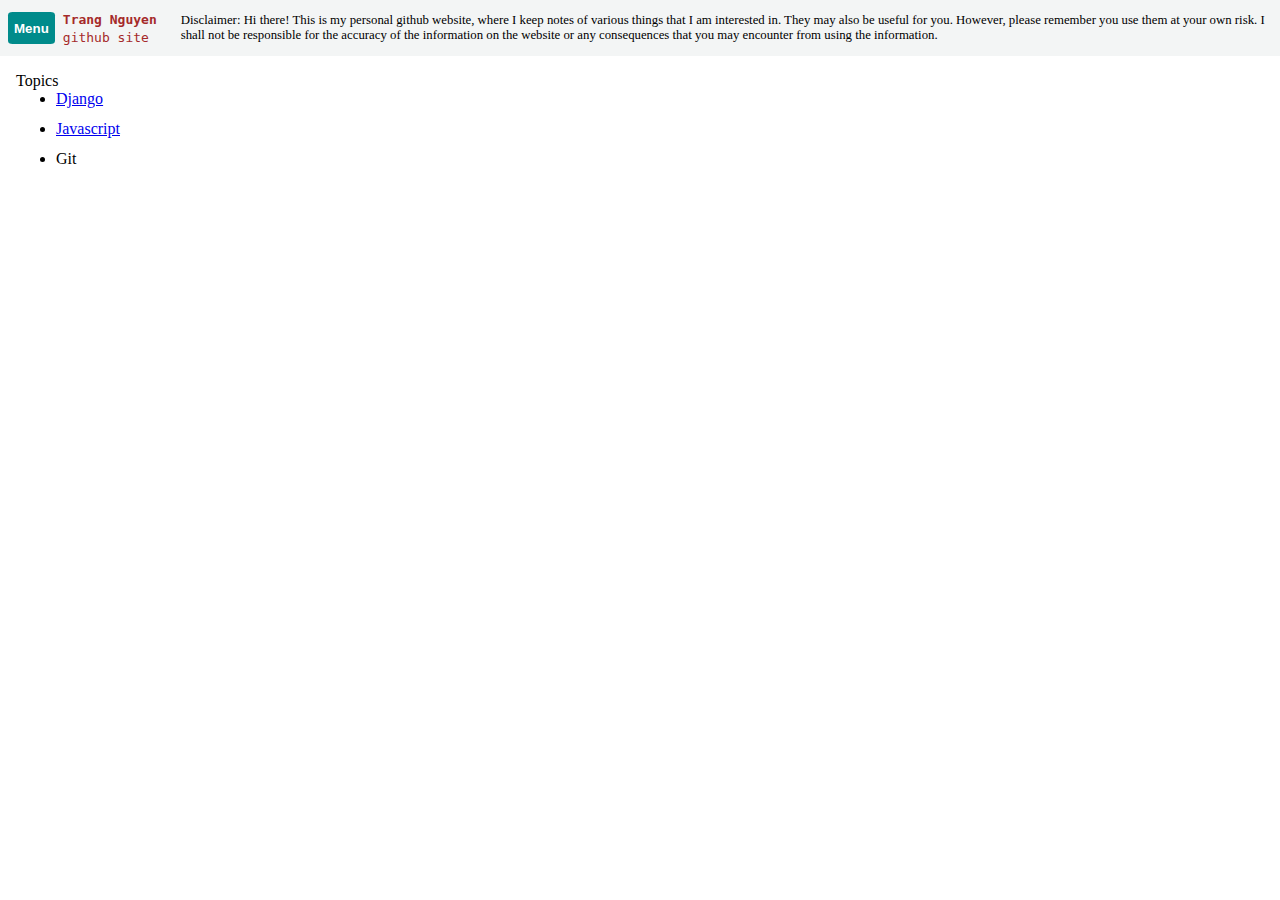
<file: index.html>
<!DOCTYPE html>
<html lang="en-US">
	<head>
		<meta charset="utf-8">
		<meta name="author" content="Trang Nguyen">
		<meta name="description" content="This is Trang Nguyen's personal github website">
		<title>Trang's github website</title>
		<link href="style.css" rel="stylesheet" type="text/css">
        <script src="script.js" defer></script>
		<link rel="shortcut icon" href="firefly.ico" type="image/x-icon">
	</head>
	<body>
        <header>
            <div id="headerbar">
                <div id="menubutton">
                    <button>Menu</button>
                </div>
                
                <div id="menu">
                    <a href="https://trangthnguyen.github.io/" id="home">Home</a>
                    <a href="https://trangthnguyen.github.io/django/">Django</a>
                    <a href="https://trangthnguyen.github.io/javascript/">Javascript</a>
                </div>
                
                <div id="sitename">
                    <a href="https://trangthnguyen.github.io/">
                        <p id="name"><code>Trang Nguyen</code></p>
                        <p id="site"><code>github site</code></p>
                    </a>
                </div>
                
                <div id="disclaimer">
                    <p>Disclaimer: Hi there! This is my personal github website, where I keep notes of various things that I am interested in. They may also be useful for you. However, please remember you use them at your own risk. I shall not be responsible for the accuracy of the information on the website or any consequences that you may encounter from using the information.</p>
                </div>
            </div>
        </header>
            
		<main>
		<div>Topics</div>
            
		<ul>
			<li><a href="https://trangthnguyen.github.io/django/">Django</a></li>
            <li><a href="https://trangthnguyen.github.io/javascript/">Javascript</a></li>
			<li>Git</li>
		</ul>
		</main>

	</body>
</html>
</file>
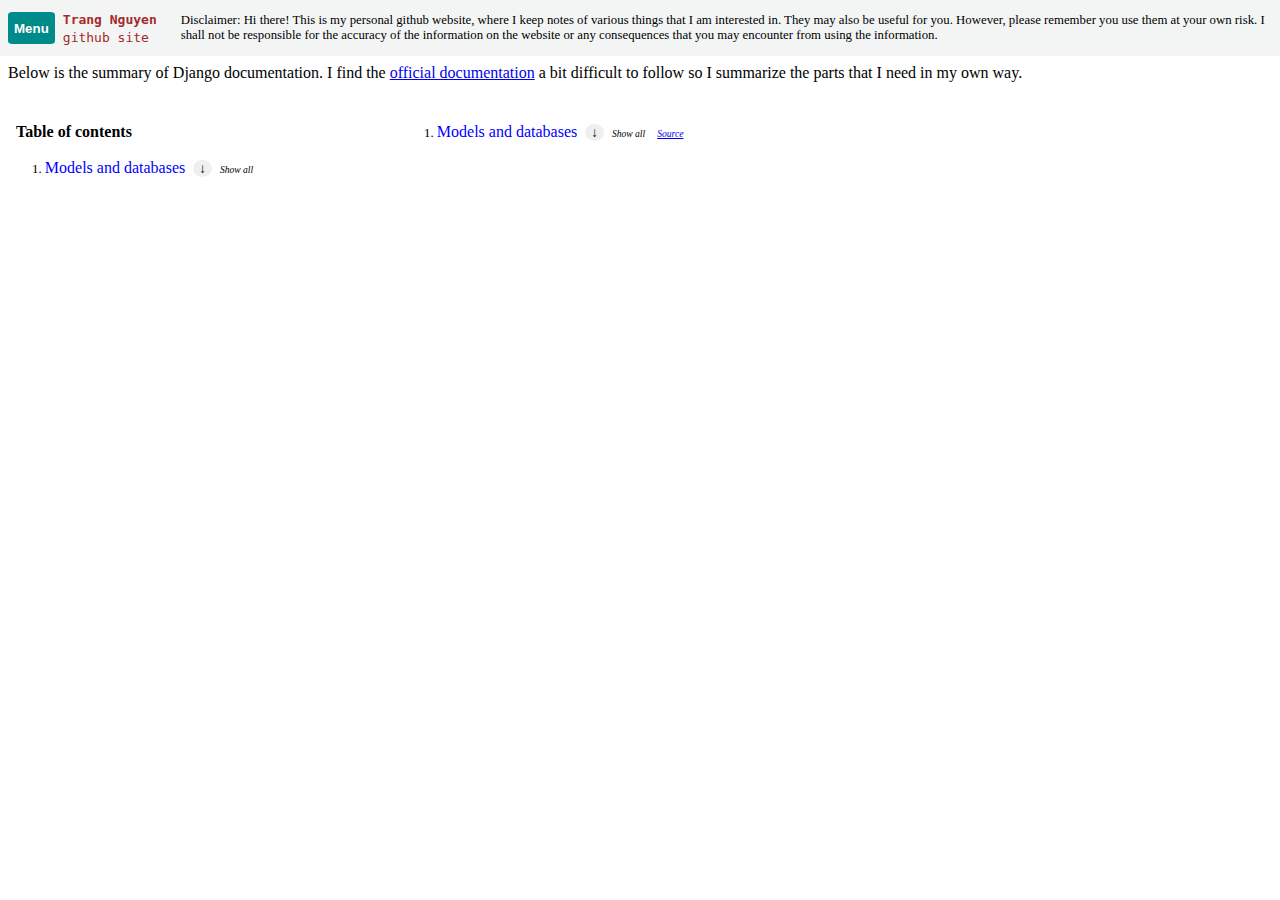
<file: django/index.html>
<!DOCTYPE html>
<html lang="en-US">
	<head>
		<meta charset="utf-8">
		<meta name="author" content="Trang Nguyen">
		<meta name="description" content="This includes Trang Nguyen's Django learning notes.">
		<title>Trang's Django learning notes</title>
		<link href="../style.css" rel="stylesheet" type="text/css">
        <link href="../style-book.css" rel="stylesheet" type="text/css">
        <script src="../script.js" defer></script>
		<link rel="shortcut icon" href="../firefly.ico" type="image/x-icon">
	</head>
	<body>
        
        <header>
            <div id="headerbar">
                <div id="menubutton">
                    <button>Menu</button>
                </div>
                
                <div id="menu">
                    <a href="https://trangthnguyen.github.io/" id="home">Home</a>
                    <a href="https://trangthnguyen.github.io/django/">Django</a>
                    <a href="https://trangthnguyen.github.io/javascript/">Javascript</a>
                </div>
                
                <div id="sitename">
                    <a href="https://trangthnguyen.github.io/">
                        <p id="name"><code>Trang Nguyen</code></p>
                        <p id="site"><code>github site</code></p>
                    </a>
                </div>
                
                <div id="disclaimer">
                    <p>Disclaimer: Hi there! This is my personal github website, where I keep notes of various things that I am interested in. They may also be useful for you. However, please remember you use them at your own risk. I shall not be responsible for the accuracy of the information on the website or any consequences that you may encounter from using the information.</p>
                </div>
            </div>
            
            <div id="intro">
                <p>Below is the summary of Django documentation. I find the <a href="https://docs.djangoproject.com/en/3.1/">official documentation</a> a bit difficult to follow so I summarize the parts that I need in my own way.</p>
            </div>
        </header>
        
        <main>
        
        <div class="toc">
            <p id="tableofcontents">Table of contents</p>
            
        </div>
            
		<div class="maincontent">
			<h1 class="heading">
                <span id="Models-and-databases">Models and databases</span>
                <span class="source"><a href="https://docs.djangoproject.com/en/3.1/topics/db/">Source</a></span>
            </h1>
			<div class="content">
				
				<p>A model is the single, definitive source of data about your data. It contains the essential fields and behaviors of the data you’re storing. Generally, each model maps to a single database table.</p>
                
                <h2 class="heading">
                    <span id="Creating-models">Creating models</span>
                    <span class="source"><a href="https://developer.mozilla.org/en-US/docs/Learn/Server-side/Django/Models">Source</a></span>
                </h2>
                
                <div class="content">
                    
                    <p>Models are usually defined in an application's <code>models.py</code> file (e.g. file <code>myapp/models.py</code>). They are implemented as subclasses of <code>django.db.models.Model</code>, and can include fields, methods and metadata. The code fragment below shows a "typical" model, named <code>MyModelName:</code></p>
                        
                    <pre><code>
                    from django.db import models

                    class MyModelName(models.Model):
                        """A typical class defining a model, derived from the Model class."""

                        # Fields
                        my_field_name = models.CharField(max_length=20, help_text='Enter field documentation')
                        ...

                        # Metadata
                        class Meta: 
                           ordering = ['-my_field_name']

                        # Methods
                        def get_absolute_url(self):
                           """Returns the url to access a particular instance of MyModelName."""
                           return reverse('model-detail-view', args=[str(self.id)])

                        def __str__(self):
                           """String for representing the MyModelName object (in Admin site etc.)."""
                           return self.my_field_name
                    </code></pre>
                    
                    <h3 class="heading">
                        <span id="Fields">Fields</span>
                        <span class="source"><a href="https://developer.mozilla.org/en-US/docs/Learn/Server-side/Django/Models">Source 1</a> <a href="https://docs.djangoproject.com/en/3.1/topics/db/models/#fields">Source 2</a></span>
                    </h3>
                    
                    <div class="content">
                        
                        <p>The most important part of a model – and the only required part of a model – is the list of database fields it defines. Fields are specified by class attributes. A model can have an arbitrary number of fields, of any type — each one represents a column of data that we want to store in one of our database tables. Each database record (row) will consist of one of each field value. Let's look at the example seen below:</p>
                        
                        <pre><code>
                        my_field_name = models.CharField(max_length=20, help_text='Enter field documentation')
                        </code></pre>

                        <p>Our above example has a single field called <code>my_field_name</code>, of type <code>models.CharField</code> — which means that this field will contain strings of alphanumeric characters.</p>

                        <p>The order that fields are declared will affect their default order if a model is rendered in a form (e.g. in the Admin site), though this may be overridden.</p>
                        
                        <h4 class="heading">
                            <span id="Field-types">Field types</span>
                            <span class="source"><a href="https://docs.djangoproject.com/en/3.1/topics/db/models/#field-types">Source</a></span>
                        </h4>
                        
                        <div class="content">
                            
                            <p>Each field in your model should be an instance of the appropriate <code>Field</code> class. Django uses the field class types to determine a few things:</p>
                            
                            <ul>
                                <li> The column type, which tells the database what kind of data to store (e.g. <code>INTEGER</code>, <code>VARCHAR</code>, <code>TEXT</code>).</li>
                                <li> The default HTML widget to use when rendering a form field (e.g. <code>&lt;input type="text"&gt;</code>, <code>&lt;select&gt;</code>).</li>
                                <li> The minimal validation requirements, used in Django’s admin and in automatically-generated forms.</li>
                            </ul>

                            <p>Django ships with dozens of built-in field types; you can find the complete list in the <a href="https://docs.djangoproject.com/en/3.1/ref/models/fields/#model-field-types">model field reference</a>.</p>
                            
                            <h5 class="heading command">
                                <span id="AutoField"><code>AutoField</code></span>
                                <span class="source"><a href="https://docs.djangoproject.com/en/3.1/ref/models/fields/#autofield">Source</a></span>
                            </h5>
                            
                            <div class="content">
                                <p><code>class AutoField(**options)</code></p>
                                
                                <p>An <code>IntegerField</code> that automatically increments according to available IDs. You usually won’t need to use this directly; a primary key field will automatically be added to your model if you don’t specify otherwise.</p>
                            </div>
                            
                            <h5 class="heading command">
                                <span id="BigAutoField"><code>BigAutoField</code></span>
                                <span class="source"><a href="https://docs.djangoproject.com/en/3.1/ref/models/fields/#bigautofield">Source</a></span>
                            </h5>
                            
                            <div class="content">
                                <p><code>class BigAutoField(**options)</code></p>
                                
                                <p> A 64-bit integer, much like an <code>AutoField</code> except that it is guaranteed to fit numbers from 1 to 9223372036854775807.</p>
                            </div>
                            
                            <h5 class="heading command">
                                <span id="SmallAutoField"><code>SmallAutoField</code></span>
                                <span class="source"><a href="https://docs.djangoproject.com/en/3.1/ref/models/fields/#smallautofield">Source</a></span>
                            </h5>
                            
                            <div class="content">
                                <p><code>class SmallAutoField(**options)</code></p>
                                
                                <p> Like an <code>AutoField</code>, but only allows values under a certain (database-dependent) limit. Values from 1 to 32767 are safe in all databases supported by Django.</p>
                            </div>
                            
                            <h5 class="heading command">
                                <span id="UUIDField"><code>UUIDField</code></span>
                                <span class="source"><a href="https://docs.djangoproject.com/en/3.1/ref/models/fields/#uuidfield">Source</a></span>
                            </h5>
                            
                            <div class="content">
                                <p><code>class UUIDField(**options)</code></p>
                                
                                <p> A field for storing universally unique identifiers. Uses Python’s <code>UUID</code> class. When used on PostgreSQL, this stores in a <code>uuid</code> datatype, otherwise in a <code>char(32)</code>.</p>
                            </div>
                            
                            <h5 class="heading command">
                                <span id="BinaryField"><code>BinaryField</code></span>
                                <span class="source"><a href="https://docs.djangoproject.com/en/3.1/ref/models/fields/#binaryfield">Source</a></span>
                            </h5>
                            
                            <div class="content">
                                <p><code>class BinaryField(max_length=None, **options)</code></p>
                                
                                <p> A field to store raw binary data. It can be assigned <code>bytes</code>, <code>bytearray</code>, or <code>memoryview</code>.</p>
                            </div>
                            
                            <h5 class="heading command">
                                <span id="BooleanField"><code>BooleanField</code></span>
                                <span class="source"><a href="https://docs.djangoproject.com/en/3.1/ref/models/fields/#booleanfield">Source</a></span>
                            </h5>
                            
                            <div class="content">
                                <p><code>class BooleanField(**options)</code></p>
                                
                                <p> A true/false field.</p> 
                                
                                <p>The default form widget for this field is <code>CheckboxInput</code>, or <code>NullBooleanSelect</code> if <code>null=True</code>.</p>
                                
                                <p>The default value of <code>BooleanField</code> is <code>None</code> when <code>Field.default</code> isn’t defined.</p>
                            </div>
                            
                            <h5 class="heading command">
                                <span id="NullBooleanField"><code>NullBooleanField</code></span>
                                <span class="source"><a href="https://docs.djangoproject.com/en/3.1/ref/models/fields/#nullbooleanfield">Source</a></span>
                            </h5>
                            
                            <div class="content">
                                <p><code>class NullBooleanField(**options)</code></p>
                                <p> Like <code>BooleanField</code> with <code>null=True</code>. Use that instead of this field as it’s likely to be deprecated in a future version of Django.</p>
                            </div>
                            
                            <h5 class="heading command">
                                <span id="CharField"><code>CharField</code></span>
                                <span class="source"><a href="https://docs.djangoproject.com/en/3.1/ref/models/fields/#charfield">Source</a></span>
                            </h5>
                            
                            <div class="content">
                                <p><code>class CharField(max_length=None, **options)</code></p>
                                
                                <p> A string field, for small- to large-sized strings. For large amounts of text, use <a href="#TextField"><code>TextField</code></a>.</p>
                                
                                <p>The default form widget for this field is a <code>TextInput</code>.</p>
                                
                                <p> <code>CharField</code> has one extra required argument:</p>
                                    <ul>
                                        <li><code>CharField.max_length</code></li>

                                        <p>The maximum length (in characters) of the field. The <code>max_length</code> is enforced at the database level and in Django’s validation using <code>MaxLengthValidator</code>.</p>

                                        <p>Note: If you are writing an application that must be portable to multiple database backends, you should be aware that there are restrictions on <code>max_length</code> for some backends. Refer to the <a href="https://docs.djangoproject.com/en/3.1/ref/databases/">database backend notes</a> for details.</p>
                                    </ul>
                            </div>
                            
                            <h5 class="heading command">
                                <span id="TextField"><code>TextField</code></span>
                                <span class="source"><a href="https://docs.djangoproject.com/en/3.1/ref/models/fields/#textfield">Source</a></span>
                            </h5>
                            
                            <div class="content">
                                <p><code>class TextField(**options)</code></p>
                                
                                <p> A large text field. The default form widget for this field is a <code>Textarea</code>.</p>
                                
                                <p>If you specify a <code>max_length</code> attribute, it will be reflected in the <code>Textarea</code> widget of the auto-generated form field. However it is not enforced at the model or database level. Use a <code>CharField</code> for that.</p>
                            </div>
                            
                            <h5 class="heading command">
                                <span id="EmailField"><code>EmailField</code></span>
                                <span class="source"><a href="https://docs.djangoproject.com/en/3.1/ref/models/fields/#emailfield">Source</a></span>
                            </h5>
                            
                            <div class="content">
                                <p><code>class EmailField(max_length=254, **options)</code></p>
                                
                                <p> A <code>CharField</code> that checks that the value is a valid email address using <code>EmailValidator</code>.</p>
                            </div>
                            
                            <h5 class="heading command">
                                <span id="SlugField"><code>SlugField</code></span>
                                <span class="source"><a href="https://docs.djangoproject.com/en/3.1/ref/models/fields/#slugfield">Source</a></span>
                            </h5>
                            
                            <div class="content">
                                <p><code>class SlugField(max_length=50, **options)</code></p>
                                
                                <p> Slug is a newspaper term. A slug is a short label for something, containing only letters, numbers, underscores or hyphens. They’re generally used in URLs.</p>
                            </div>
                            
                            <h5 class="heading command">
                                <span id="URLField"><code>URLField</code></span>
                                <span class="source"><a href="https://docs.djangoproject.com/en/3.1/ref/models/fields/#urlfield">Source</a></span>
                            </h5>
                            
                            <div class="content">
                                <p><code>class URLField(max_length=200, **options)</code></p>
                                
                                <p>A <code>CharField</code> for a URL, validated by <code>URLValidator</code>.</p>

                                <p>The default form widget for this field is a <code>URLInput</code>.</p>

                                <p>Like all <code>CharField</code> subclasses, <code>URLField</code> takes the optional <code>max_length</code> argument. If you don’t specify <code>max_length</code>, a default of 200 is used.</p>
                            </div>
                            
                            <h5 class="heading command">
                                <span id="GenericIPAddressField"><code>GenericIPAddressField</code></span>
                                <span class="source"><a href="https://docs.djangoproject.com/en/3.1/ref/models/fields/#genericipaddressfield">Source</a></span>
                            </h5>
                            
                            <div class="content">
                                <p><code>class GenericIPAddressField(protocol=’both’, unpack_ipv4=False, **options)</code></p>
                                
                                <p> An IPv4 or IPv6 address, in string format (e.g. 192.0.2.30 or 2a02:42fe::4). The default form widget for this field is a <code>TextInput</code>.</p>
                            </div>
                            
                            <h5 class="heading command">
                                <span id="DateField"><code>DateField</code></span>
                                <span class="source"><a href="https://docs.djangoproject.com/en/3.1/ref/models/fields/#datefield">Source</a></span>
                            </h5>
                            
                            <div class="content">
                                <p><code>class DateField(auto_now=False, auto_now_add=False, **options)</code></p>
                                
                                <p> A date, represented in Python by a <code>datetime.date</code> instance.</p>
                                
                                <p>Has a few extra, optional arguments:</p>
                                
                                <ul>
                                    <li><code>DateField.auto_now</code></li>

                                    <p>Automatically set the field to now every time the object is saved. Useful for “last-modified” timestamps. Note that the current date is always used; it’s not just a default value that you can override.</p>

                                    <p>The field is only automatically updated when calling <code>Model.save()</code>. The field isn’t updated when making updates to other fields in other ways such as <code>QuerySet.update()</code>, though you can specify a custom value for the field in an update like that.</p>

                                    <li><code>DateField.auto_now_add</code></li>
                                    
                                    <p>Automatically set the field to now when the object is first created. Useful for creation of timestamps. Note that the current date is always used; it’s not just a default value that you can override. So even if you set a value for this field when creating the object, it will be ignored. If you want to be able to modify this field, set the following instead of <code>auto_now_add=True</code>:</p>

                                    <ul>
                                        <li>For <code>DateField</code>: <code>default=date.today</code> - from <code>datetime.date.today()</code></li>
                                        
                                        <li>For <code>DateTimeField: default=timezone.now</code> - from <code>django.utils.timezone.now()</code></li>
                                    </ul>
                                    
                                    </ul>
                                    
                                <p>Note:</p>
                                <ul>
                                    <li>The options <code>auto_now_add</code>, <code>auto_now</code>, and <code>default</code> are mutually exclusive. Any combination of these options will result in an error.</li>

                                    <li>As currently implemented, setting <code>auto_now</code> or <code>auto_now_add</code> to <code>True</code> will cause the field to have <code>editable=False</code> and <code>blank=True</code> set.</li>

                                    <li>The <code>auto_now</code> and <code>auto_now_add</code> options will always use the date in the <a href="https://docs.djangoproject.com/en/3.1/topics/i18n/timezones/#default-current-time-zone">default timezone</a> at the moment of creation or update. If you need something different, you may want to consider using your own callable default or overriding <code>save()</code> instead of using <code>auto_now</code> or <code>auto_now_add</code>; or using a <code>DateTimeField</code> instead of a <code>DateField</code> and deciding how to handle the conversion from datetime to date at display time.</li>
                                    
                                </ul>

                                <p>The default form widget for this field is a <code>TextInput</code>. The admin adds a JavaScript calendar, and a shortcut for “Today”. Includes an additional <code>invalid_date</code> error message key.</p>
                            </div>
                            
                            <h5 class="heading command">
                                <span id="DateTimeField"><code>DateTimeField</code></span>
                                <span class="source"><a href="https://docs.djangoproject.com/en/3.1/ref/models/fields/#datetimefield">Source</a></span>
                            </h5>
                            
                            <div class="content">
                                <p><code>class DateTimeField(auto_now=False, auto_now_add=False, **options)</code></p>
                                <p> A date and time, represented in Python by a <code>datetime.datetime</code> instance.</p>
                                
                                <p>Takes the same extra arguments as <a href="#DateField"><code>DateField</code></a>.</p>
                                
                                <p>The default form widget for this field is a single <code>TextInput</code>. The admin uses two separate <code>TextInput</code> widgets with JavaScript shortcuts.</p>
                            </div>
                            
                            <h5 class="heading command">
                                <span id="TimeField"><code>TimeField</code></span>
                                <span class="source"><a href="https://docs.djangoproject.com/en/3.1/ref/models/fields/#timefield">Source</a></span>
                            </h5>
                            
                            <div class="content">
                                <p><code>class TimeField(auto_now=False, auto_now_add=False, **options)</code></p>
                                
                                <p> A time, represented in Python by a <code>datetime.time</code> instance. The default form widget for this field is a <code>TextInput</code>.</p>
                            </div>
                            
                            <h5 class="heading command">
                                <span id="DurationField"><code>DurationField</code></span>
                                <span class="source"><a href="https://docs.djangoproject.com/en/3.1/ref/models/fields/#durationfield">Source</a></span>
                            </h5>
                            
                            <div class="content">
                                <p><code>class DurationField(**options)</code></p>
                                
                                <p> A field for storing periods of time - modeled in Python by <code>timedelta</code>.</p>
                            </div>
                            
                            <h5 class="heading command">
                                <span id="IntegerField"><code>IntegerField</code></span>
                                <span class="source"><a href="https://docs.djangoproject.com/en/3.1/ref/models/fields/#integerfield">source</a></span>
                            </h5>
                            
                            <div class="content">
                                <p><code>class IntegerField(**options)</code></p>
                                
                                <p>An integer. Values from -2147483648 to 2147483647 are safe in all databases supported by Django.</p>
                                
                                <p>It uses <code>MinValueValidator</code> and <code>MaxValueValidator</code> to validate the input based on the values that the default database supports.</p>

                                <p>The default form widget for this field is a <code>NumberInput</code> when <code>localize</code> is <code>False</code> or <code>TextInput</code> otherwise.</p>
                            </div>
                            
                            <h5 class="heading command">
                                <span id="BigIntegerField"><code>BigIntegerField</code></span>
                                <span class="source"><a href="https://docs.djangoproject.com/en/3.1/ref/models/fields/#bigintegerfield">Source</a></span>
                            </h5>
                            
                            <div class="content">
                                <p><code>class BigIntegerField(**options)</code></p>
                                
                                <p> A 64-bit integer, much like an IntegerField except that it is guaranteed to fit numbers from -9223372036854775808 to 9223372036854775807. The default form widget for this field is a <code>TextInput</code>.</p>
                            </div>
                            
                            <h5 class="heading command">
                                <span id="SmallIntegerField"><code>SmallIntegerField</code></span>
                                <span class="source"><a href="https://docs.djangoproject.com/en/3.1/ref/models/fields/#smallintegerfield">Source</a></span>
                            </h5>
                            
                            <div class="content">
                                <p><code>class SmallIntegerField(**options)</code></p>
                                
                                <p> Like an <code>IntegerField</code>, but only allows values under a certain (database-dependent) point. Values from -32768 to 32767 are safe in all databases supported by Django.</p>
                            </div>
                            
                            <h5 class="heading command">
                                <span id="PositiveIntegerField"><code>PositiveIntegerField</code></span>
                                <span class="source"><a href="https://docs.djangoproject.com/en/3.1/ref/models/fields/#positiveintegerfield">Source</a></span>
                            </h5>
                            
                            <div class="content">
                                <p><code>class PositiveIntegerField(**options)</code></p>
                                
                                <p> Like an <a href="#IntegerField"><code>IntegerField</code></a>, but must be either positive or zero (0). Values from 0 to 2147483647 are safe in all databases supported by Django. The value 0 is accepted for backward compatibility reasons.</p>
                            </div>
                            
                            <h5 class="heading command">
                                <span id="PositiveSmallIntegerField"><code>PositiveSmallIntegerField</code></span>
                                <span class="source"><a href="https://docs.djangoproject.com/en/3.1/ref/models/fields/#positivesmallintegerfield">Source</a></span>
                            </h5>
                            
                            <div class="content">
                                <p><code>class PositiveSmallIntegerField(**options)</code></p>
                                
                                <p> Like a <a href="#PositiveIntegerField"><code>PositiveIntegerField</code></a>, but only allows values under a certain (database-dependent) point. Values from 0 to 32767 are safe in all databases supported by Django.</p>
                            </div>
                            
                            <h5 class="heading command">
                                <span id="DecimalField"><code>DecimalField</code></span>
                                <span class="source"><a href="https://docs.djangoproject.com/en/3.1/ref/models/fields/#decimalfield">Source</a></span>
                            </h5>
                            
                            <div class="content">
                                <p><code>class DecimalField(max_digits=None, decimal_places=None, **options)</code></p>
                                
                                <p> A fixed-precision decimal number, represented in Python by a <code>Decimal</code> instance. It validates the input using <code>DecimalValidator</code>.</p>
                                
                                <p>The default form widget for this field is a <code>NumberInput</code> when <code>localize</code> is <code>False</code> or <code>TextInput</code> otherwise.</p>
                                
                                <p>Has two required arguments:</p>
                                
                                    <ul>

                                        <li><code>DecimalField.max_digits</code></li>

                                        <p>The maximum number of digits allowed in the number. Note that this number must be greater than or equal to <code>decimal_places</code>.</p>

                                        <li><code>DecimalField.decimal_places</code></li>

                                        <p>The number of decimal places to store with the number.</p>

                                        <p>For example, to store numbers up to 999 with a resolution of 2 decimal places, you’d use:</p>

                                        <pre><code>
                                        models.DecimalField(..., max_digits=5, decimal_places=2)
                                        </code></pre>

                                        <p>And to store numbers up to approximately one billion with a resolution of 10 decimal places:</p>

                                        <pre><code>
                                        models.DecimalField(..., max_digits=19, decimal_places=10)
                                        </code></pre>

                                    </ul>
                                
                                <p>Refer to <a href="#floatfield-vs-decimalfield">here</a> to distinguish between <code>DecimalField</code> and <code>FloatField</code></p>
                            </div>
                            
                            <h5 class="heading command">
                                <span id="FloatField"><code>FloatField</code></span>
                                <span class="source"><a href="https://docs.djangoproject.com/en/3.1/ref/models/fields/#floatfield">Source</a></span>
                            </h5>
                            
                            <div class="content">
                                <p><code>class FloatField(**options)</code></p>
                                
                                <p> A floating-point number represented in Python by a <code>float</code> instance. The default form widget for this field is a <code>NumberInput</code> when <code>localize</code> is <code>False</code> or <code>TextInput</code> otherwise.</p>
                                
                                <ul>
                                <li><a id="floatfield-vs-decimalfield"><code>FloatField</code> vs. <code>DecimalField</code></a>: The <code>FloatField</code> class is sometimes mixed up with the <code>DecimalField</code> class. Although they both represent real numbers, they represent those numbers differently. <code>FloatField</code> uses Python’s <code>float</code> type internally, while <code>DecimalField</code> uses Python’s <code>Decimal</code> type. For information on the difference between the two, see <a href="https://docs.python.org/3/library/decimal.html#module-decimal">Python’s documentation for the <code>decimal</code> module.</a></li>
                                </ul>
                            </div>
                            
                            <h5 class="heading command">
                                <span id="FileField"><code>FileField</code></span>
                                <span class="source"><a href="https://docs.djangoproject.com/en/3.1/ref/models/fields/#filefield">Source</a></span>
                            </h5>
                            
                            <div class="content">
                                <p><code>class FileField(upload_to=None, max_length=100, **options)</code></p>
                                
                                <p> A file-upload field. The default form widget for this field is a <code>ClearableFileInput</code>.</p>
                            </div>
                            
                            <h5 class="heading command">
                                <span id="FilePathField"><code>FilePathField</code></span>
                                <span class="source"><a href="https://docs.djangoproject.com/en/3.1/ref/models/fields/#filepathfield">Source</a></span>
                            </h5>
                            
                            <div class="content">
                                <p><code>class FilePathField(path=None, match=None, recursive=False, max_length=100, **options)</code></p>
                                
                                <p> A <code>CharField</code> whose choices are limited to the filenames in a certain directory on the filesystem.</p>
                            </div>
                            
                            <h5 class="heading command">
                                <span id="ImageField"><code>ImageField</code></span>
                                <span class="source"><a href="https://docs.djangoproject.com/en/3.1/ref/models/fields/#imagefield">Source</a></span>
                            </h5>
                            
                            <div class="content">
                                <p><code>class ImageField(upload_to=None, height_field=None, width_field=None, max_length=100, **options)</code></p>
                                
                                <p> Inherits all attributes and methods from <code>FileField</code>, but also validates that the uploaded object is a valid image. The default form widget for this field is a <code>ClearableFileInput</code>.</p>
                            </div>
                            
                            <p>You can easily write your own fields if Django’s built-in ones don’t do the trick; see <a href="https://docs.djangoproject.com/en/3.1/howto/custom-model-fields">Writing custom model fields</a>.</p>
                        </div>
                        
                        <h4 class="heading">
                            <span id="Field-options">Field options</span>
                            <span class="source"><a href="https://docs.djangoproject.com/en/3.1/topics/db/models/#field-options">Source</a></span>
                        </h4>
                        
                        <div class="content">
                            <p>Each field takes a certain set of field-specific arguments. For example, <code>CharField</code> (and its subclasses) require a <code>max_length</code> argument which specifies the size of the <code>VARCHAR</code> database field used to store the data.</p>

                            <p>The following arguments are available to all field types. All are optional. They’re fully explained in the <a href="https://docs.djangoproject.com/en/3.1/ref/models/fields/#common-model-field-options">reference</a></p>

                            <h5 class="heading command">
                                <span id="null"><code>null</code></span>
                                <span class="source"><a href="https://docs.djangoproject.com/en/3.1/ref/models/fields/#null">Source</a></span>
                            </h5>

                            <div class="content">
                                <p><code>Field.null</code></p>

                                <p> If <code>True</code>, Django will store empty values as <code>NULL</code> in the database. Default is <code>False</code>.</p>
                                
                                <ul>
                                    <li>Avoid using <code>null</code> on string-based fields such as <code>CharField</code> and <code>TextField</code>. If a string-based field has <code>null=True</code>, that means it has two possible values for “no data”: (1) <code>NULL</code>, and (2) the empty string. In most cases, it’s redundant to have two possible values for “no data;” the Django convention is to use the empty string, not <code>NULL</code>. One exception is when a <code>CharField</code> has both <code>unique=True</code> and <code>blank=True</code> set. In this situation, <code>null=True</code> is required to avoid unique constraint violations when saving multiple objects with blank values.</li>

                                    <li>For both string-based and non-string-based fields, you will also need to set <code>blank=True</code> if you wish to permit empty values in forms, as the null parameter only affects database storage (see <code>blank</code>).</li>
                                </ul>
                            </div>

                            <h5 class="heading command">
                                <span id="blank"><code>blank</code></span>
                                <span class="source"><a href="https://docs.djangoproject.com/en/3.1/ref/models/fields/#blank">Source</a></span>
                            </h5>

                            <div class="content">
                                <p><code>Field.blank</code></p>

                                <p> If <code>True</code>, the field is allowed to be blank. Default is <code>False</code>.</p>
                            
                                <ul>
                                <li>Note that this is different than <code>null</code>. <code>null</code> is purely database-related, whereas <code>blank</code> is validation-related. If a field has <code>blank=True</code>, form validation will allow entry of an empty value. If a field has <code>blank=False</code>, the field will be required.</li>
                                </ul>
                            </div>

                            <h5 class="heading command">
                                <span id="choices"><code>choices</code></span>
                                <span class="source"><a href="https://docs.djangoproject.com/en/3.1/ref/models/fields/#choices">Source</a></span>
                            </h5>

                            <div class="content">
                                <p><code>Field.choices</code></p>
                                
                                <p>A <a href="https://docs.python.org/3/glossary.html#term-sequence">sequence</a> consisting itself of iterables of exactly two items (e.g. <code>[(A, B), (A, B) ...]</code>) to use as choices for this field. If choices are given, they’re enforced by <a href="https://docs.djangoproject.com/en/3.1/ref/models/instances/#validating-objects">model validation</a> and the default form widget will be a select box with these choices instead of the standard text field.</p>
                                
                                <ul>
                                    <li>The first element in each tuple is the actual value to be set on the model and will be stored in the database. The second element is the human-readable name and is displayed by the field's form widget. For example:</li>
                                    <pre><code>
                                    YEAR_IN_SCHOOL_CHOICES = [
                                        ('FR', 'Freshman'),
                                        ('SO', 'Sophomore'),
                                        ('JR', 'Junior'),
                                        ('SR', 'Senior'),
                                        ('GR', 'Graduate'),
                                    ]
                                    </code></pre>
                                    
                                    <li>Generally, it’s best to define choices inside a model class, and to define a suitably-named constant for each value:</li>
                                    <pre><code>
                                    from django.db import models

                                    class Student(models.Model):
                                        FRESHMAN = 'FR'
                                        SOPHOMORE = 'SO'
                                        JUNIOR = 'JR'
                                        SENIOR = 'SR'
                                        GRADUATE = 'GR'
                                        YEAR_IN_SCHOOL_CHOICES = [
                                            (FRESHMAN, 'Freshman'),
                                            (SOPHOMORE, 'Sophomore'),
                                            (JUNIOR, 'Junior'),
                                            (SENIOR, 'Senior'),
                                            (GRADUATE, 'Graduate'),
                                        ]
                                        year_in_school = models.CharField(
                                            max_length=2,
                                            choices=YEAR_IN_SCHOOL_CHOICES,
                                            default=FRESHMAN,
                                        )
                                        
                                        def is_upperclass(self):
                                            return self.year_in_school in {self.JUNIOR, self.SENIOR}
                                    </code></pre>
                                    <p>Though you can define a choices list outside of a model class and then refer to it, defining the choices and names for each choice inside the model class keeps all of that information with the class that uses it, and helps reference the choices (e.g, <code>Student.SOPHOMORE</code> will work anywhere that the <code>Student</code> model has been imported).</p>
                                    
                                    <li><a id="namedgroups"></a>You can also collect your available choices into named groups that can be used for organizational purposes:</li>
                                    <pre><code>
                                    MEDIA_CHOICES = [
                                        ('Audio', (
                                                ('vinyl', 'Vinyl'),
                                                ('cd', 'CD'),
                                            )
                                        ),
                                        ('Video', (
                                                ('vhs', 'VHS Tape'),
                                                ('dvd', 'DVD'),
                                            )
                                        ),
                                        ('unknown', 'Unknown'),
                                    ]
                                    </code></pre>
                                    <p>The first element in each tuple is the name to apply to the group. The second element is an iterable of 2-tuples, with each 2-tuple containing a value and a human-readable name for an option. Grouped options may be combined with ungrouped options within a single list (such as the <code>'unknown'</code> option in this example).</p>
                                    
                                    <li>For each model field that has choices set, Django will add a method to retrieve the human-readable name for the field’s current value. See <a href="https://docs.djangoproject.com/en/3.1/ref/models/instances/#django.db.models.Model.get_FOO_display"><code>get_FOO_display()</code></a> in the database API documentation. For example:</li>
                                    
                                    <pre><code>
                                    from django.db import models

                                    class Person(models.Model):
                                        SHIRT_SIZES = (
                                            ('S', 'Small'),
                                            ('M', 'Medium'),
                                            ('L', 'Large'),
                                        )
                                        name = models.CharField(max_length=60)
                                        shirt_size = models.CharField(max_length=1, choices=SHIRT_SIZES)
                                    >>> p = Person(name="Fred Flintstone", shirt_size="L")
                                    >>> p.save()
                                    >>> p.shirt_size
                                    'L'
                                    >>> p.get_shirt_size_display()
                                    'Large'
                                    </code></pre>
                                    
                                    <li>Note that choices can be any sequence object – not necessarily a list or tuple. This lets you construct choices dynamically. But if you find yourself hacking <code>choices</code> to be dynamic, you’re probably better off using a proper database table with a <code>ForeignKey</code>. choices is meant for static data that doesn’t change much, if ever.</li>
                                    
                                    <li>Note: A new migration is created each time the order of choices changes.</li>
                                    
                                    <li><a id="blanklabel"></a>Unless <code>blank=False</code> is set on the field along with a default then a label containing <code>"---------"</code> will be rendered with the select box. To override this behavior, add a tuple to choices containing <code>None</code>; e.g. <code>(None, 'Your String For Display')</code>. Alternatively, you can use an empty string instead of <code>None</code> where this makes sense - such as on a <code>CharField</code>.</li>
                                </ul>
                                
                                <h6 class="heading aftercommand">
                                    <span id="Enumeration-types">Enumeration types</span>
                                    <span class="source"><a href="https://docs.djangoproject.com/en/3.1/ref/models/fields/#enumeration-types">Source</a></span>
                                </h6>
                                
                                <div class="content">
                                    <p>In addition, Django provides enumeration types that you can subclass to define choices in a concise way:</p>
                                    <pre><code>
                                    from django.utils.translation import gettext_lazy as _

                                    class Student(models.Model):

                                        class YearInSchool(models.TextChoices):
                                            FRESHMAN = 'FR', _('Freshman')
                                            SOPHOMORE = 'SO', _('Sophomore')
                                            JUNIOR = 'JR', _('Junior')
                                            SENIOR = 'SR', _('Senior')
                                            GRADUATE = 'GR', _('Graduate')

                                        year_in_school = models.CharField(
                                            max_length=2,
                                            choices=YearInSchool.choices,
                                            default=YearInSchool.FRESHMAN,
                                        )

                                        def is_upperclass(self):
                                            return self.year_in_school in {
                                                self.YearInSchool.JUNIOR,
                                                self.YearInSchool.SENIOR,
                                            }
                                    </code></pre>
                                    <ul>
                                        <li>These work similar to <a href="https://docs.python.org/3/library/enum.html#module-enum">enum</a> from Python’s standard library, but with some modifications:</li>
                                        <ul>
                                            <li>Enum member values are a tuple of arguments to use when constructing the concrete data type. Django supports adding an extra string value to the end of this tuple to be used as the human-readable name, or <code>label</code>. The <code>label</code> can be a lazy translatable string. Thus, in most cases, the member value will be a <code>(value, label)</code> two-tuple. See below for an example of subclassing choices using a more complex data type. If a tuple is not provided, or the last item is not a (lazy) string, the <code>label</code> is automatically generated from the member name.</li>

                                            <li>A <code>.label</code> property is added on values, to return the human-readable name.</li>

                                            <li>A number of custom properties are added to the enumeration classes – <code>.choices</code>, <code>.labels</code>, <code>.values</code>, and <code>.names</code> – to make it easier to access lists of those separate parts of the enumeration. Use <code>.choices</code> as a suitable value to pass to choices in a field definition.</li>

                                            <li>The use of <code>enum.unique()</code> is enforced to ensure that values cannot be defined multiple times. This is unlikely to be expected in choices for a field.</li>
                                        </ul>
                                        
                                        <li>Note that using <code>YearInSchool.SENIOR</code>, <code>YearInSchool['SENIOR']</code>, or <code>YearInSchool('SR')</code> to access or lookup enum members work as expected, as do the <code>.name</code> and <code>.value</code> properties on the members.</li>
                                        
                                        <li>If you don’t need to have the human-readable names translated, you can have them inferred from the member name (replacing underscores with spaces and using title-case):</li>
                                        <pre><code>
                                        >>> class Vehicle(models.TextChoices):
                                        ...     CAR = 'C'
                                        ...     TRUCK = 'T'
                                        ...     JET_SKI = 'J'
                                        ...
                                        >>> Vehicle.JET_SKI.label
                                        'Jet Ski'
                                        </code></pre>
                                        
                                        <li>Since the case where the enum values need to be integers is extremely common, Django provides an <code>IntegerChoices</code> class. For example:</li>
                                        <pre><code>
                                        class Card(models.Model):

                                            class Suit(models.IntegerChoices):
                                                DIAMOND = 1
                                                SPADE = 2
                                                HEART = 3
                                                CLUB = 4

                                            suit = models.IntegerField(choices=Suit.choices)
                                        </code></pre>
                                        
                                        <li>It is also possible to make use of the <a href="https://docs.python.org/3/library/enum.html#functional-api">Enum Functional API</a> with the caveat that labels are automatically generated as highlighted above:</li>
                                        <pre><code>
                                        >>> MedalType = models.TextChoices('MedalType', 'GOLD SILVER BRONZE')
                                        >>> MedalType.choices
                                        [('GOLD', 'Gold'), ('SILVER', 'Silver'), ('BRONZE', 'Bronze')]
                                        >>> Place = models.IntegerChoices('Place', 'FIRST SECOND THIRD')
                                        >>> Place.choices
                                        [(1, 'First'), (2, 'Second'), (3, 'Third')]
                                        </code></pre>
                                        
                                        <li>If you require support for a concrete data type other than <code>int</code> or <code>str</code>, you can subclass <code>Choices</code> and the required concrete data type, e.g. <code>date</code> for use with <code>DateField</code>:</li>
                                        <pre><code>
                                        class MoonLandings(datetime.date, models.Choices):
                                            APOLLO_11 = 1969, 7, 20, 'Apollo 11 (Eagle)'
                                            APOLLO_12 = 1969, 11, 19, 'Apollo 12 (Intrepid)'
                                            APOLLO_14 = 1971, 2, 5, 'Apollo 14 (Antares)'
                                            APOLLO_15 = 1971, 7, 30, 'Apollo 15 (Falcon)'
                                            APOLLO_16 = 1972, 4, 21, 'Apollo 16 (Orion)'
                                            APOLLO_17 = 1972, 12, 11, 'Apollo 17 (Challenger)'
                                        </code></pre>
                                        
                                        <li>There are some additional caveats to be aware of:</li>

                                        <ul>
                                            <li>Enumeration types do not support <a href="#namedgroups">named groups</a>.</li>

                                            <li>Because an enumeration with a concrete data type requires all values to match the type, overriding the <a href="#blanklabel">blank label</a> cannot be achieved by creating a member with a value of <code>None</code>. Instead, set the <code>__empty__</code> attribute on the class:</li>
                                            <pre><code>
                                            class Answer(models.IntegerChoices):
                                                NO = 0, _('No')
                                                YES = 1, _('Yes')

                                                __empty__ = _('(Unknown)')
                                            </code></pre>
                                        </ul>
                                    </ul>
                                </div>
                            </div>

                            <h5 class="heading command">
                                <span id="db_column"><code>db_column</code></span>
                                <span class="source"><a href="https://docs.djangoproject.com/en/3.1/ref/models/fields/#db-column">Source</a></span>
                            </h5>

                            <div class="content">
                                <p><code>Field.db_column</code></p>

                                <p>The name of the database column to use for this field. If this isn’t given, Django will use the field’s name.</p>
                                
                                <p>If your database column name is an SQL reserved word, or contains characters that aren’t allowed in Python variable names – notably, the hyphen – that’s OK. Django quotes column and table names behind the scenes.</p>
                            </div>

                            <h5 class="heading command">
                                <span id="db_index"><code>db_index</code></span>
                                <span class="source"><a href="https://docs.djangoproject.com/en/3.1/ref/models/fields/#db-index">Source</a></span>
                            </h5>

                            <div class="content">
                                <p><code>Field.db_index</code></p>

                                <p> If <code>True</code>, a database index will be created for this field.</p>
                            </div>

                            <h5 class="heading command">
                                <span id="db_tablespace"><code>db_tablespace</code></span>
                                <span class="source"><a href="https://docs.djangoproject.com/en/3.1/ref/models/fields/#db-tablespace">Source</a></span>
                            </h5>

                            <div class="content">
                                <p><code>Field.db_tablespace</code></p>

                                <p> The name of the database tablespace to use for this field’s index, if this field is indexed. The default is the project’s <code>DEFAULT_INDEX_TABLESPACE</code> setting, if set, or the <code>db_tablespace</code> of the model, if any. If the backend doesn’t support tablespaces for indexes, this option is ignored.</p>
                            </div>

                            <h5 class="heading command">
                                <span id="default"><code>default</code></span>
                                <span class="source"><a href="https://docs.djangoproject.com/en/3.1/ref/models/fields/#default">Source</a></span>
                            </h5>

                            <div class="content">
                                <p><code>Field.default</code></p>

                                <p> The default value for the field. This can be a value or a callable object. If callable it will be called every time a new object is created.</p>
                                
                                <ul>
                                <li>The default can’t be a mutable object (model instance, list, set, etc.), as a reference to the same instance of that object would be used as the default value in all new model instances. Instead, wrap the desired default in a callable. For example, if you want to specify a default dict for <code>JSONField</code>, use a function:</li>
                                <pre><code>
                                def contact_default():
                                    return {"email": "to1@example.com"}

                                contact_info = JSONField("ContactInfo", default=contact_default)
                                </code></pre>
                                <li><code>lambdas</code> can’t be used for field options like <code>default</code> because they can’t be <a href="https://docs.djangoproject.com/en/3.1/topics/migrations/#migration-serializing">serialized by migrations</a>.</li>

                                <li>For fields like <code>ForeignKey</code> that map to model instances, defaults should be the value of the field they reference (<code>pk</code> unless <code>to_field</code> is set) instead of model instances.</li>

                                <li>The default value is used when new model instances are created and a value isn’t provided for the field. When the field is a primary key, the default is also used when the field is set to <code>None</code>.</li>
                                </ul>
                            </div>

                            <h5 class="heading command">
                                <span id="editable"><code>editable</code></span>
                                <span class="source"><a href="https://docs.djangoproject.com/en/3.1/ref/models/fields/#editable">Source</a></span>
                            </h5>

                            <div class="content">
                                <p><code>Field.editable</code></p>

                                <p> If <code>False</code>, the field will not be displayed in the admin or any other <code>ModelForm</code>. They are also skipped during model validation. Default is <code>True</code>.</p>
                            </div>

                            <h5 class="heading command">
                                <span id="error_messages"><code>error_messages</code></span>
                                <span class="source"><a href="https://docs.djangoproject.com/en/3.1/ref/models/fields/#error-messages">Source</a></span>
                            </h5>

                            <div class="content">
                                <p><code>Field.error_messages</code></p>

                                <p> The <code>error_messages</code> argument lets you override the default messages that the field will raise. Pass in a dictionary with keys matching the error messages you want to override.</p>
                            </div>

                            <h5 class="heading command">
                                <span id="help_text"><code>help_text</code></span>
                                <span class="source"><a href="https://docs.djangoproject.com/en/3.1/ref/models/fields/#help-text">Source</a></span>
                            </h5>

                            <div class="content">
                                <p><code>Field.help_text</code></p>

                                <p> Extra “help” text to be displayed with the form widget. It’s useful for documentation even if your field isn’t used on a form.</p>
                                
                                <ul>
                                <li>Note that this value is not HTML-escaped in automatically-generated forms. This lets you include HTML in <code>help_text</code> if you so desire. For example:</li>

                                <pre><code>
                                help_text="Please use the following format: <em>YYYY-MM-DD</em>."
                                </code></pre>
                                
                                <p>Alternatively you can use plain text and <code>django.utils.html.escape()</code> to escape any HTML special characters. Ensure that you escape any help text that may come from untrusted users to avoid a cross-site scripting attack.</p>
                                </ul>
                            </div>

                            <h5 class="heading command">
                                <span id="primary_key"><code>primary_key</code></span>
                                <span class="source"><a href="https://docs.djangoproject.com/en/3.1/ref/models/fields/#primary-key">Source</a></span>
                            </h5>

                            <div class="content">
                                <p><code>Field.primary_key</code></p>

                                <p> If <code>True</code>, this field is the primary key for the model.</p>
                            
                                <ul>
                                    <li>If you don’t specify <code>primary_key=True</code> for any fields in your model, Django will automatically add an <code>IntegerField</code> to hold the primary key, so you don’t need to set <code>primary_key=True</code> on any of your fields unless you want to override the default <code>primary-key</code> behavior.</li>

                                    <li>The primary key field is read-only. If you change the value of the primary key on an existing object and then save it, a new object will be created alongside the old one. For example:</li>

                                    <pre><code>
                                    from django.db import models
                                    class Fruit(models.Model):
                                        name = models.CharField(max_length=100, primary_key=True)

                                    >>> fruit = Fruit.objects.create(name='Apple')
                                    >>> fruit.name = 'Pear'
                                    >>> fruit.save()
                                    >>> Fruit.objects.values_list('name', flat=True)
                                    &lt;QuerySet ['Apple', 'Pear']&gt;
                                    </code></pre>
                                    
                                </ul>
                            </div>

                            <h5 class="heading command">
                                <span id="unique"><code>unique</code></span>
                                <span class="source"><a href="https://docs.djangoproject.com/en/3.1/ref/models/fields/#unique">Source</a></span>
                            </h5>

                            <div class="content">
                                <p><code>Field.unique</code></p>

                                <p> If <code>True</code>, this field must be unique throughout the table.</p>
                            </div>

                            <h5 class="heading command">
                                <span id="unique_for_date"><code>unique_for_date</code></span>
                                <span class="source"><a href="https://docs.djangoproject.com/en/3.1/ref/models/fields/#unique-for-date">Source</a></span>
                            </h5>

                            <div class="content">
                                <p><code>Field.unique_for_date</code></p>

                                <p> Set this to the name of a <code>DateField</code> or <code>DateTimeField</code> to require that this field be unique for the value of the date field.</p>
                            </div>

                            <h5 class="heading command">
                                <span id="unique_for_month"><code>unique_for_month</code></span>
                                <span class="source"><a href="https://docs.djangoproject.com/en/3.1/ref/models/fields/#unique-for-month">Source</a></span>
                            </h5>

                            <div class="content">
                                <p><code>Field.unique_for_month</code></p>

                                <p> Like <code>unique_for_date</code>, but requires the field to be unique with respect to the month.</p>
                            </div>

                            <h5 class="heading command">
                                <span id="unique_for_year"><code>unique_for_year</code></span>
                                <span class="source"><a href="https://docs.djangoproject.com/en/3.1/ref/models/fields/#unique-for-year">Source</a></span>
                            </h5>

                            <div class="content">
                                <p><code>Field.unique_for_year</code></p>

                                <p> Like <code>unique_for_date</code> and <code>unique_for_month</code>.</p>
                            </div>

                            <h5 class="heading command">
                                <span id="verbose_name"><code>verbose_name</code></span>
                                <span class="source"><a href="https://docs.djangoproject.com/en/3.1/ref/models/fields/#verbose-name">Source</a></span>
                            </h5>

                            <div class="content">
                                <p><code>Field.verbose_name</code></p>

                                <p> A human-readable name for the field. If the verbose name isn’t given, Django will automatically create it using the field’s attribute name, converting underscores to spaces.</p>
                            </div>

                            <h5 class="heading command">
                                <span id="validators"><code>validators</code></span>
                                <span class="source"><a href="https://docs.djangoproject.com/en/3.1/ref/models/fields/#validators">Source</a></span>
                            </h5>

                            <div class="content">
                                <p><code>Field.validators</code></p>

                                <p>A list of validators to run for this field.</p>
                            </div>
                        </div>
                        
                        <h4 class="heading">
                            <span id="Automatic-primary-key-fields">Automatic primary key fields</span>
                            <span class="source"><a href="https://docs.djangoproject.com/en/3.1/topics/db/models/#automatic-primary-key-fields">Source</a></span>
                        </h4>
                    
                        <div class="content">
                            <p>By default, Django gives each model the following field:</p>
                            
                            <pre><code>
                            id = models.AutoField(primary_key=True)
                            </code></pre>
                            
                            <p>This is an auto-incrementing primary key.</p>
                            
                            <p>If you’d like to specify a custom primary key, just specify <code>primary_key=True</code> on one of your fields. If Django sees you’ve explicitly set <code>Field.primary_key</code>, it won’t add the automatic id column.</p>
                            
                            <p>Each model requires exactly one field to have <code>primary_key=True</code> (either explicitly declared or automatically added).</p>
                        </div>
                        
                        <h4 class="heading">
                            <span id="Verbose-field-names">Verbose field names</span>
                            <span class="source"><a href="https://docs.djangoproject.com/en/3.1/topics/db/models/#verbose-field-names">Source</a></span>
                        </h4>
                        
                        <div class="content">
                            <p>Each field type, except for <code>ForeignKey</code>, <code>ManyToManyField</code> and <code>OneToOneField</code>, takes an optional first positional argument – a verbose name. If the verbose name isn’t given, Django will automatically create it using the field’s attribute name, converting underscores to spaces.</p>
                            
                            <p>In this example, the verbose name is "<code>person's first name</code>":</p>
                            <pre><code>
                                first_name = models.CharField("person's first name", max_length=30)
                            </code></pre>
                            
                            <p>In this example, the verbose name is "<code>first name</code>":</p>
                            <pre><code>
                                first_name = models.CharField(max_length=30)
                            </code></pre>

                            <p><code>ForeignKey</code>, <code>ManyToManyField</code> and <code>OneToOneField</code> require the first argument to be a model class, so use the <code>verbose_name</code> keyword argument:</p>
                            <pre><code>
                            poll = models.ForeignKey(
                                Poll,
                                on_delete=models.CASCADE,
                                verbose_name="the related poll",
                            )
                            sites = models.ManyToManyField(Site, verbose_name="list of sites")
                            place = models.OneToOneField(
                                Place,
                                on_delete=models.CASCADE,
                                verbose_name="related place",
                            )
                            </code></pre>

                            <p>The convention is not to capitalize the first letter of the <code>verbose_name</code>. Django will automatically capitalize the first letter where it needs to.</p>
                        </div>
                        
                        <h4 class="heading">
                            <span id="Field-name-restrictions">Field name restrictions</span>
                            <span class="source"><a href="https://docs.djangoproject.com/en/3.1/topics/db/models/#field-name-restrictions">Source</a></span>
                        </h4>
                        
                        <h4 class="heading">
                            <span id="Custom-field-types">Custom field types</span>
                            <span class="source"><a href="https://docs.djangoproject.com/en/3.1/topics/db/models/#custom-field-types">Source</a></span>
                        </h4>
                    </div>
                    
                    <h3 class="heading">
                        <span id="Relationships">Relationships</span>
                        <span class="source"><a href="https://docs.djangoproject.com/en/3.1/topics/db/models/#relationships">Source 1</a></span>
                        <span class="source"><a href="https://docs.djangoproject.com/en/3.1/ref/models/fields/#module-django.db.models.fields.related">Source 2</a></span>
                    </h3>
                    
                    <div class="content">
                        <p>Django offers ways to define the three most common types of database relationships:</p>
                        <ul>
                            <li>many-to-one</li>
                            <li>many-to-many</li>
                            <li>one-to-one.</li>
                        </ul>
                        
                        <h4 class="heading">
                            <span id="Many-to-one-relationships">Many-to-one relationships</span>
                            <span class="source"><a href="https://docs.djangoproject.com/en/3.1/topics/db/models/#many-to-one-relationships">Source 1</a></span>
                            <span class="source"><a href="https://docs.djangoproject.com/en/3.1/ref/models/fields/#foreignkey">Source 2</a></span>
                        </h4>
                        
                        <div class="content">
                            <p><code>class ForeignKey(to, on_delete, **options)</code></p>
                            
                            <p>To define a many-to-one relationship, use <code>django.db.models.ForeignKey</code>. You use it just like any other <code>Field</code> type: by including it as a class attribute of your model.</p>
                            
                            <ul>
                                <li>For sample code, see the <a href="https://docs.djangoproject.com/en/3.1/topics/db/examples/many_to_one/">Many-to-one relationship model example</a>.</li>
                                
                                <li>A many-to-one relationship requires two positional arguments: (1) the class to which the model is related and (2) the <code>on_delete</code> option.</li>

                                <li><code>ForeignKey</code> requires a positional argument: the class to which the model is related. For example, if a <code>Car</code> model has a <code>Manufacturer</code> – that is, a <code>Manufacturer</code> makes multiple cars but each <code>Car</code> only has one <code>Manufacturer</code> – use the following definitions:</li>
                                <pre><code>
                                from django.db import models
                                class Manufacturer(models.Model):
                                    # ...
                                    pass
                                class Car(models.Model):
                                    manufacturer = models.ForeignKey(Manufacturer, on_delete=models.CASCADE)
                                    # ...
                                </code></pre>

                                <ul>
                                    <li>It’s suggested, but not required, that the name of a <code>ForeignKey</code> field (<code>manufacturer</code> in the example above) be the name of the model, lowercase. You can call the field whatever you want. For example:</li>
                                    <pre><code>
                                    class Car(models.Model):
                                        company_that_makes_it = models.ForeignKey(
                                            Manufacturer,
                                            on_delete=models.CASCADE,
                                        )
                                        # ...
                                    </code></pre>

                                    <li id="recursiverelationship">To create a recursive relationship – an object that has a many-to-one relationship with itself – use <code>models.ForeignKey('self', on_delete=models.CASCADE)</code>.</li>

                                    <li id="lazyrelationship">If you need to create a relationship on a model that has not yet been defined, you can use the name of the model, rather than the model object itself:</li>
                                    <pre><code>
                                    from django.db import models

                                    class Car(models.Model):
                                        manufacturer = models.ForeignKey(
                                            'Manufacturer',
                                            on_delete=models.CASCADE,
                                        )
                                        # ...

                                    class Manufacturer(models.Model):
                                        # ...
                                        pass
                                    </code></pre>

                                    <p>Relationships defined this way on abstract models are resolved when the model is subclassed as a concrete model and are not relative to the abstract model’s app_label:</p>
                                    <pre><code>
                                    #products/models.py
                                    from django.db import models

                                    class AbstractCar(models.Model):
                                        manufacturer = models.ForeignKey('Manufacturer', on_delete=models.CASCADE)

                                        class Meta:
                                            abstract = True
                                    #production/models.py
                                    from django.db import models
                                    from products.models import AbstractCar

                                    class Manufacturer(models.Model):
                                        pass

                                    class Car(AbstractCar):
                                        pass

                                    # Car.manufacturer will point to `production.Manufacturer` here.
                                    </code></pre>

                                    <li>To refer to models defined in another application, you can explicitly specify a model with the full application label. For example, if the <code>Manufacturer</code> model above is defined in another application called <code>production</code>, you’d need to use:</li>
                                    <pre><code>
                                    class Car(models.Model):
                                        manufacturer = models.ForeignKey(
                                            'production.Manufacturer',
                                            on_delete=models.CASCADE,
                                        )
                                    </code></pre>

                                    <p>This sort of reference, called a lazy relationship, can be useful when resolving circular import dependencies between two applications.</p>
                                </ul>

                                <li>A database index is automatically created on the <code>ForeignKey</code>. You can disable this by setting <a href="#db_index"><code>db_index</code></a> to <code>False</code>. You may want to avoid the overhead of an index if you are creating a foreign key for consistency rather than joins, or if you will be creating an alternative index like a partial or multiple column index.</li>

                                <li><em>Database representation</em>: Behind the scenes, Django appends "<code>_id</code>" to the field name to create its database column name. In the above example, the database table for the <code>Car</code> model will have a <code>manufacturer_id</code> column. (You can change this explicitly by specifying <a href="#db_column"><code>db_column</code></a>) However, your code should never have to deal with the database column name, unless you write custom SQL. You’ll always deal with the field names of your model object.</li>
                            </ul>
                            
                            <p><code>ForeignKey</code> accepts other arguments that define the details of how the relation works.</p>
                            
                            <h5 class="heading command">
                                <span id="ForeignKey-on_delete"><code>ForeignKey.on_delete</code></span>
                                <span class="source"><a href="https://docs.djangoproject.com/en/3.1/ref/models/fields/#django.db.models.ForeignKey.on_delete">Source</a></span>
                            </h5>
                            
                            <div class="content">
                                <p>When an object referenced by a <code>ForeignKey</code> is deleted, Django will emulate the behavior of the SQL constraint specified by the <code>on_delete</code> argument. For example, if you have a nullable <code>ForeignKey</code> and you want it to be set null when the referenced object is deleted:</p>
                                <pre><code>
                                user = models.ForeignKey(
                                    User,
                                    models.SET_NULL,
                                    blank=True,
                                    null=True,
                                )
                                </code></pre>

                                <p><code>on_delete</code> doesn’t create an SQL constraint in the database. Support for database-level cascade options <a href="https://code.djangoproject.com/ticket/21961">may be implemented later</a>.</p>
                                
                                <p>The possible values for <code>on_delete</code>:</p>
                                
                                <ul>
                                    <li><code>CASCADE</code>: Cascade deletes. Django emulates the behavior of the SQL constraint <code>ON DELETE CASCADE</code> and also deletes the object containing the <code>ForeignKey</code>.</li>

                                    <p><code>Model.delete()</code> isn’t called on related models, but the <code>pre_delete</code> and <code>post_delete</code> signals are sent for all deleted objects.</p>

                                    <li><code>PROTECT</code>: Prevent deletion of the referenced object by raising <code>ProtectedError</code>, a subclass of <code>django.db.IntegrityError</code>.</li>

                                    <li><code>RESTRICT</code>: Prevent deletion of the referenced object by raising <code>RestrictedError</code> (a subclass of <code>django.db.IntegrityError</code>). Unlike <code>PROTECT</code>, deletion of the referenced object is allowed if it also references a different object that is being deleted in the same operation, but via a <code>CASCADE</code> relationship.</li>

                                    <p>Consider this set of models:</p>
                                    <pre><code>
                                    class Artist(models.Model):
                                        name = models.CharField(max_length=10)

                                    class Album(models.Model):
                                        artist = models.ForeignKey(Artist, on_delete=models.CASCADE)

                                    class Song(models.Model):
                                        artist = models.ForeignKey(Artist, on_delete=models.CASCADE)
                                        album = models.ForeignKey(Album, on_delete=models.RESTRICT)
                                    </code></pre>
                                    
                                    <p>Artist can be deleted even if that implies deleting an Album which is referenced by a Song, because Song also references Artist itself through a cascading relationship. For example:</p>
                                    <pre><code>
                                    >>> artist_one = Artist.objects.create(name='artist one')
                                    >>> artist_two = Artist.objects.create(name='artist two')
                                    >>> album_one = Album.objects.create(artist=artist_one)
                                    >>> album_two = Album.objects.create(artist=artist_two)
                                    >>> song_one = Song.objects.create(artist=artist_one, album=album_one)
                                    >>> song_two = Song.objects.create(artist=artist_one, album=album_two)
                                    >>> album_one.delete()
                                    # Raises RestrictedError.
                                    >>> artist_two.delete()
                                    # Raises RestrictedError.
                                    >>> artist_one.delete()
                                    (4, {'Song': 2, 'Album': 1, 'Artist': 1})
                                    </code></pre>

                                    <li><code>SET_NULL</code>: Set the <code>ForeignKey</code> null; this is only possible if <code>null</code> is <code>True</code>.</li>

                                    <li><code>SET_DEFAULT</code>: Set the <code>ForeignKey</code> to its default value; a <code>default</code> for the <code>ForeignKey</code> must be set.</li>

                                    <li><code>SET()</code>: Set the <code>ForeignKey</code> to the value passed to <code>SET()</code>, or if a callable is passed in, the result of calling it. In most cases, passing a callable will be necessary to avoid executing queries at the time your <code>models.py</code> is imported:</li>
                                    <pre><code>
                                    from django.conf import settings
                                    from django.contrib.auth import get_user_model
                                    from django.db import models

                                    def get_sentinel_user():
                                        return get_user_model().objects.get_or_create(username='deleted')[0]

                                    class MyModel(models.Model):
                                        user = models.ForeignKey(
                                            settings.AUTH_USER_MODEL,
                                            on_delete=models.SET(get_sentinel_user),
                                        )
                                    </code></pre>

                                    <li><code>DO_NOTHING</code>: Take no action. If your database backend enforces referential integrity, this will cause an <code>IntegrityError</code> unless you manually add an SQL <code>ON DELETE</code> constraint to the database field.</li>
                                </ul>
                            </div>
                            
                            <h5 class="heading command">
                                <span id="ForeignKey-limit_choices_to"><code>ForeignKey.limit_choices_to</code></span>
                                <span class="source"><a href="https://docs.djangoproject.com/en/3.1/ref/models/fields/#django.db.models.ForeignKey.limit_choices_to">Source</a></span>
                            </h5>
                            
                            <div class="content">
                                <p>Sets a limit to the available choices for this field when this field is rendered using a <code>ModelForm</code> or the admin (by default, all objects in the queryset are available to choose). Either a dictionary, a <a href="https://docs.djangoproject.com/en/3.1/ref/models/querysets/#q-objects">Q object</a>, or a callable returning a dictionary or <a href="https://docs.djangoproject.com/en/3.1/ref/models/querysets/#q-objects">Q object</a> can be used. For example:</p>
                                <pre><code>
                                staff_member = models.ForeignKey(
                                    User,
                                    on_delete=models.CASCADE,
                                    limit_choices_to={'is_staff': True},
                                )
                                </code></pre>
                                <p>causes the corresponding field on the <code>ModelForm</code> to list only <code>Users</code> that have <code>is_staff=True</code>. This may be helpful in the Django admin.</p>

                                <p>The callable form can be helpful, for instance, when used in conjunction with the Python <code>datetime</code> module to limit selections by date range. For example:</p>
                                <pre><code>
                                def limit_pub_date_choices():
                                    return {'pub_date__lte': datetime.date.utcnow()}

                                limit_choices_to = limit_pub_date_choices
                                </code></pre>
                                
                                <p>If <code>limit_choices_to</code> is or returns a <a href="https://docs.djangoproject.com/en/3.1/ref/models/querysets/#q-objects">Q object</a>, which is useful for complex queries, then it will only have an effect on the choices available in the admin when the field is not listed in <code>raw_id_fields</code> in the <code>ModelAdmin</code> for the model.</p>

                                <p>Note: If a callable is used for <code>limit_choices_to</code>, it will be invoked every time a new form is instantiated. It may also be invoked when a model is validated, for example by management commands or the admin. The admin constructs querysets to validate its form inputs in various edge cases multiple times, so there is a possibility your callable may be invoked several times.</p>
                            </div>
                            
                            <h5 class="heading command">
                                <span id="ForeignKey-related_name"><code>ForeignKey.related_name</code></span>
                                <span class="source"><a href="https://docs.djangoproject.com/en/3.1/ref/models/fields/#django.db.models.ForeignKey.related_name">Source</a></span>
                            </h5>
                            
                            <div class="content">
                                <p>The name to use for the relation from the related object back to this one. It’s also the default value for <a href="#ForeignKey-related_query_name"><code>related_query_name</code></a> (the name to use for the reverse filter name from the target model). See the related objects documentation for a full explanation and example. Note that you must set this value when defining relations on abstract models; and when you do so some special syntax is available.</p>

                                <p>If you’d prefer Django not to create a backwards relation, set <code>related_name</code> to <code>'+'</code> or end it with <code>'+'</code>. For example, this will ensure that the <code>User</code> model won’t have a backwards relation to this model:</p>
                                <pre><code>
                                user = models.ForeignKey(
                                    User,
                                    on_delete=models.CASCADE,
                                    related_name='+',
                                )
                                </code></pre>
                            </div>
                            
                            <h5 class="heading command">
                                <span id="ForeignKey-related_query_name"><code>ForeignKey.related_query_name</code></span>
                                <span class="source"><a href="https://docs.djangoproject.com/en/3.1/ref/models/fields/#django.db.models.ForeignKey.related_query_name">Source</a></span>
                            </h5>
                            
                            <div class="content">
                                <p>The name to use for the reverse filter name from the target model. It defaults to the value of <code>related_name</code> or <code>default_related_name</code> if set, otherwise it defaults to the name of the model:</p>
                                <pre><code>
                                # Declare the ForeignKey with related_query_name
                                class Tag(models.Model):
                                    article = models.ForeignKey(
                                        Article,
                                        on_delete=models.CASCADE,
                                        related_name="tags",
                                        related_query_name="tag",
                                    )
                                    name = models.CharField(max_length=255)

                                # That's now the name of the reverse filter
                                Article.objects.filter(tag__name="important")
                                </code></pre>
                                
                                <p>Like <code>related_name</code>, <code>related_query_name</code> supports app label and class interpolation via some special syntax.</p>
                            </div>
                            
                            <h5 class="heading command">
                                <span id="ForeignKey-to_field"><code>ForeignKey.to_field</code></span>
                                <span class="source"><a href="https://docs.djangoproject.com/en/3.1/ref/models/fields/#django.db.models.ForeignKey.to_field">Source</a></span>
                            </h5>
                            
                            <div class="content">
                                <p>The field on the related object that the relation is to. By default, Django uses the primary key of the related object. If you reference a different field, that field must have <code>unique=True</code>.</p>
                            </div>
                            
                            <h5 class="heading command">
                                <span id="ForeignKey-db_constraint"><code>ForeignKey.db_constraint</code></span>
                                <span class="source"><a href="https://docs.djangoproject.com/en/3.1/ref/models/fields/#django.db.models.ForeignKey.db_constraint">Source</a></span>
                            </h5>
                            
                            <div class="content">
                                <p>Controls whether or not a constraint should be created in the database for this foreign key. The default is <code>True</code>, and that’s almost certainly what you want; setting this to <code>False</code> can be very bad for data integrity. That said, here are some scenarios where you might want to do this:</p>
                                <ul>
                                    <li>You have legacy data that is not valid.</li>
                                    <li>You’re sharding your database.</li>
                                </ul>

                                <p>If this is set to <code>False</code>, accessing a related object that doesn’t exist will raise its <code>DoesNotExist</code> exception.</p>
                            </div>
                            
                            <h5 class="heading command">
                                <span id="ForeignKey-swappable"><code>ForeignKey.swappable</code></span>
                                <span class="source"><a href="https://docs.djangoproject.com/en/3.1/ref/models/fields/#django.db.models.ForeignKey.swappable">Source</a></span>
                            </h5>
                            
                            <div class="content">
                                <p>Controls the migration framework’s reaction if this <code>ForeignKey</code> is pointing at a swappable model. If it is <code>True</code> - the default - then if the <code>ForeignKey</code> is pointing at a model which matches the current value of <code>settings.AUTH_USER_MODEL</code> (or another swappable model setting) the relationship will be stored in the migration using a reference to the setting, not to the model directly.</p>

                                <p>You only want to override this to be <code>False</code> if you are sure your model should always point towards the swapped-in model - for example, if it is a profile model designed specifically for your custom user model.</p>

                                <p>Setting it to <code>False</code> does not mean you can reference a swappable model even if it is swapped out - <code>False</code> means that the migrations made with this <code>ForeignKey</code> will always reference the exact model you specify (so it will fail hard if the user tries to run with a <code>User</code> model you don’t support, for example).</p>

                                <p>If in doubt, leave it to its default of <code>True</code>.</p>
                            </div>
                        </div>
                        
                        <h4 class="heading">
                            <span id="Many-to-many-relationships">Many-to-many relationships</span>
                            <span class="source"><a href="https://docs.djangoproject.com/en/3.1/topics/db/models/#many-to-many-relationships">Source 1</a></span>
                            <span class="source"><a href="https://docs.djangoproject.com/en/3.1/ref/models/fields/#manytomanyfield">Source 2</a></span>
                        </h4>

                        <div class="content">
                            <p><code>class ManyToManyField(to, **options)</code></p>
                            
                            <p>To define a many-to-many relationship, use <code>ManyToManyField</code>. You use it just like any other <code>Field</code> type: by including it as a class attribute of your model.</p> 
                            
                            <ul>
                                <li>See the <a href="https://docs.djangoproject.com/en/3.1/topics/db/examples/many_to_many/">Many-to-many relationship model example</a> for a full example.</li>
                                
                                <li><code>ManyToManyField</code> requires a positional argument: the class to which the model is related. For example, if a <code>Pizza</code> has multiple <code>Topping</code> objects – that is, a <code>Topping</code> can be on multiple pizzas and each <code>Pizza</code> has multiple toppings – here’s how you’d represent that:</li>
                                <pre><code>
                                from django.db import models
                                class Topping(models.Model):
                                    # ...
                                    pass
                                class Pizza(models.Model):
                                    # ...
                                    toppings = models.ManyToManyField(Topping)
                                </code></pre>
                                
                                <li>It’s suggested, but not required, that the name of a <code>ManyToManyField</code> (<code>toppings</code> in the example above) be a plural describing the set of related model objects.</li>
                                
                                <li>As with <code>ForeignKey</code>, you can also create <a href="#recursiverelationship">recursive relationships</a> (an object with a many-to-many relationship to itself) and <a href="#lazyrelationship">relationships to models not yet defined</a>.</li>

                                <li>It doesn’t matter which model has the <code>ManyToManyField</code>, but you should only put it in one of the models – not both. Generally, <code>ManyToManyField</code> instances should go in the object that’s going to be edited on a form. In the above example, toppings is in <code>Pizza</code> (rather than <code>Topping</code> having a pizzas <code>ManyToManyField</code> ) because it’s more natural to think about a pizza having toppings than a topping being on multiple pizzas. The way it’s set up above, the <code>Pizza</code> form would let users select the toppings.</li>
                                
                                <li>Related objects can be added, removed, or created with the field’s <a href="https://docs.djangoproject.com/en/3.1/ref/models/relations/#django.db.models.fields.related.RelatedManager"><code>RelatedManager</code></a>.</li>
                                
                                <li><em>Database Representation</em>: Behind the scenes, Django creates an intermediary join table to represent the many-to-many relationship. By default, this table name is generated using the name of the many-to-many field and the name of the table for the model that contains it. Since some databases don’t support table names above a certain length, these table names will be automatically truncated and a uniqueness hash will be used, e.g. <code>author_books_9cdf</code>. You can manually provide the name of the join table using the <code>db_table</code> option.</li>
                            </ul>
                            
                            <p><code>ManyToManyField</code> accepts an extra set of arguments – all optional – that control how the relationship functions.</p>
                            
                            <h5 class="heading command">
                                <span id="ManyToManyField-related_name"><code>ManyToManyField.related_name</code></span>
                                <span class="source"><a href="https://docs.djangoproject.com/en/3.1/ref/models/fields/#django.db.models.ManyToManyField.related_name">Source</a></span>
                            </h5>
                            
                            <div class="content">
                                <p>Same as <a href="#ForeignKey.related_name"><code>ForeignKey.related_name</code></a>.</p>
                            </div>
                            
                            <h5 class="heading command">
                                <span id="ManyToManyField-related_query_name"><code>ManyToManyField.related_query_name</code></span>
                                <span class="source"><a href="https://docs.djangoproject.com/en/3.1/ref/models/fields/#django.db.models.ManyToManyField.related_query_name">Source</a></span>
                            </h5>
                            
                            <div class="content">
                                <p>Same as <a href="#ForeignKey.related_query_name"><code>ForeignKey.related_query_name</code></a>.</p>
                            </div>
                            
                            <h5 class="heading command">
                                <span id="ManyToManyField-limit_choices_to"><code>ManyToManyField.limit_choices_to</code></span>
                                <span class="source"><a href="https://docs.djangoproject.com/en/3.1/ref/models/fields/#django.db.models.ManyToManyField.limit_choices_to">Source</a></span>
                            </h5>
                            
                            <div class="content">
                                <p>Same as <a href="#ForeignKey.limit_choices_to"><code>ForeignKey.limit_choices_to</code></a>.</p>
                                
                                <p><code>limit_choices_to</code> has no effect when used on a <code>ManyToManyField</code> with a custom intermediate table specified using the <a href="#ManyToManyField.through"><code>through</code></a> parameter.</p>
                            </div>
                            
                            <h5 class="heading command">
                                <span id="ManyToManyField-symmetrical"><code>ManyToManyField.symmetrical</code></span>
                                <span class="source"><a href="https://docs.djangoproject.com/en/3.1/ref/models/fields/#django.db.models.ManyToManyField.symmetrical">Source</a></span>
                            </h5>
                            
                            <div class="content">
                                <p>Only used in the definition of <code>ManyToManyFields</code> on self. Consider the following model:</p>
                                <pre><code>
                                from django.db import models

                                class Person(models.Model):
                                    friends = models.ManyToManyField("self")
                                </code></pre>
                                
                                <p>When Django processes this model, it identifies that it has a <code>ManyToManyField</code> on itself, and as a result, it doesn’t add a <code>person_set</code> attribute to the <code>Person</code> class. Instead, the <code>ManyToManyField</code> is assumed to be symmetrical – that is, if I am your friend, then you are my friend.</p>

                                <p>If you do not want symmetry in many-to-many relationships with self, set symmetrical to <code>False</code>. This will force Django to add the descriptor for the reverse relationship, allowing <code>ManyToManyField</code> relationships to be non-symmetrical.</p>

                                <p>Changed in Django 3.0: Specifying <code>symmetrical=True</code> for recursive many-to-many relationships using an intermediary model was allowed.</p>
                            </div>
                            
                            <h5 class="heading command">
                                <span id="ManyToManyField-through"><code>ManyToManyField.through</code></span>
                                <span class="source"><a href="https://docs.djangoproject.com/en/3.1/ref/models/fields/#django.db.models.ManyToManyField.through">Source</a></span>
                            </h5>
                            
                            <div class="content">
                                <p>Django will automatically generate a table to manage many-to-many relationships. However, if you want to manually specify the intermediary table, you can use the through option to specify the Django model that represents the intermediate table that you want to use.</p>
                                
                                <h6 class="heading aftercommand">
                                    <span id="Explicit-through-model">Explicit through model</span>
                                </h6>
                                
                                <div class="content">
                                    <p>The most common use for this option is when you want to associate <a href="https://docs.djangoproject.com/en/3.1/topics/db/models/#extra-fields-on-many-to-many-relationships">extra data with a many-to-many relationship.</a></p>

                                    <ul>
                                        <li>Sometimes you may need to associate data with the relationship  between two models. For example, consider the case of an application tracking the musical groups which musicians belong to. There is a many-to-many relationship between a person and the groups of which they are a member, so you could use a <code>ManyToManyField</code> to represent this relationship. However, there is a lot of detail about the membership that you might want to collect, such as the date at which the person joined the group. For these situations, Django allows you to specify the model that will be used to govern the many-to-many relationship. You can then put extra fields on the intermediate model.</li>

                                        <li>The intermediate model is associated with the <code>ManyToManyField</code> using the <code>through</code> argument to point to the model that will act as an intermediary. For our musician example, the code would look something like this:</li>
                                        <pre><code>
                                        from django.db import models

                                        class Person(models.Model):
                                            name = models.CharField(max_length=128)

                                            def __str__(self):
                                                return self.name

                                        class Group(models.Model):
                                            name = models.CharField(max_length=128)
                                            members = models.ManyToManyField(Person, through='Membership')

                                            def __str__(self):
                                                return self.name

                                        class Membership(models.Model):
                                            person = models.ForeignKey(Person, on_delete=models.CASCADE)
                                            group = models.ForeignKey(Group, on_delete=models.CASCADE)
                                            date_joined = models.DateField()
                                            invite_reason = models.CharField(max_length=64)
                                        </code></pre>

                                        <li>When you set up the intermediary model, you explicitly specify foreign keys to the models that are involved in the many-to-many relationship. This explicit declaration defines how the two models are related.</li>

                                        <li>There are a few restrictions on the intermediate model:</li>
                                        <ul>
                                            <li>Your intermediate model must contain one - and only one - foreign key to the source model (this would be <code>Group</code> in our example), or you must explicitly specify the foreign keys Django should use for the relationship using <code>ManyToManyField.through_fields</code>. If you have more than one foreign key and <code>through_fields</code> is not specified, a validation error will be raised. A similar restriction applies to the foreign key to the target model (this would be <code>Person</code> in our example).</li>

                                            <li>For a model which has a many-to-many relationship to itself through an intermediary model, two foreign keys to the same model are permitted, but they will be treated as the two (different) sides of the many-to-many relationship. If there are more than two foreign keys though, you must also specify <code>through_fields</code> as above, or a validation error will be raised.</li>
                                        </ul>

                                        <li>Now that you have set up your <code>ManyToManyField</code> to use your intermediary model (Membership, in this case), you’re ready to start creating some many-to-many relationships. You do this by creating instances of the intermediate model:</li>
                                        <pre><code>
                                        >>> ringo = Person.objects.create(name="Ringo Starr")
                                        >>> paul = Person.objects.create(name="Paul McCartney")
                                        >>> beatles = Group.objects.create(name="The Beatles")
                                        >>> m1 = Membership(person=ringo, group=beatles,
                                        ...     date_joined=date(1962, 8, 16),
                                        ...     invite_reason="Needed a new drummer.")
                                        >>> m1.save()
                                        >>> beatles.members.all()
                                        &lt;QuerySet [&lt;Person: Ringo Starr&gt;]&gt;
                                        >>> ringo.group_set.all()
                                        &lt;QuerySet [&lt;Group: The Beatles&gt;]&gt;
                                        >>> m2 = Membership.objects.create(person=paul, group=beatles,
                                        ...     date_joined=date(1960, 8, 1),
                                        ...     invite_reason="Wanted to form a band.")
                                        >>> beatles.members.all()
                                        &lt;QuerySet [&lt;Person: Ringo Starr&gt;, &lt;Person: Paul McCartney&gt;]&gt;
                                        </code></pre>

                                        <p>You can also use <code>add()</code>, <code>create()</code>, or <code>set()</code> to create relationships, as long as you specify <code>through_defaults</code> for any required fields:</p>
                                        <pre><code>
                                        >>> beatles.members.add(john, through_defaults={'date_joined': date(1960, 8, 1)})
                                        >>> beatles.members.create(name="George Harrison", through_defaults={'date_joined': date(1960, 8, 1)})
                                        >>> beatles.members.set([john, paul, ringo, george], through_defaults={'date_joined': date(1960, 8, 1)})
                                        </code></pre>

                                        <p>You may prefer to create instances of the intermediate model directly.</p>

                                        <li>If the custom through table defined by the intermediate model does not enforce uniqueness on the <code>(model1, model2)</code> pair, allowing multiple values, the <code>remove()</code> call will remove all intermediate model instances:</li>
                                        <pre><code>
                                        >>> Membership.objects.create(person=ringo, group=beatles,
                                        ...     date_joined=date(1968, 9, 4),
                                        ...     invite_reason="You've been gone for a month and we miss you.")
                                        >>> beatles.members.all()
                                        &lt;QuerySet [&lt;Person: Ringo Starr>, &lt;Person: Paul McCartney>, &lt;Person: Ringo Starr>]>
                                        >>> # This deletes both of the intermediate model instances for Ringo Starr
                                        >>> beatles.members.remove(ringo)
                                        >>> beatles.members.all()
                                        &lt;QuerySet [&lt;Person: Paul McCartney>]>
                                        </code></pre>

                                        <li>The <code>clear()</code> method can be used to remove all many-to-many relationships for an instance:</li>
                                        <pre><code>
                                        >>> # Beatles have broken up
                                        >>> beatles.members.clear()
                                        >>> # Note that this deletes the intermediate model instances
                                        >>> Membership.objects.all()
                                        &lt;QuerySet []>
                                        </code></pre>

                                        <li>Once you have established the many-to-many relationships, you can issue queries. Just as with normal many-to-many relationships, you can query using the attributes of the many-to-many-related model:</li>
                                        <pre><code>
                                        # Find all the groups with a member whose name starts with 'Paul'
                                        >>> Group.objects.filter(members__name__startswith='Paul')
                                        &lt;QuerySet [&lt;Group: The Beatles>]>
                                        </code></pre>

                                        <p>As you are using an intermediate model, you can also query on its attributes:</p>
                                        <pre><code>
                                        # Find all the members of the Beatles that joined after 1 Jan 1961
                                        >>> Person.objects.filter(
                                        ...     group__name='The Beatles',
                                        ...     membership__date_joined__gt=date(1961,1,1))
                                        &lt;QuerySet [&lt;Person: Ringo Starr]>
                                        </code></pre>

                                        <p>If you need to access a membership’s information you may do so by directly querying the <code>Membership</code> model:</p>
                                        <pre><code>
                                        >>> ringos_membership = Membership.objects.get(group=beatles, person=ringo)
                                        >>> ringos_membership.date_joined
                                        datetime.date(1962, 8, 16)
                                        >>> ringos_membership.invite_reason
                                        'Needed a new drummer.'
                                        </code></pre>

                                        <p>Another way to access the same information is by querying the many-to-many reverse relationship from a <code>Person</code> object:</p>
                                        <pre><code>
                                        >>> ringos_membership = ringo.membership_set.get(group=beatles)
                                        >>> ringos_membership.date_joined
                                        datetime.date(1962, 8, 16)
                                        >>> ringos_membership.invite_reason
                                        'Needed a new drummer.'
                                        </code></pre>

                                        <li>Note: If you don’t want multiple associations between the same instances, add a <code>UniqueConstraint</code> including the from and to fields. Django’s automatically generated many-to-many tables include such a constraint.</li>

                                        <li>Note: Recursive relationships using an intermediary model and defined as symmetrical (that is, with <code>symmetrical=True</code>, which is the default) can’t determine the reverse accessors names, as they would be the same. You need to set a <code>related_name</code> to at least one of them. If you’d prefer Django not to create a backwards relation, set <code>related_name </code>to <code>'+'</code>.</li>
                                    </ul>
                                </div>
                                
                                <h6 class="heading aftercommand">
                                    <span id="Implicit-through-model">Implicit through model</span>
                                </h6>
                                    
                                <div class="content">
                                    <p>If you don’t specify an explicit <code>through</code> model, there is still an implicit <code>through</code> model class you can use to directly access the table created to hold the association. It has three fields to link the models.</p>
                                    <ul>
                                        <li>If the source and target models differ, the following fields are generated:</li>
                                        <ul>
                                            <li><code>id</code>: the primary key of the relation.</li>
                                            <li><code>&lt;containing_model>_id</code>: the <code>id</code> of the model that declares the <code>ManyToManyField</code>.</li>
                                            <li><code>&lt;other_model>_id</code>: the <code>id</code> of the model that the <code>ManyToManyField</code> points to.</li>
                                        </ul>

                                        <li>If the <code>ManyToManyField</code> points from and to the same model, the following fields are generated:</li>
                                        <ul>
                                            <li><code>id</code>: the primary key of the relation.</li>
                                            <li><code>from_&lt;model>_id</code>: the <code>id</code> of the instance which points at the model (i.e. the source instance).</li>
                                            <li><code>to_&lt;model>_id</code>: the <code>id</code> of the instance to which the relationship points (i.e. the target model instance).</li>
                                        </ul>

                                        <li>This class can be used to query associated records for a given model instance like a normal model:</li>
                                        <pre><code>
                                        Model.m2mfield.through.objects.all()
                                        </code></pre>
                                    </ul>
                                </div>
                            </div>
                            
                            <h5 class="heading command">
                                <span id="ManyToManyField-through_fields"><code>ManyToManyField.through_fields</code></span>
                                <span class="source"><a href="https://docs.djangoproject.com/en/3.1/ref/models/fields/#django.db.models.ManyToManyField.through_fields">Source</a></span>
                            </h5>
                            
                            <div class="content">
                                <p>Only used when a custom intermediary model is specified. Django will normally determine which fields of the intermediary model to use in order to establish a many-to-many relationship automatically. However, consider the following models:</p>
                                <pre><code>
                                from django.db import models

                                class Person(models.Model):
                                    name = models.CharField(max_length=50)

                                class Group(models.Model):
                                    name = models.CharField(max_length=128)
                                    members = models.ManyToManyField(
                                        Person,
                                        through='Membership',
                                        through_fields=('group', 'person'),
                                    )

                                class Membership(models.Model):
                                    group = models.ForeignKey(Group, on_delete=models.CASCADE)
                                    person = models.ForeignKey(Person, on_delete=models.CASCADE)
                                    inviter = models.ForeignKey(
                                        Person,
                                        on_delete=models.CASCADE,
                                        related_name="membership_invites",
                                    )
                                    invite_reason = models.CharField(max_length=64)
                                </code></pre>
                                
                                <p><code>Membership</code> has two foreign keys to <code>Person</code> (<code>person</code> and <code>inviter</code>), which makes the relationship ambiguous and Django can’t know which one to use. In this case, you must explicitly specify which foreign keys Django should use using <code>through_fields</code>, as in the example above.</p>

                                <p><code>through_fields</code> accepts a 2-tuple <code>('field1', 'field2')</code>, where <code>field1</code> is the name of the foreign key to the model the <code>ManyToManyField</code> is defined on (<code>group</code> in this case), and <code>field2</code> the name of the foreign key to the target model (<code>person</code> in this case).</p>

                                <p>When you have more than one foreign key on an intermediary model to any (or even both) of the models participating in a many-to-many relationship, you must specify <code>through_fields</code>. This also applies to <a href="#recursiverelationship">recursive relationships</a> when an intermediary model is used and there are more than two foreign keys to the model, or you want to explicitly specify which two Django should use.</p>
                            </div>
                            
                            <h5 class="heading command">
                                <span id="ManyToManyField-db_table"><code>ManyToManyField.db_table</code></span>
                                <span class="source"><a href="https://docs.djangoproject.com/en/3.1/ref/models/fields/#django.db.models.ManyToManyField.db_table">Source</a></span>
                            </h5>
                            
                            <div class="content">
                                <p>The name of the table to create for storing the many-to-many data. If this is not provided, Django will assume a default name based upon the names of: the table for the model defining the relationship and the name of the field itself.</p>
                            </div>
                            
                            <h5 class="heading command">
                                <span id="ManyToManyField-db_constraint"><code>ManyToManyField.db_constraint</code></span>
                                <span class="source"><a href="https://docs.djangoproject.com/en/3.1/ref/models/fields/#django.db.models.ManyToManyField.db_constraint">Source</a></span>
                            </h5>
                            
                            <div class="content">
                                <p>Controls whether or not constraints should be created in the database for the foreign keys in the intermediary table. The default is <code>True</code>, and that’s almost certainly what you want; setting this to <code>False</code> can be very bad for data integrity. That said, here are some scenarios where you might want to do this:</p>
                                <ul>
                                    <li>You have legacy data that is not valid.</li>
                                    <li>You’re sharding your database.</li>
                                </ul>

                                <p>It is an error to pass both <code>db_constraint</code> and <code>through</code>.</p>
                            </div>
                            
                            <h5 class="heading command">
                                <span id="ManyToManyField-swappable"><code>ManyToManyField.swappable</code></span>
                                <span class="source"><a href="https://docs.djangoproject.com/en/3.1/ref/models/fields/#django.db.models.ManyToManyField.swappable">Source</a></span>
                            </h5>

                            <div class="content">
                                <p>Controls the migration framework’s reaction if this <code>ManyToManyField</code> is pointing at a swappable model. If it is <code>True</code> - the default - then if the <code>ManyToManyField</code> is pointing at a model which matches the current value of <code>settings.AUTH_USER_MODEL</code> (or another swappable model setting) the relationship will be stored in the migration using a reference to the setting, not to the model directly.</p>

                                <p>You only want to override this to be <code>False</code> if you are sure your model should always point towards the swapped-in model - for example, if it is a profile model designed specifically for your custom user model.</p>

                                <p>If in doubt, leave it to its default of <code>True</code>.</p>
                            </div>

                            <ul>
                                <li><code>ManyToManyField</code> does not support <code>validators</code>.</li>

                                <li><code>null</code> has no effect since there is no way to require a relationship at the database level.</li>
                            </ul>
                            
                        </div>
                        
                        <h4 class="heading">
                            <span id="One-to-one-relationships">One-to-one relationships</span>
                            <span class="source"><a href="https://docs.djangoproject.com/en/3.1/topics/db/models/#one-to-one-relationships">Source 1</a></span>
                            <span class="source"><a href="https://docs.djangoproject.com/en/3.1/ref/models/fields/#onetoonefield">Source 2</a></span>
                        </h4>

                        <div class="content">
                            <p><code>class OneToOneField(to, on_delete, parent_link=False, **options)</code></p>
                            
                            <p>To define a one-to-one relationship, use <code>OneToOneField</code>. You use it just like any other <code>Field</code> type: by including it as a class attribute of your model.</p>
                            
                            <ul>
                                <li>See the <a href="https://docs.djangoproject.com/en/3.1/topics/db/examples/one_to_one/">One-to-one relationship model example</a> for a full example.</li>
                                
                                <li><code>OneToOneField</code> requires a positional argument: the class to which the model is related</li>
                                
                                <li>A one-to-one relationship, conceptually, is similar to a <code>ForeignKey</code> with <code>unique=True</code>, but the “reverse” side of the relation will directly return a single object.</li>

                                <li>This is most useful on the primary key of an object when that object “extends” another object in some way.</li>
                                <ul>
                                    <li>For example, if you were building a database of “places”, you would build pretty standard stuff such as address, phone number, etc. in the database. Then, if you wanted to build a database of restaurants on top of the places, instead of repeating yourself and replicating those fields in the Restaurant model, you could make Restaurant have a <code>OneToOneField</code> to Place (because a restaurant “is a” place; in fact, to handle this you’d typically use inheritance, which involves an implicit one-to-one relation).</li>
                                    
                                    <li><a href="https://docs.djangoproject.com/en/3.1/topics/db/models/#multi-table-inheritance">Multi-table inheritance</a> is implemented by adding an implicit one-to-one relation from the child model to the parent model, for example.</li>
                                </ul>

                                <li>As with ForeignKey, a <a href="#recursiverelationship">recursive relationship</a> can be defined and <a href="#lazyrelationship">references to as-yet undefined models</a> can be made.</li>
                                
                                <li><code>OneToOneField</code> classes used to automatically become the primary key on a model. This is no longer true (although you can manually pass in the <code>primary_key</code> argument if you like). Thus, it’s now possible to have multiple fields of type <code>OneToOneField</code> on a single model.</li>
                            </ul>
                            
                            <p>Additionally, <code>OneToOneField</code> accepts all of the extra arguments accepted by <code>ForeignKey</code>, plus one extra argument: <code>OneToOneField.parent_link</code></p>
                            
                            <h5 class="heading command">
                                <span id="OneToOneField-related_name"><code>OneToOneField.related_name</code></span>
                            </h5>
                            
                            <div class="content">
                                <p><code>related_name</code>: If you do not specify the related_name argument for the OneToOneField, Django will use the lowercase name of the current model as default value.</p>
                                
                                <p>With the following example:</p>
                                <pre><code>
                                from django.conf import settings
                                from django.db import models

                                class MySpecialUser(models.Model):
                                    user = models.OneToOneField(
                                        settings.AUTH_USER_MODEL,
                                        on_delete=models.CASCADE,
                                    )
                                    supervisor = models.OneToOneField(
                                        settings.AUTH_USER_MODEL,
                                        on_delete=models.CASCADE,
                                        related_name='supervisor_of',
                                    )
                                </code></pre>
                                
                                <p>your resulting <code>User</code> model will have the following attributes:</p>
                                <pre><code>
                                >>> user = User.objects.get(pk=1)
                                >>> hasattr(user, 'myspecialuser')
                                True
                                >>> hasattr(user, 'supervisor_of')
                                True
                                </code></pre>
                                
                                <p>A <code>RelatedObjectDoesNotExist</code> exception is raised when accessing the reverse relationship if an entry in the related table doesn’t exist. This is a subclass of the target model’s <code>Model.DoesNotExist</code> exception. For example, if a user doesn’t have a supervisor designated by <code>MySpecialUser</code>:</p>
                                <pre><code>
                                >>> user.supervisor_of
                                Traceback (most recent call last):
                                    ...
                                RelatedObjectDoesNotExist: User has no supervisor_of.
                                </code></pre>
                            </div>
                            
                            <h5 class="heading command">
                                <span id="OneToOneField-parent_link"><code>OneToOneField.parent_link</code></span>
                                <span class="source"><a href="https://docs.djangoproject.com/en/3.1/ref/models/fields/#django.db.models.OneToOneField.parent_link">Source</a></span>
                            </h5>
                            
                            <div class="content">
                                <p>When <code>True</code> and used in a model which inherits from another concrete model, indicates that this field should be used as the link back to the parent class, rather than the extra <code>OneToOneField</code> which would normally be implicitly created by subclassing.</p>
                            </div>
                        </div>
                        
                        <h4 class="heading">
                            <span id="Models-across-files">Models across files</span>
                            <span class="source"><a href="https://docs.djangoproject.com/en/3.1/topics/db/models/#models-across-files">Source</a></span>
                        </h4>
                    
                        <div class="content">
                            <p>It’s perfectly OK to relate a model to one from another app. To do this, import the related model at the top of the file where your model is defined. Then, refer to the other model class wherever needed. For example:</p>
                            <pre><code>
                            from geography.models import ZipCode

                            class Restaurant(models.Model):
                                # ...
                                zip_code = models.ForeignKey(
                                    ZipCode,
                                    on_delete=models.SET_NULL,
                                    blank=True,
                                    null=True,
                                )
                            </code></pre>
                        </div>
                    </div>
                    
                    <h3 class="heading">
                        <span id="Meta-options">Meta options</span>
                        <span class="source"><a href="https://docs.djangoproject.com/en/3.1/topics/db/models/#meta-options">Source</a></span>
                    </h3>
                    
                    <div class="content">
                        <p>Give your model metadata by using an inner class Meta, like so:</p>
                        <pre><code>
                        from django.db import models
                        class Ox(models.Model):
                            horn_length = models.IntegerField()
                            class Meta:
                                ordering = ["horn_length"]
                                verbose_name_plural = "oxen"
                        </code></pre>

                        <p>Model metadata is “anything that’s not a field”, such as ordering options (<code>ordering</code>), database table name (<code>db_table</code>), or human-readable singular and plural names (<code>verbose_name</code> and <code>verbose_name_plural</code>). None are required, and adding class <code>Meta</code> to a model is completely optional.</p>

                        <p>A complete list of all possible Meta options can be found in the <a href="https://docs.djangoproject.com/en/3.1/ref/models/options/">model option reference</a>.</p>
                        
                        <h4 class="heading command">
                            <span id="abstract"><code>abstract</code></span>
                            <span class="source"><a href="https://docs.djangoproject.com/en/3.1/ref/models/options/#abstract">Source</a></span>
                        </h4>
                        
                        <div class="content">
                            <p><code>Options.abstract</code></p>
                            
                            <p> If <code>abstract = True</code>, this model will be an abstract base class.</p>
                        </div>
                        
                        <h4 class="heading command">
                            <span id="app_label"><code>app_label</code></span>
                            <span class="source"><a href="https://docs.djangoproject.com/en/3.1/ref/models/options/#app-label">Source</a></span>
                        </h4>
                        
                        <div class="content">
                            <p><code>Options.app_label</code></p>
                            
                            <p> If a model is defined outside of an application in <code>INSTALLED_APPS</code>, it must declare which app it belongs to:</p>
                            <pre><code>
                            app_label = 'myapp'
                            </code></pre>
                        </div>
                        
                        <h4 class="heading command">
                            <span id="base_manager_name"><code>base_manager_name</code></span>
                            <span class="source"><a href="https://docs.djangoproject.com/en/3.1/ref/models/options/#base-manager-name">Source</a></span>
                        </h4>
                        
                        <div class="content">
                            <p><code>Options.base_manager_name</code></p>
                            
                            <p> The attribute name of the manager, for example, <code>'objects'</code>, to use for the model’s <code>_base_manager</code>.</p>
                        </div>
                        
                        <h4 class="heading command">
                            <span id="db_table"><code>db_table</code></span>
                            <span class="source"><a href="https://docs.djangoproject.com/en/3.1/ref/models/options/#db-table">Source</a></span>
                        </h4>
                        
                        <div class="content">
                            <p><code>Options.db_table</code></p>
                            
                            <p> The name of the database table to use for the model:</p>
                            <pre><code>
                            db_table = 'music_album'
                            </code></pre>
                        </div>
                        
                        <h4 class="heading command">
                            <span id="Options-db_tablespace"><code>db_tablespace</code></span>
                            <span class="source"><a href="https://docs.djangoproject.com/en/3.1/ref/models/options/#db-tablespace">Source</a></span>
                        </h4>
                        
                        <div class="content">
                            <p><code>Options.db_tablespace</code></p>
                            
                            <p> The name of the database tablespace to use for this model. The default is the project’s <code>DEFAULT_TABLESPACE</code> setting, if set. If the backend doesn’t support tablespaces, this option is ignored.</p>
                        </div>
                        
                        <h4 class="heading command">
                            <span id="default_manager_name"><code>default_manager_name</code></span>
                            <span class="source"><a href="https://docs.djangoproject.com/en/3.1/ref/models/options/#default-manager-name">Source</a></span>
                        </h4>
                        
                        <div class="content">
                            <p><code>Options.default_manager_name</code></p>
                            
                            <p> The name of the manager to use for the model’s <code>_default_manager</code>.</p>
                        </div>
                        
                        <h4 class="heading command">
                            <span id="default_related_name"><code>default_related_name</code></span>
                            <span class="source"><a href="https://docs.djangoproject.com/en/3.1/ref/models/options/#default-related-name">Source</a></span>
                        </h4>
                        
                        <div class="content">
                            <p><code>Options.default_related_name</code></p>
                            
                            <p> The name that will be used by default for the relation from a related object back to this one. The default is <code><model_name>_set</code>. This option also sets <code>related_query_name</code>.</p>
                        </div>
                        
                        <h4 class="heading command">
                            <span id="get_latest_by"><code>get_latest_by</code></span>
                            <span class="source"><a href="https://docs.djangoproject.com/en/3.1/ref/models/options/#get-latest-by">Source</a></span>
                        </h4>
                        
                        <div class="content">
                            <p><code>Options.get_latest_by</code></p>
                            
                            <p> The name of a field or a list of field names in the model, typically <code>DateField</code>, <code>DateTimeField</code>, or <code>IntegerField</code>. This specifies the default field(s) to use in your model <code>Manager</code>’s <code>latest()</code> and <code>earliest()</code> methods.</p>
                            <pre><code>
                            # Latest by ascending order_date.
                            get_latest_by = "order_date"

                            # Latest by priority descending, order_date ascending.
                            get_latest_by = ['-priority', 'order_date']
                            </code></pre>
                        </div>
                        
                        <h4 class="heading command">
                            <span id="managed"><code>managed</code></span>
                            <span class="source"><a href="https://docs.djangoproject.com/en/3.1/ref/models/options/#managed">Source</a></span>
                        </h4>
                        
                        <div class="content">
                            <p><code>Options.managed</code></p>
                            
                            <p> Defaults to <code>True</code>, meaning Django will create the appropriate database tables in migrate or as part of migrations and remove them as part of a <code>flush</code> management command. That is, Django manages the database tables’ lifecycles.</p>

                            <p>If <code>False</code>, no database table creation, modification, or deletion operations will be performed for this model. This is useful if the model represents an existing table or a database view that has been created by some other means. This is the only difference when <code>managed=False</code>. All other aspects of model handling are exactly the same as normal.</p>
                        </div>
                        
                        <h4 class="heading command">
                            <span id="order_with_respect_to"><code>order_with_respect_to</code></span>
                            <span class="source"><a href="https://docs.djangoproject.com/en/3.1/ref/models/options/#order-with-respect-to">Source</a></span>
                        </h4>
                        
                        <div class="content">
                            <p><code>Options.order_with_respect_to</code></p>
                            
                            <p> Makes this object orderable with respect to the given field, usually a <code>ForeignKey</code>. This can be used to make related objects orderable with respect to a parent object. For example, if an <code>Answer</code> relates to a <code>Question</code> object, and a question has more than one answer, and the order of answers matters, you’d do this:</p>
                            <pre><code>
                            from django.db import models

                            class Question(models.Model):
                                text = models.TextField()
                                # ...

                            class Answer(models.Model):
                                question = models.ForeignKey(Question, on_delete=models.CASCADE)
                                # ...

                                class Meta:
                                    order_with_respect_to = 'question'
                            </code></pre>
                        </div>
                        
                        <h4 class="heading command">
                            <span id="ordering"><code>ordering</code></span>
                            <span class="source"><a href="https://docs.djangoproject.com/en/3.1/ref/models/options/#ordering">Source</a></span>
                        </h4>
                        
                        <div class="content">
                            <p><code>Options.ordering</code></p>
                            
                            <p>The default ordering for the object, for use when obtaining lists of objects. This is a tuple or list of strings and/or query expressions. Each string is a field name with an optional “<code>-</code>” prefix, which indicates descending order. Fields without a leading “<code>-</code>” will be ordered ascending. Use the string “<code>?</code>” to order randomly.</p>

                            <p>For example, to order by a <code>pub_date</code> field ascending, use this:</p>
                            <pre><code>
                            ordering = ['pub_date']
                            </code></pre>
                            
                            <p>To order by <code>pub_date</code> descending, use this:</p>
                            <pre><code>
                            ordering = ['-pub_date']
                            </code></pre>
                            
                            <p>To order by <code>pub_date</code> descending, then by <code>author</code> ascending, use this:</p>
                            <pre><code>
                            ordering = ['-pub_date', 'author']
                            </code></pre>
                            
                            <p>You can also use query expressions. To order by <code>author</code> ascending and make <code>null</code> values sort last, use this:</p>
                            <pre><code>
                            from django.db.models import F

                            ordering = [F('author').asc(nulls_last=True)]
                            </code></pre>
                            
                            <p>Warning:</p>
                            <ul>
                                <li>Ordering is not a free operation. Each field you add to the ordering incurs a cost to your database. Each foreign key you add will implicitly include all of its default orderings as well.</li>
                                
                                <li>If a query doesn’t have an ordering specified, results are returned from the database in an unspecified order. A particular ordering is guaranteed only when ordering by a set of fields that uniquely identify each object in the results. For example, if a name field isn’t unique, ordering by it won’t guarantee objects with the same name always appear in the same order.</li>
                            </ul>
                        </div>
                        
                        <h4 class="heading command">
                            <span id="permissions"><code>permissions</code></span>
                            <span class="source"><a href="https://docs.djangoproject.com/en/3.1/ref/models/options/#permissions">Source</a></span>
                        </h4>
                        
                        <div class="content">
                            <p><code>Options.permissions</code></p>
                            
                            <p> Extra permissions to enter into the permissions table when creating this object. Add, change, delete, and view permissions are automatically created for each model. This example specifies an extra permission, <code>can_deliver_pizzas</code>:</p>
                            <pre><code>
                            permissions = [('can_deliver_pizzas', 'Can deliver pizzas')]
                            </code></pre>
                            
                            <p>This is a list or tuple of 2-tuples in the format <code>(permission_code, human_readable_permission_name)</code>.</p>
                        </div>
                        
                        <h4 class="heading command">
                            <span id="default_permissions"><code>default_permissions</code></span>
                            <span class="source"><a href="https://docs.djangoproject.com/en/3.1/ref/models/options/#default-permissions">Source</a></span>
                        </h4>
                        
                        <div class="content">
                            <p><code>Options.default_permissions</code></p>
                            
                            <p> Defaults to <code>('add', 'change', 'delete', 'view')</code>. You may customize this list, for example, by setting this to an empty list if your app doesn’t require any of the default permissions. It must be specified on the model before the model is created by <code>migrate</code> in order to prevent any omitted permissions from being created.</p>
                        </div>
                        
                        <h4 class="heading command">
                            <span id="proxy"><code>proxy</code></span>
                            <span class="source"><a href="https://docs.djangoproject.com/en/3.1/ref/models/options/#proxy">Source</a></span>
                        </h4>
                        
                        <div class="content">
                            <p><code>Options.proxy</code></p>
                            
                            <p> If <code>proxy = True</code>, a model which subclasses another model will be treated as a proxy model.</p>
                        </div>
                        
                        <h4 class="heading command">
                            <span id="required_db_features"><code>required_db_features</code></span>
                            <span class="source"><a href="https://docs.djangoproject.com/en/3.1/ref/models/options/#required-db-features">Source</a></span>
                        </h4>
                        
                        <div class="content">
                            <p><code>Options.required_db_features</code></p>
                            
                            <p> List of database features that the current connection should have so that the model is considered during the migration phase. For example, if you set this list to <code>['gis_enabled']</code>, the model will only be synchronized on GIS-enabled databases. It’s also useful to skip some models when testing with several database backends. Avoid relations between models that may or may not be created as the ORM doesn’t handle this.</p>
                        </div>
                        
                        <h4 class="heading command">
                            <span id="required_db_vendor"><code>required_db_vendor</code></span>
                            <span class="source"><a href="https://docs.djangoproject.com/en/3.1/ref/models/options/#required-db-vendor">Source</a></span>
                        </h4>
                        
                        <div class="content">
                            <p><code>Options.required_db_vendor</code></p>
                            
                            <p> Name of a supported database vendor that this model is specific to. Current built-in vendor names are: <code>sqlite, postgresql, mysql, oracle</code>. If this attribute is not empty and the current connection vendor doesn’t match it, the model will not be synchronized.</p>
                        </div>
                        
                        <h4 class="heading command">
                            <span id="select_on_save"><code>select_on_save</code></span>
                            <span class="source"><a href="https://docs.djangoproject.com/en/3.1/ref/models/options/#select-on-save">Source</a></span>
                        </h4>
                        
                        <div class="content">
                            <p><code>Options.select_on_save</code></p>
                            
                            <p> Determines if Django will use the pre-1.6 <code>django.db.models.Model.save()</code> algorithm.</p>
                        </div>
                        
                        <h4 class="heading command">
                            <span id="indexes"><code>indexes</code></span>
                            <span class="source"><a href="https://docs.djangoproject.com/en/3.1/ref/models/options/#indexes">Source</a></span>
                        </h4>
                        
                        <div class="content">
                            <p><code>Options.indexes</code></p>
                            
                            <p> A list of indexes that you want to define on the model:</p>
                            <pre><code>
                            from django.db import models

                            class Customer(models.Model):
                                first_name = models.CharField(max_length=100)
                                last_name = models.CharField(max_length=100)

                                class Meta:
                                    indexes = [
                                        models.Index(fields=['last_name', 'first_name']),
                                        models.Index(fields=['first_name'], name='first_name_idx'),
                                    ]
                            </code></pre>
                        </div>
                        
                        <h4 class="heading command">
                            <span id="unique_together"><code>unique_together</code></span>
                            <span class="source"><a href="https://docs.djangoproject.com/en/3.1/ref/models/options/#unique-together">Source</a></span>
                        </h4>
                        
                        <div class="content">
                            <p><code>Options.unique_together</code></p>
                            
                            <p> Sets of field names that, taken together, must be unique:</p>
                            <pre><code>
                            unique_together = [['driver', 'restaurant']]
                            </code></pre>
                            
                            <p>Use <code>UniqueConstraint</code> with the constraints option instead. <code>UniqueConstraint</code> provides more functionality than <code>unique_together</code>. <code>unique_together</code> may be deprecated in the future.</p>
                        </div>
                        
                        <h4 class="heading command">
                            <span id="index_together"><code>index_together</code></span>
                            <span class="source"><a href="https://docs.djangoproject.com/en/3.1/ref/models/options/#index-together">Source</a></span>
                        </h4>
                        
                        <div class="content">
                            <p><code>Options.index_together</code></p>
                            
                            <p> Sets of field names that, taken together, are indexed:</p>
                            <pre><code>
                            index_together = [
                                ["pub_date", "deadline"],
                            ]
                            </code></pre>
                            
                            <p>Note: Use the <code>indexes</code> option instead. The newer <code>indexes</code> option provides more functionality than <code>index_together</code>. <code>index_together</code> may be deprecated in the future.</p>
                        </div>
                        
                        <h4 class="heading command">
                            <span id="constraints"><code>constraints</code></span>
                            <span class="source"><a href="https://docs.djangoproject.com/en/3.1/ref/models/options/#constraints">Source</a></span>
                        </h4>
                        
                        <div class="content">
                            <p><code>Options.constraints</code></p>
                            
                            <p> A list of constraints that you want to define on the model:</p>
                            <pre><code>
                            from django.db import models

                            class Customer(models.Model):
                                age = models.IntegerField()

                                class Meta:
                                    constraints = [
                                        models.CheckConstraint(check=models.Q(age__gte=18), name='age_gte_18'),
                                    ]
                            </code></pre>
                        </div>
                        
                        <h4 class="heading command">
                            <span id="Options-verbose_name"><code>verbose_name</code></span>
                            <span class="source"><a href="https://docs.djangoproject.com/en/3.1/ref/models/options/#verbose-name">Source</a></span>
                        </h4>
                        
                        <div class="content">
                            <p><code>Options.verbose_name</code></p>
                            
                            <p> A human-readable name for the object, singular:</p>
                            <pre><code>
                            verbose_name = "pizza"
                            </code></pre>
                            
                            <p>If this isn’t given, Django will use a munged version of the class name: <code>CamelCase</code> becomes <code>camel case</code>.</p>
                        </div>
                        
                        <h4 class="heading command">
                            <span id="verbose_name_plural"><code>verbose_name_plural</code></span>
                            <span class="source"><a href="https://docs.djangoproject.com/en/3.1/ref/models/options/#verbose-name-plural">Source</a></span>
                        </h4>
                        
                        <div class="content">
                            <p><code>Options.verbose_name_plural</code></p>
                            
                            <p> The plural name for the object:</p>
                            <pre><code>
                            verbose_name_plural = "stories"
                            </code></pre>
                            
                            <p>If this isn’t given, Django will use <code>verbose_name + "s"</code>.</p>
                        </div>
                        
                        <h4 class="heading">
                            <span id="Read-only-Meta-attributes">Read-only <code>Meta</code> attributes</span>
                            <span class="source"><a href="https://docs.djangoproject.com/en/3.1/ref/models/options/#read-only-meta-attributes">Source</a></span>
                        </h4>
                        
                        <div class="content">
                            <h5 class="heading command">
                                <span id="label"><code>label</code></span>
                                <span class="source"><a href="https://docs.djangoproject.com/en/3.1/ref/models/options/#label">Source</a></span>
                            </h5>
                            
                            <div class="content">
                                <p><code>Options.label</code></p>
                                
                                <p>Representation of the object, returns <code>app_label.object_name</code>, e.g. <code>'polls.Question'</code>.</p>
                            </div>
                            
                            <h5 class="heading command">
                                <span id="label_lower"><code>label_lower</code></span>
                                <span class="source"><a href="https://docs.djangoproject.com/en/3.1/ref/models/options/#label-lower">Source</a></span>
                            </h5>
                            
                            <div class="content">
                                <p><code>Options.label_lower</code></p>
                                
                                <p>Representation of the model, returns <code>app_label.model_name</code>, e.g. <code>'polls.question'</code>.</p>
                            </div>
                        </div>
                    </div>
                    
                    <h3 class="heading">
                        <span id="Model-attributes">Model attributes</span>
                        <span class="source"><a href="https://docs.djangoproject.com/en/3.1/topics/db/models/#model-attributes">Source</a></span>
                    </h3>
                    
                    <div class="content">
                        <h4 class="heading command">
                            <span id="objects"><code>objects</code></span>
                            <span class="source"><a href="https://docs.djangoproject.com/en/3.1/topics/db/models/#model-attributes">Source</a></span>
                        </h4>
                        
                        <div class="content">
                            <p><code>objects</code></p>
                            
                            <p>The most important attribute of a model is the <code>Manager</code>. It’s the interface through which database query operations are provided to Django models and is used to retrieve the instances from the database. If no custom <code>Manager</code> is defined, the default name is <code>objects</code>. Managers are only accessible via model classes, not the model instances.</p>
                        </div>
                    </div>
                    
                    <h3 class="heading">
                        <span id="Model-methods">Model methods</span>
                        <span class="source"><a href="https://docs.djangoproject.com/en/3.1/topics/db/models/#model-methods">Source</a></span>
                    </h3>
                    
                    <div class="content">
                        <p>Define custom methods on a model to add custom “row-level” functionality to your objects. Whereas <code>Manager</code> methods are intended to do “table-wide” things, model methods should act on a particular model instance. This is a valuable technique for keeping business logic in one place – the model.</p>

                        <p>For example, this model has a few custom methods:</p>
                        <pre><code>
                        from django.db import models
                        class Person(models.Model):
                            first_name = models.CharField(max_length=50)
                            last_name = models.CharField(max_length=50)
                            birth_date = models.DateField()

                            def baby_boomer_status(self):
                                "Returns the person's baby-boomer status."
                                import datetime
                                if self.birth_date < datetime.date(1945, 8, 1):
                                    return "Pre-boomer"
                                elif self.birth_date < datetime.date(1965, 1, 1):
                                    return "Baby boomer"
                                else:
                                    return "Post-boomer"

                            @property
                            def full_name(self):
                                "Returns the person's full name."
                                return '%s %s' % (self.first_name, self.last_name)
                        </code></pre>
                        <p>The last method in this example is a property.</p>
                        
                        <h4 class="heading">
                            <span id="List-of-methods-automatically-given-to-each-model">List of methods automatically given to each model</span>
                            <span class="source"><a href="https://docs.djangoproject.com/en/3.1/ref/models/instances/">Source</a></span>
                        </h4>
                        
                        <div class="content">
                            <h5 class="heading">
                                <span id="Creating-objects">Creating objects</span>
                                <span class="source"><a href="https://docs.djangoproject.com/en/3.1/ref/models/instances/#creating-objects">Source</a></span>
                            </h5>
                            
                            <div class="content">
                                <h6 class="heading command">
                                    <span id="Model"><code>Model(**kwargs)</code></span>
                                    <span class="source"><a href="https://docs.djangoproject.com/en/3.1/ref/models/instances/#django.db.models.Model">Source</a></span>
                                </h6>
                                
                                <div class="content">
                                    <p>To create a new instance of a model, instantiate it like any other Python class:</p>
                                    <p><code>
                                    class Model(**kwargs)
                                    </code></p>
                                    
                                    <p>The keyword arguments are the names of the fields you’ve defined on your model. Note that instantiating a model in no way touches your database; for that, you need to <code>save()</code>.</p>
                                </div>
                            </div>
                            
                            <h5 class="heading">
                                <span id="Customizing-model-loading">Customizing model loading</span>
                                <span class="source"><a href="https://docs.djangoproject.com/en/3.1/ref/models/instances/#customizing-model-loading">Source</a></span>
                            </h5>
                            
                            <div class="content">
                                <h6 class="heading command">
                                    <span id="from_db"><code>from_db</code></span>
                                    <span class="source"><a href="https://docs.djangoproject.com/en/3.1/ref/models/instances/#django.db.models.Model.from_db">Source</a></span>
                                </h6>
                                
                                <div class="content">
                                    <p><code>classmethod Model.from_db(db, field_names, values)</code></p>
                                    
                                    <p>The <code>from_db()</code> method can be used to customize model instance creation when loading from the database.</p>
                                </div>
                            </div>
                            
                            <h5 class="heading">
                                <span id="Refreshing-objects-from-database">Refreshing objects from database</span>
                                <span class="source"><a href="https://docs.djangoproject.com/en/3.1/ref/models/instances/#refreshing-objects-from-database">Source</a></span>
                            </h5>
                            
                            <div class="content">
                                <p>If you delete a field from a model instance, accessing it again reloads the value from the database:</p>
                                <pre><code>
                                >>> obj = MyModel.objects.first()
                                >>> del obj.field
                                >>> obj.field # Loads the field from the database
                                </code></pre>
                                
                                <h6 class="heading command">
                                    <span id="refresh_from_db"><code>refresh_from_db</code></span>
                                    <span class="source"><a href="https://docs.djangoproject.com/en/3.1/ref/models/instances/#django.db.models.Model.refresh_from_db">Source</a></span>
                                </h6>
                                
                                <div class="content">
                                    <p><code>Model.refresh_from_db(using=None, fields=None)</code></p>
                                    
                                    <p>If you need to reload a model’s values from the database, you can use the <code>refresh_from_db()</code> method.</p>
                                </div>
                                
                                <h6 class="heading command">
                                    <span id="get_deferred_fields"><code>get_deferred_fields</code></span>
                                    <span class="source"><a href="https://docs.djangoproject.com/en/3.1/ref/models/instances/#django.db.models.Model.get_deferred_fields">Source</a></span>
                                </h6>
                                
                                <div class="content">
                                    <p><code>Model.get_deferred_fields()</code></p>
                                    
                                    <p>A helper method that returns a set containing the attribute names of all those fields that are currently deferred for this model.</p>
                                </div>
                            </div>
                            
                            <h5 class="heading">
                                <span id="Validating-objects">Validating objects</span>
                                <span class="source"><a href="https://docs.djangoproject.com/en/3.1/ref/models/instances/#validating-objects">Source</a></span>
                            </h5>
                            
                            <div class="content">
                                <p>There are three steps involved in validating a model:</p>
                                <ul>
                                    <li> Validate the model fields - <code>Model.clean_fields()</code></li>
                                    <li> Validate the model as a whole - <code>Model.clean()</code></li>
                                    <li> Validate the field uniqueness - <code>|Model.validate_unique()</code></li>
                                </ul>
                                
                                <p>All three steps are performed when you call a model’s <code>full_clean()</code> method. When you use a <code>ModelForm</code>, the call to <code>is_valid()</code> will perform these validation steps for all the fields that are included on the form. You should only need to call a model’s <code>full_clean()</code> method if you plan to handle validation errors yourself, or if you have excluded fields from the <code>ModelForm</code> that require validation.</p>
                                
                                <h6 class="heading command">
                                    <span id="full_clean"><code>full_clean</code></span>
                                    <span class="source"><a href="https://docs.djangoproject.com/en/3.1/ref/models/instances/#django.db.models.Model.full_clean">Source</a></span>
                                </h6>
                                
                                <div class="content">
                                    <p><code>Model.full_clean(exclude=None, validate_unique=True)</code></p>
                                    
                                    <p>This method calls <code>Model.clean_fields()</code>, <code>Model.clean()</code>, and <code>Model.validate_unique()</code> (if <code>validate_unique</code> is <code>True</code>), in that order and raises a <code>ValidationError</code> that has a <code>message_dict</code> attribute containing errors from all three stages.</p>

                                    <p>The optional <code>exclude</code> argument can be used to provide a list of field names that can be excluded from validation and cleaning. <code>ModelForm</code> uses this argument to exclude fields that aren’t present on your form from being validated since any errors raised could not be corrected by the user.</p>

                                    <p>Note that <code>full_clean()</code> will not be called automatically when you call your model’s <code>save()</code> method. You’ll need to call it manually when you want to run one-step model validation for your own manually created models.</p>
                                </div>
                                
                                <h6 class="heading command">
                                    <span id="clean_fields"><code>clean_fields</code></span>
                                    <span class="source"><a href="https://docs.djangoproject.com/en/3.1/ref/models/instances/#django.db.models.Model.clean_fields">Source</a></span>
                                </h6>
                                
                                <div class="content">
                                    <p><code>Model.clean_fields(exclude=None)</code></p>
                                    
                                    <p>This method will validate all fields on your model. The optional <code>exclude</code> argument lets you provide a list of field names to exclude from validation. It will raise a <code>ValidationError</code> if any fields fail validation.</p>
                                </div>
                                
                                <h6 class="heading command">
                                    <span id="clean"><code>clean</code></span>
                                    <span class="source"><a href="https://docs.djangoproject.com/en/3.1/ref/models/instances/#django.db.models.Model.clean">Source</a></span>
                                </h6>
                                
                                <div class="content">
                                    <p><code>Model.clean()</code></p>
                                    
                                    <p>This method should be overridden to perform custom validation on your model. This method should be used to provide custom model validation, and to modify attributes on your model if desired. For instance, you could use it to automatically provide a value for a field, or to do validation that requires access to more than a single field:</p>
                                    <pre><code>
                                    from django.core.exceptions import ValidationError
                                    from django.db import models
                                    from django.utils.translation import gettext_lazy as _

                                    class Article(models.Model):
                                        ...
                                        def clean(self):
                                            # Don't allow draft entries to have a pub_date.
                                            if self.status == 'draft' and self.pub_date is not None:
                                                raise ValidationError(_('Draft entries may not have a publication date.'))
                                            # Set the pub_date for published items if it hasn't been set already.
                                            if self.status == 'published' and self.pub_date is None:
                                                self.pub_date = datetime.date.today()
                                    </code></pre>
                                    
                                    <p>Note, however, that like <code>Model.full_clean()</code>, a model’s <code>clean()</code> method is not invoked when you call your model’s <code>save()</code> method.</p>
                                </div>
                                
                                <h6 class="heading command">
                                    <span id="validate_unique"><code>validate_unique</code></span>
                                    <span class="source"><a href="https://docs.djangoproject.com/en/3.1/ref/models/instances/#django.db.models.Model.validate_unique">Source</a></span>
                                </h6>
                                
                                <div class="content">
                                    <p><code>Model.validate_unique(exclude=None)</code></p>
                                    
                                    <p>This method is similar to <code>clean_fields()</code>, but validates all uniqueness constraints on your model instead of individual field values. The optional <code>exclude</code> argument allows you to provide a list of field names to exclude from validation. It will raise a <code>ValidationError</code> if any fields fail validation. Note that if you provide an exclude argument to <code>validate_unique()</code>, any <code>unique_together</code> constraint involving one of the fields you provided will not be checked.</p>
                                </div>
                            </div>
                            
                            <h5 class="heading">
                                <span id="Saving-objects">Saving objects</span>
                                <span class="source"><a href="https://docs.djangoproject.com/en/3.1/ref/models/instances/#saving-objects">Source</a></span>
                            </h5>
                            
                            <div class="content">
                                <h6 class="heading command">
                                    <span id="save"><code>save</code></span>
                                    <span class="source"><a href="https://docs.djangoproject.com/en/3.1/ref/models/instances/#django.db.models.Model.save">Source</a></span>
                                </h6>
                                
                                <div class="content">
                                    <p>To save an object back to the database, call <code>save()</code></p>
                                    <pre><code>
                                    Model.save(force_insert=False, force_update=False, using=DEFAULT_DB_ALIAS, update_fields=None)
                                    </code></pre>
                                    
                                    <p>If you want customized saving behavior, you can override this <code>save()</code> method.</p>
                                </div>
                                
                                <h6 class="heading">
                                    <span id="Auto-incrementing-primary-keys">Auto-incrementing primary keys</span>
                                    <span class="source"><a href="https://docs.djangoproject.com/en/3.1/ref/models/instances/#auto-incrementing-primary-keys">Source</a></span>
                                </h6>
                                
                                <div class="content">
                                    <p>If a model has an <code>AutoField</code> — an auto-incrementing primary key — then that auto-incremented value will be calculated and saved as an attribute on your object the first time you call <code>save()</code>:</p>
                                    <pre><code>
                                    >>> b2 = Blog(name='Cheddar Talk', tagline='Thoughts on cheese.')
                                    >>> b2.id # Returns None, because b2 doesn't have an ID yet.
                                    >>> b2.save()
                                    >>> b2.id # Returns the ID of your new object.
                                    </code></pre>
                                    
                                    <p>There’s no way to tell what the value of an ID will be before you call <code>save()</code>, because that value is calculated by your database, not by Django.</p>
                                    
                                    <h6 class="heading">
                                        <span id="The-pk-property">The pk property</span>
                                        <span class="source"><a href="https://docs.djangoproject.com/en/3.1/ref/models/instances/#the-pk-property">Source</a></span>
                                    </h6>

                                    <div class="content">
                                        <p><code>Model.pk</code></p>

                                        <p>Regardless of whether you define a primary key field yourself, or let Django supply one for you, each model will have a property called <code>pk</code>. It behaves like a normal attribute on the model, but is actually an alias for whichever attribute is the primary key field for the model. You can read and set this value, just as you would for any other attribute, and it will update the correct field in the model.</p>
                                    </div>
                                    
                                    <h6 class="heading">
                                        <span id="Explicitly-specifying-auto-primary-key-values">Explicitly specifying auto-primary-key values</span>
                                        <span class="source"><a href="https://docs.djangoproject.com/en/3.1/ref/models/instances/#explicitly-specifying-auto-primary-key-values">Source</a></span>
                                    </h6>
                                    
                                    <div class="content">
                                        <p>If a model has an <code>AutoField</code> but you want to define a new object’s ID explicitly when saving, define it explicitly before saving, rather than relying on the auto-assignment of the ID:</p>
                                        <pre><code>
                                        >>> b3 = Blog(id=3, name='Cheddar Talk', tagline='Thoughts on cheese.')
                                        >>> b3.id # Returns 3.
                                        >>> b3.save()
                                        >>> b3.id # Returns 3.
                                        </code></pre>

                                        <p>If you assign auto-primary-key values manually, make sure not to use an already-existing primary-key value! If you create a new object with an explicit primary-key value that already exists in the database, Django will assume you’re changing the existing record rather than creating a new one. Explicitly specifying auto-primary-key values is mostly useful for bulk-saving objects, when you’re confident you won’t have primary-key collision.</p>
                                    </div>
                                </div>
                                
                                <h6 class="heading">
                                    <span id="What-happens-when-you-save">What happens when you save?</span>
                                    <span class="source"><a href="https://docs.djangoproject.com/en/3.1/ref/models/instances/#what-happens-when-you-save">Source</a></span>
                                </h6>
                                
                                <div class="content">
                                    <p>When you save an object, Django performs the following steps:</p>
                                    
                                    <ul>
                                        <li> <em>Emit a pre-save signal</em>. The <code>pre_save</code> signal is sent, allowing any functions listening for that signal to do something.</li>
                                        
                                        <li> <em>Preprocess the data</em>. Each field’s <code>pre_save()</code> method is called to perform any automated data modification that’s needed. For example, the date/time fields override <code>pre_save()</code> to implement <code>auto_now_add</code> and <code>auto_now</code>.</li>

                                        <li> <em>Prepare the data for the database</em>. Each field’s <code>get_db_prep_save()</code> method is asked to provide its current value in a data type that can be written to the database.</li>

                                        <p>Most fields don’t require data preparation. Simple data types, such as integers and strings, are ‘ready to write’ as a Python object. However, more complex data types often require some modification.</p>

                                        <p>For example, <code>DateField</code> fields use a Python <code>datetime</code> object to store data. Databases don’t store <code>datetime</code> objects, so the field value must be converted into an ISO-compliant date string for insertion into the database.</p>

                                        <li> <em>Insert the data into the database</em>. The preprocessed, prepared data is composed into an SQL statement for insertion into the database.</li>
                                        
                                        <li> <em>Emit a post-save signal</em>. The <code>post_save</code> signal is sent, allowing any functions listening for that signal to do something.</li>
                                    </ul>
                                </div>
                                
                                <h6 class="heading">
                                    <span id="How-Django-knows-to-UPDATE-vs-INSERT">How Django knows to UPDATE vs. INSERT</span>
                                    <span class="source"><a href="https://docs.djangoproject.com/en/3.1/ref/models/instances/#how-django-knows-to-update-vs-insert">Source</a></span>
                                </h6>
                                
                                <div class="content">
                                    <p>You may have noticed Django database objects use the same <code>save()</code> method for creating and changing objects. Django abstracts the need to use <code>INSERT</code> or <code>UPDATE</code> SQL statements. Specifically,</p>
                                    
                                    <ul>
                                        <li> When you call <code>save()</code> and the object’s primary key attribute does <em>not</em> define a <code>default</code>, Django follows this algorithm:</li>
                                        <ul>
                                            <li> If the object’s primary key attribute is set to a value that evaluates to <code>True</code> (i.e., a value other than <code>None</code> or the empty string), Django executes an <code>UPDATE</code>.</li>

                                            <li>If the object’s primary key attribute is not set or if the <code>UPDATE</code> didn’t update anything (e.g. if primary key is set to a value that doesn’t exist in the database), Django executes an <code>INSERT</code>.</li>
                                        </ul>
                                        <li> If the object’s primary key attribute defines a <code>default</code> then Django executes an <code>UPDATE</code> if it is an existing model instance and primary key is set to a value that exists in the database. Otherwise, Django executes an <code>INSERT</code>.</li>
                                    </ul>
                                    
                                    <p>The one gotcha here is that you should be careful not to specify a primary-key value explicitly when saving new objects, if you cannot guarantee the primary-key value is unused.</p>
                                    
                                    <h6 class="heading">
                                        <span id="Forcing-an-INSERT-or-UPDATE">Forcing an INSERT or UPDATE</span>
                                        <span class="source"><a href="https://docs.djangoproject.com/en/3.1/ref/models/instances/#forcing-an-insert-or-update">Source</a></span>
                                    </h6>
                                    
                                    <div class="content">
                                        <p>In some rare circumstances, it’s necessary to be able to force the <code>save()</code> method to perform an SQL <code>INSERT</code> and not fall back to doing an <code>UPDATE</code>. Or vice-versa: update, if possible, but not insert a new row. In these cases you can pass the <code>force_insert=True</code> or <code>force_update=True</code> parameters to the <code>save()</code> method. Passing both parameters is an error: you cannot both insert and update at the same time!</p>

                                        <p>It should be very rare that you’ll need to use these parameters. Django will almost always do the right thing and trying to override that will lead to errors that are difficult to track down. This feature is for advanced use only.</p>

                                        <p>Using <code>update_fields</code> will force an update similarly to <code>force_update</code>.</p>
                                    </div>
                                </div>
                                
                                <h6 class="heading">
                                    <span id="Updating-attributes-based-on-existing-fields">Updating attributes based on existing fields</span>
                                    <span class="source"><a href="https://docs.djangoproject.com/en/3.1/ref/models/instances/#updating-attributes-based-on-existing-fields">Source</a></span>
                                </h6>
                                
                                <div class="content">
                                    <p>Sometimes you’ll need to perform a simple arithmetic task on a field, such as incrementing or decrementing the current value.</p>
    
                                    <ul>
                                        <li> The obvious way to achieve this is to do something like:</li>
                                        <pre><code>
                                        >>> product = Product.objects.get(name='Venezuelan Beaver Cheese')
                                        >>> product.number_sold += 1
                                        >>> product.save()
                                        </code></pre>

                                        <li>If the old <code>number_sold</code> value retrieved from the database was 10, then the value of 11 will be written back to the database.</li>
                                        
                                        <li>The process can be made robust, avoiding a race condition, as well as slightly faster by expressing the update relative to the original field value, rather than as an explicit assignment of a new value. Django provides <code>F expressions</code> for performing this kind of relative update. Using <code>F expressions</code>, the previous example is expressed as:</li>
                                        <pre><code>
                                        >>> from django.db.models import F
                                        >>> product = Product.objects.get(name='Venezuelan Beaver Cheese')
                                        >>> product.number_sold = F('number_sold') + 1
                                        >>> product.save()
                                        </code></pre>
                                    </ul>
                                </div>
                                
                                <h6 class="heading">
                                    <span id="Specifying-which-fields-to-save">Specifying which fields to save</span>
                                    <span class="source"><a href="https://docs.djangoproject.com/en/3.1/ref/models/instances/#specifying-which-fields-to-save">Source</a></span>
                                </h6>
                                
                                <div class="content">
                                    <p>If <code>save()</code> is passed a list of field names in keyword argument <code>update_fields</code>, only the fields named in that list will be updated. This may be desirable if you want to update just one or a few fields on an object. There will be a slight performance benefit from preventing all of the model fields from being updated in the database. For example:</p>
                                    <pre><code>
                                    product.name = 'Name changed again'
                                    product.save(update_fields=['name'])
                                    </code></pre>

                                    <p>The <code>update_fields</code> argument can be any iterable containing strings. An empty <code>update_fields</code> iterable will skip the save. A value of <code>None</code> will perform an update on all fields. Specifying <code>update_fields</code> will force an update.</p>
                                </div>
                            </div>
                            
                            <h5 class="heading">
                                <span id="Deleting-objects">Deleting objects</span>
                                <span class="source"><a href="https://docs.djangoproject.com/en/3.1/ref/models/instances/#deleting-objects">Source</a></span>
                            </h5>
                            
                            <div class="content">
                                <h6 class="heading command">
                                    <span id="delete"><code>delete</code></span>
                                    <span class="source"><a href="https://docs.djangoproject.com/en/3.1/ref/models/instances/#django.db.models.Model.delete">Source</a></span>
                                </h6>
                                
                                <div class="content">
                                    <p><code>Model.delete(using=DEFAULT_DB_ALIAS, keep_parents=False)</code></p>
                                    
                                    <p>Issues an SQL <code>DELETE</code> for the object. This only deletes the object in the database; the Python instance will still exist and will still have data in its fields. This method returns the number of objects deleted and a dictionary with the number of deletions per object type. </p>

                                    <p>If you want customized deletion behavior, you can override the <code>delete()</code> method.</p>

                                    <p>Sometimes with multi-table inheritance you may want to delete only a child model’s data. Specifying <code>keep_parents=True</code> will keep the parent model’s data.</p>
                                </div>
                            </div>
                            
                            <h5 class="heading">
                                <span id="Pickling-objects">Pickling objects</span>
                                <span class="source"><a href="https://docs.djangoproject.com/en/3.1/ref/models/instances/#pickling-objects">Source</a></span>
                            </h5>
                        </div>
                        
                        <h4 class="heading">
                            <span id="A-few-object-methods-have-special-purposes">A few object methods have special purposes</span>
                            <span class="source"><a href="https://docs.djangoproject.com/en/3.1/ref/models/instances/#other-model-instance-methods">Source</a></span>
                        </h4>
                        
                        <div class="content">
                            <h5 class="heading command">
                                <span id="__str__"><code>__str__</code></span>
                                <span class="source"><a href="https://docs.djangoproject.com/en/3.1/ref/models/instances/#str">Source</a></span>
                            </h5>
                            
                            <div class="content">
                                <p><code>Model.__str__()</code></p>
                                
                                <p>The <code>__str__()</code> method is called whenever you call <code>str()</code> on an object. Django uses <code>str(obj)</code> in a number of places. Most notably, to display an object in the Django admin site and as the value inserted into a template when it displays an object. Thus, you should always return a nice, human-readable representation of the model from the <code>__str__()</code> method; the default isn’t very helpful at all. For example:</p>
                                <pre><code>
                                from django.db import models

                                class Person(models.Model):
                                    first_name = models.CharField(max_length=50)
                                    last_name = models.CharField(max_length=50)

                                    def __str__(self):
                                        return '%s %s' % (self.first_name, self.last_name)
                                </code></pre>
                            </div>
                            
                            <h5 class="heading command">
                                <span id="__eq__"><code>__eq__</code></span>
                                <span class="source"><a href="https://docs.djangoproject.com/en/3.1/ref/models/instances/#eq">Source</a></span>
                            </h5>
                            
                            <div class="content">
                                <p><code>Model.__eq__()</code></p>
                                
                                <p>The equality method is defined such that instances with the same primary key value and the same concrete class are considered equal, except that instances with a primary key value of <code>None</code> aren’t equal to anything except themselves.</p>
                            </div>
                            
                            <h5 class="heading command">
                                <span id="__hash__"><code>__hash__</code></span>
                                <span class="source"><a href="https://docs.djangoproject.com/en/3.1/ref/models/instances/#hash">Source</a></span>
                            </h5>
                            
                            <div class="content">
                                <p><code>Model.__hash__()</code></p>
                                
                                <p>The <code>__hash__()</code> method is based on the instance’s primary key value. It is effectively <code>hash(obj.pk)</code>. If the instance doesn’t have a primary key value then a <code>TypeError</code> will be raised (otherwise the <code>__hash__()</code> method would return different values before and after the instance is saved, but changing the <code>__hash__()</code> value of an instance is forbidden in Python.</p>
                            </div>
                            
                            <h5 class="heading command">
                                <span id="get_absolute_url"><code>get_absolute_url</code></span>
                                <span class="source"><a href="https://docs.djangoproject.com/en/3.1/ref/models/instances/#get-absolute-url">Source 1</a></span>
                                <span class="source"><a href="https://developer.mozilla.org/en-US/docs/Learn/Server-side/Django/Models">Source 2</a></span>
                            </h5>
                            
                            <div class="content">
                                <p><code>Model.get_absolute_url()</code></p>
                                
                                <p>This tells Django how to calculate the URL for an object. Django uses this in its admin interface (if you define this method then Django will automatically add a "<code>View on Site</code>" button to the model's record editing screens in the Admin site), and any time it needs to figure out a URL for displaying individual model records on the website.</p>

                                <p>Any object that has a URL that uniquely identifies it should define this method. A typical pattern for <code>get_absolute_url()</code> is shown below.</p>
                                <pre><code>
                                def get_absolute_url(self):
                                    """Returns the url to access a particular instance of the model."""
                                    return reverse('model-detail-view', args=[str(self.id)])
                                </code></pre>
                                
                                <p>Note: Assuming you will use URLs like <code>/myapplication/mymodelname/2</code> to display individual records for your model (where "2" is the id for a particular record), you will need to create a URL mapper to pass the response and id to a "<code>model detail view</code>" (which will do the work required to display the record). The <code>reverse()</code> function above is able to "reverse" your url mapper (in the above case named '<code>model-detail-view</code>') in order to create a URL of the right format. Of course to make this work you still have to write the URL mapping, view, and template!</p>
                            </div>
                        </div>
                        
                        <h4 class="heading">
                            <span id="Extra-instance-methods">Extra instance methods</span>
                            <span class="source"><a href="https://docs.djangoproject.com/en/3.1/ref/models/instances/#extra-instance-methods">Source</a></span>
                        </h4>
                        
                        <div class="content">
                            <h5 class="heading command">
                                <span id="get_FOO_display"><code>get_FOO_display</code></span>
                                <span class="source"><a href="https://docs.djangoproject.com/en/3.1/ref/models/instances/#django.db.models.Model.get_FOO_display">Source</a></span>
                            </h5>

                            <div class="content">
                                <p><code>Model.get_FOO_display()</code></p>
                                
                                <p>For every field that has choices set, the object will have a <code>get_FOO_display()</code> method, where <code>FOO</code> is the name of the field. This method returns the “human-readable” value of the field.</p>
                            </div>
                            
                            <h5 class="heading command">
                                <span id="get_next_by_FOO-get_previous_by_FOO"><code>get_next_by_FOO</code> and <code>get_previous_by_FOO</code></span>
                                <span class="source"><a href="https://docs.djangoproject.com/en/3.1/ref/models/instances/#django.db.models.Model.get_next_by_FOO">Source</a></span>
                            </h5>
                            
                            <div class="content">
                                <p><code>Model.get_next_by_FOO(**kwargs)</code></p>
                                
                                <p><code>Model.get_previous_by_FOO(**kwargs)</code></p>
                                
                                <p>For every <code>DateField</code> and <code>DateTimeField</code> that does not have <code>null=True</code>, the object will have <code>get_next_by_FOO()</code> and <code>get_previous_by_FOO()</code> methods, where <code>FOO</code> is the name of the field. This returns the next and previous object with respect to the date field, raising a <code>DoesNotExist</code> exception when appropriate.</p>
                            </div>
                        </div>
                        
                        <h4 class="heading">
                            <span id="Other-attributes">Other attributes</span>
                            <span class="source"><a href="https://docs.djangoproject.com/en/3.1/ref/models/instances/#other-attributes">Source</a></span>
                        </h4>
                        
                        <div class="content">
                            <h5 class="heading command">
                                <span id="_state"><code>_state</code></span>
                                <span class="source"><a href="https://docs.djangoproject.com/en/3.1/ref/models/instances/#state">Source</a></span>
                            </h5>
                            
                            <div class="content">
                                <p><code>Model._state</code></p>
                                
                                <p>The <code>_state</code> attribute refers to a <code>ModelState</code> object that tracks the lifecycle of the model instance.</p>

                                <p>The <code>ModelState</code> object has two attributes: <code>adding</code>, a flag which is <code>True</code> if the model has not been saved to the database yet, and <code>db</code>, a string referring to the database alias the instance was loaded from or saved to.</p>

                                <p>Newly instantiated instances have <code>adding=True</code> and <code>db=None</code>, since they are yet to be saved. Instances fetched from a <code>QuerySet</code> will have <code>adding=False</code> and <code>db</code> set to the alias of the associated database.</p>
                            </div>
                        </div>
                    
                        <h4 class="heading">
                            <span id="Overriding-predefined-model-methods">Overriding predefined model methods</span>
                            <span class="source"><a href="https://docs.djangoproject.com/en/3.1/topics/db/models/#overriding-predefined-model-methods">Source</a></span>
                        </h4>

                        <div class="content">
                            <p>You are free to override model methods to alter behavior.</p>
                        </div>
                    </div>
                </div>
                
                <h2 class="heading">
                    <span id="Modifying-models">Modifying models</span>
                </h2>
                
                <div class="content">
                    <h3 class="heading">
                        <span id="Change-a-field-s-name">Change a field's name</span>
                        <span class="source"><a href="https://gist.github.com/dhbradshaw/e2bdeb502b0d0d2acced">Source</a></span>
                    </h3>
                    
                    <div class="content">
                        <p>To change a field name in django 1.7+</p>
                        
                        <ol>
                            <li>Edit the field name in the model (but remember the old field name: you need it for step 3!)</li>

                            <li>Create an empty migration</li>
                            <pre><code>
                            $ python manage.py makemigrations --empty myApp
                            </code></pre>
                            
                            <li>Edit the empty migration (it's in the migrations folder in your app folder, and will be the most recent migration) by adding</li>
                            <pre><code>
                            migrations.RenameField('MyModel', 'old_field_name', 'new_field_name'),
                            </code></pre>
                            <p>to the operations list.</p>

                            <li>Apply the migration</li>
                            <pre><code>
                            $ python manage.py migrate myApp
                            </code></pre>
                        </ol>
                    </div>
                </div>
			</div>
		</div>
        </main>
	</body>
</html>
</file>
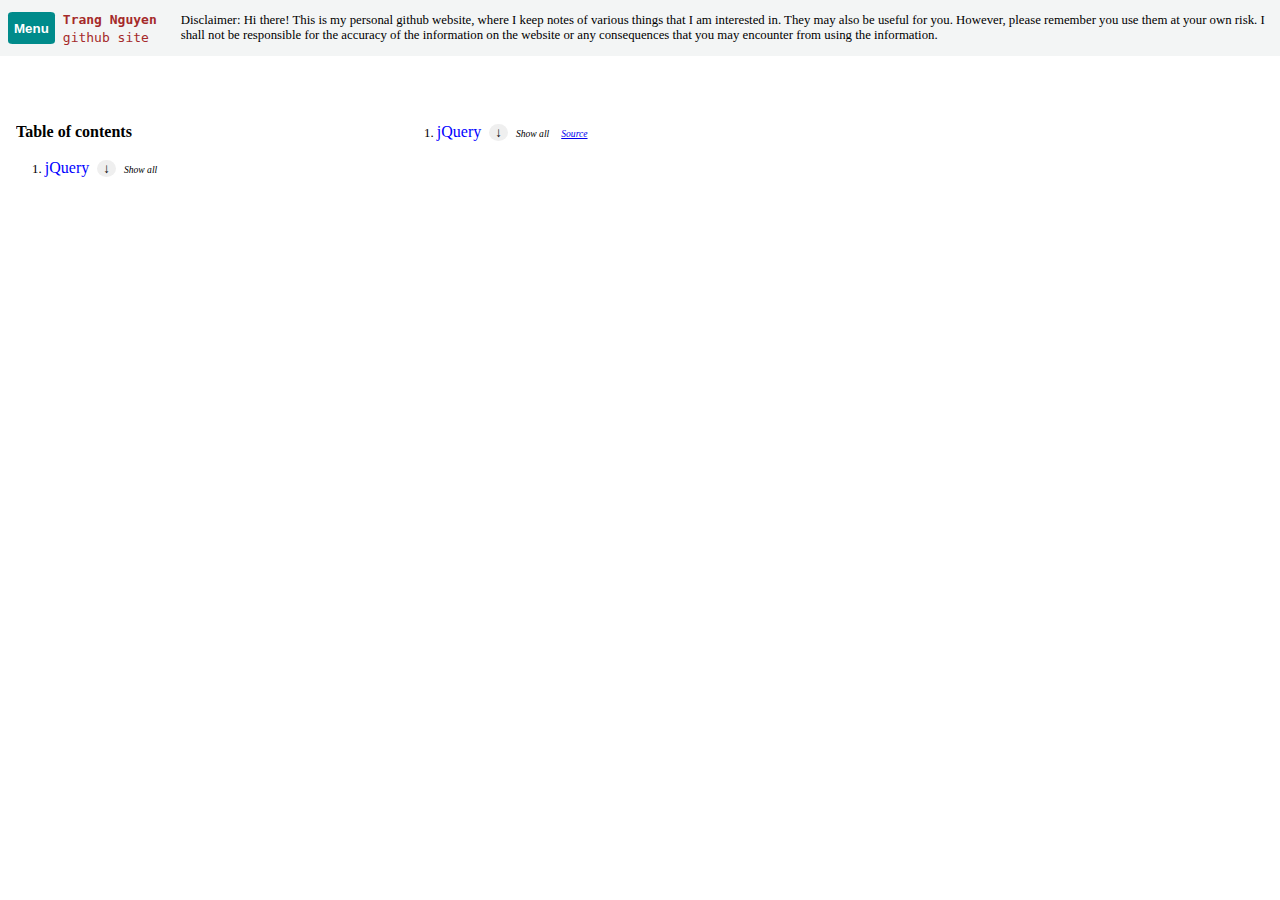
<file: javascript/index.html>
<!DOCTYPE html>
<html lang="en-US">
	<head>
		<meta charset="utf-8">
		<meta name="author" content="Trang Nguyen">
		<meta name="description" content="This includes Trang Nguyen's Django learning notes.">
		<title>Trang's Django learning notes</title>
		<link href="../style.css" rel="stylesheet" type="text/css">
        <link href="../style-book.css" rel="stylesheet" type="text/css">
        <script src="../script.js" defer></script>
		<link rel="shortcut icon" href="../firefly.ico" type="image/x-icon">
	</head>
	<body>
        <header>
            <div id="headerbar">
                <div id="menubutton">
                    <button>Menu</button>
                </div>
                
                <div id="menu">
                    <a href="https://trangthnguyen.github.io/" id="home">Home</a>
                    <a href="https://trangthnguyen.github.io/django/">Django</a>
                    <a href="https://trangthnguyen.github.io/javascript/">Javascript</a>
                </div>
                
                <div id="sitename">
                    <a href="https://trangthnguyen.github.io/">
                        <p id="name"><code>Trang Nguyen</code></p>
                        <p id="site"><code>github site</code></p>
                    </a>
                </div>
                
                <div id="disclaimer">
                    <p>Disclaimer: Hi there! This is my personal github website, where I keep notes of various things that I am interested in. They may also be useful for you. However, please remember you use them at your own risk. I shall not be responsible for the accuracy of the information on the website or any consequences that you may encounter from using the information.</p>
                </div>
            </div>
            
            <div id="intro">
            </div>
        </header>
        
        <main>
            <div class="toc">
                <p id="tableofcontents">Table of contents</p>

            </div>
            
            <div class="maincontent">
                <h1 class="heading">
                    <span id="jQuery">jQuery</span>
                    <span class="source"><a href="https://learn.jquery.com/about-jquery/">Source</a></span>
                </h1>
                <div class="content">
                    <h2 class="heading">
                        <span id="About-jQuery">About jQuery</span>
                        <span class="source"><a href="https://learn.jquery.com/about-jquery/">Source</a></span>
                    </h2>
                    <div class="content">
                        <p>One important thing to know is that jQuery is just a JavaScript library. All the power of jQuery is accessed via JavaScript, so having a strong grasp of JavaScript is essential for understanding, structuring, and debugging your code.</p>
                    </div>
                    
                    <h2 class="heading">
                        <span id="Using-jQuery-Core">Using jQuery Core</span>
                        <span class="source"><a href="https://learn.jquery.com/using-jquery-core/">Source</a></span>
                    </h2>
                    <div class="content">
                        <h3 class="heading">
                            <span id="jQuery-The-Basics">jQuery: The Basics - Download and include</span>
                            <span class="source"><a href="https://learn.jquery.com/about-jquery/how-jquery-works/#jquery-the-basics">Source</a></span>
                        </h3>
                        <div class="content">
                            <p>Include jQuery in your html:</p>

                            <pre><code>
                            &lt;!doctype html>
                            &lt;html>
                            &lt;head>
                                &lt;meta charset="utf-8">
                                &lt;title>Demo&lt;/title>
                            &lt;/head>
                            &lt;body>
                                &lt;a href="http://jquery.com/">jQuery&lt;/a>
                                &lt;script src="jquery.js">&lt;/script>
                                &lt;script>

                                // Your code goes here.

                                &lt;/script>
                            &lt;/body>
                            &lt;/html>
                            </code></pre>

                            <p>The <code>src</code> attribute in the <code>&lt;script></code> element must point to a copy of jQuery. Download a copy of jQuery from the <a href="https://jquery.com/download/">Downloading jQuery page</a> and store the <code>jquery.js</code> file in the same directory as your HTML file. Note: When you download jQuery, the file name may contain a version number, e.g., <code>jquery-x.y.z.js</code>. Make sure to either rename this file to <code>jquery.js</code> or update the <code>src</code> attribute of the <code>&lt;script></code> element to match the file name.</p>
                        </div>

                        <h3 class="heading">
                            <span id="The-jQuery-Object">The jQuery Object</span>
                            <span class="source"><a href="https://learn.jquery.com/using-jquery-core/jquery-object/">Source</a></span>
                        </h3>
                        <div class="content">
                            <h4 class="heading">
                                <span id="DOM-and-DOM-Elements">DOM and DOM Elements</span>
                                <span class="source"><a href="https://learn.jquery.com/using-jquery-core/jquery-object/#dom-and-dom-elements">Source</a></span>
                            </h4>
                            <div class="content">
                                <p>The Document Object Model (DOM for short) is a representation of an HTML document. It may contain any number of DOM elements. At a high level, a DOM element can be thought of as a "piece" of a web page. It may contain text and/or other DOM elements.</p> 

                                <p>DOM elements are described by a type, such as <code>&lt;div></code>, <code>&lt;a></code>, or <code>&lt;p></code>, and any number of attributes such as <code>src</code>, <code>href</code>, <code>class</code> and so on. For a more thorough description, refer to the <a href="http://www.w3.org/TR/DOM-Level-2-Core/core.html#ID-745549614">official DOM specification</a> from the W3C.</p>

                                <p>Elements have properties like any JavaScript object. Among these properties are attributes like <code>.tagName</code> and methods like <code>.appendChild()</code>. These properties are the only way to interact with the web page via JavaScript.</p>
                            </div>

                            <h4 class="heading">
                                <span id="The-jQuery-Object-sub">The jQuery Object</span>
                                <span class="source"><a href="https://learn.jquery.com/using-jquery-core/jquery-object/#the-jquery-object">Source</a></span>
                            </h4>
                            <div class="content">
                                <p>It turns out that working directly with DOM elements can be awkward. The jQuery object defines many methods to smooth out the experience for developers. Some benefits of the jQuery Object include:</p>

                                <ul>
                                    <li><em>Compatibility:</em></li>
                                        <ul>
                                            <li>The implementation of element methods varies across browser vendors and versions. The following snippet attempts to set the inner HTML of a <code>&lt;tr></code> element stored in target:</li>
                                            <pre><code>
                                            var target = document.getElementById( "target" );

                                            target.innerHTML = "<td>Hello <b>World</b>!</td>";
                                            </code></pre>
                                            <p>This works in many cases, but it will fail in most versions of Internet Explorer. In that case, the recommended approach is to use pure DOM methods instead.</p>
                                            <li>By wrapping the <code>target</code> element in a jQuery object, these edge cases are taken care of, and the expected result is achieved in all supported browsers:</li>
                                            <pre><code>
                                            // Setting the inner HTML with jQuery.

                                            var target = document.getElementById( "target" );

                                            $( target ).html( "<td>Hello <b>World</b>!</td>" );
                                            </code></pre>
                                        </ul>
                                    <li><em>Convenience:</em></li>
                                        <ul>
                                            <li>There are also a lot of common DOM manipulation use cases that are awkward to accomplish with pure DOM methods. For instance, inserting an element stored in <code>newElement</code> after the <code>target</code> element requires a rather verbose DOM method:</li>
                                            <pre><code>
                                            // Inserting a new element after another with the native DOM API.

                                            var target = document.getElementById( "target" );

                                            var newElement = document.createElement( "div" );

                                            target.parentNode.insertBefore( newElement, target.nextSibling );
                                            </code></pre>

                                            <li>By wrapping the <code>target</code> element in a jQuery object, the same task becomes much simpler:</li>
                                            <pre><code>
                                            // Inserting a new element after another with jQuery.

                                            var target = document.getElementById( "target" );

                                            var newElement = document.createElement( "div" );

                                            $( target ).after( newElement );
                                            </code></pre>
                                        </ul>
                                </ul>

                                <h5 class="heading">
                                    <span id="Getting-Elements-Into-the-jQuery-Object">Getting Elements Into the jQuery Object</span>
                                    <span class="source"><a href="https://learn.jquery.com/using-jquery-core/jquery-object/#getting-elements-into-the-jquery-object">Source</a></span>
                                </h5>
                                <div class="content">
                                    <ul>
                                        <li>When the jQuery function is invoked with a CSS selector, it will return a jQuery object wrapping any element(s) that match this selector. For instance, writing:</li>
                                        <pre><code>
                                        // Selecting all &lt;h1> tags.

                                        var headings = $( "h1" );
                                        </code></pre>
                                        <code>headings</code> is now a jQuery element containing all the <code>&lt;h1></code> tags already on the page.
                                        <ul>
                                            <li>This can be verified by inspecting the <code>.length</code> property of <code>headings</code>:</li>
                                            <pre><code>
                                            // Viewing the number of &lt;h1> tags on the page.

                                            var headings = $( "h1" );

                                            alert( headings.length );
                                            </code></pre>
                                            <p>If the page has more than one <code>&lt;h1></code> tag, this number will be greater than one. If the page has no <code>&lt;h1></code> tags, the .length property will be zero. Checking the .length property is a common way to ensure that the selector successfully matched one or more elements.</p>
                                        </ul>

                                        <li>If the goal is to select only the first heading element, another step is required. There are a number of ways to accomplish this, but the most straight-forward is the <code>.eq()</code> function.</li>
                                        <pre><code>
                                        // Selecting only the first &lt;h1> element on the page (in a jQuery object)

                                        var headings = $( "h1" );

                                        var firstHeading = headings.eq( 0 );
                                        </code></pre>
                                        <ul>
                                            <li>Now <code>firstHeading</code> is a jQuery object containing only the first <code>&lt;h1></code> element on the page.</li>
                                            <li>And because <code>firstHeading</code> is a jQuery object, it has useful methods like <code>.html()</code> and <code>.after()</code>.</li>
                                        </ul>

                                        <li>jQuery also has a method named <code>.get()</code> which provides a related function. Instead of returning a jQuery-wrapped DOM element, it returns the DOM element itself.</li>
                                        <pre><code>
                                        // Selecting only the first &lt;h1> element on the page.

                                        var firstHeadingElem = $( "h1" ).get( 0 );
                                        </code></pre>

                                        <p>Alternatively, because the jQuery object is "array-like," it supports array subscripting via brackets:</p>
                                        <pre><code>
                                        // Selecting only the first &lt;h1> element on the page (alternate approach).

                                        var firstHeadingElem = $( "h1" )[ 0 ];
                                        </code></pre>
                                        <ul>
                                            <li>In either case, <code>firstHeadingElem</code> contains the native DOM element. This means it has DOM properties like <code>.innerHTML</code> and methods like <code>.appendChild()</code>, but not jQuery methods like <code>.html()</code> or <code>.after()</code>.</li>

                                            <li>The <code>firstHeadingElem</code> element is more difficult to work with, but there are certain instances that require it. One such instance is making comparisons.</li>
                                        </ul>
                                    </ul>
                                </div>

                                <h5 class="heading">
                                    <span id="Not-All-jQuery-Objects-are-Created">Not All jQuery Objects are Created ===</span>
                                    <span class="source"><a href="https://learn.jquery.com/using-jquery-core/jquery-object/#not-all-jquery-objects-are-created">Source</a></span>
                                </h5>
                                <div class="content">
                                    <ul>
                                        <li>An important detail regarding this "wrapping" behavior is that each wrapped object is unique. This is true even if the object was created with the same selector or contain references to the exact same DOM elements.</li>
                                        <pre><code>
                                        // Creating two jQuery objects for the same element.

                                        var logo1 = $( "#logo" );
                                        var logo2 = $( "#logo" );
                                        </code></pre>

                                        <p>Although <code>logo1</code> and <code>logo2</code> are created in the same way (and wrap the same DOM element), they are not the same object. For example:</p>
                                        <pre><code>
                                        // Comparing jQuery objects.

                                        alert( $( "#logo" ) === $( "#logo" ) ); // alerts "false"
                                        </code></pre>

                                        <p>However, both objects contain the same DOM element. The <code>.get()</code> method is useful for testing if two jQuery objects have the same DOM element.</p>
                                        <pre><code>
                                        // Comparing DOM elements.

                                        var logo1 = $( "#logo" );
                                        var logo1Elem = logo1.get( 0 );

                                        var logo2 = $( "#logo" );
                                        var logo2Elem = logo2.get( 0 );

                                        alert( logo1Elem === logo2Elem ); // alerts "true"
                                        </code></pre>

                                        <li>Many developers prefix a <code>$</code> to the name of variables that contain jQuery objects in order to help differentiate. There is nothing magic about this practice – it just helps some people keep track of what different variables contain. The previous example could be re-written to follow this convention:</li>
                                        <pre><code>
                                        // Comparing DOM elements (with more readable variable names).

                                        var $logo1 = $( "#logo" );
                                        var logo1 = $logo1.get( 0 );

                                        var $logo2 = $( "#logo" );
                                        var logo2 = $logo2.get( 0 );

                                        alert( logo1 === logo2 ); // alerts "true"
                                        </code></pre>

                                        <p>This code functions identically to the example above, but it is a little more clear to read.</p>

                                        <li>Regardless of the naming convention used, it is very important to make the distinction between jQuery object and native DOM elements. Native DOM methods and properties are not present on the jQuery object, and vice versa. Error messages like <code>"event.target.closest is not a function"'</code> and <code>"TypeError: Object [object Object] has no method 'setAttribute'"</code> indicate the presence of this common mistake.</li>
                                    </ul>
                                </div>

                                <h5 class="heading">
                                    <span id="jQuery-Objects-Are-Not-Live">jQuery Objects Are Not "Live"</span>
                                    <span class="source"><a href="https://learn.jquery.com/using-jquery-core/jquery-object/#jquery-objects-are-not-quot-live-quot">Source</a></span>
                                </h5>
                                <div class="content">
                                    <p>Given a jQuery object with all the paragraph elements on the page:</p>
                                    <pre><code>
                                    // Selecting all &lt;p> elements on the page.

                                    var allParagraphs = $( "p" );
                                    </code></pre>
                                    <p>…one might expect that the contents will grow and shrink over time as <code>&lt;p></code> elements are added and removed from the document. jQuery objects do NOT behave in this manner. The set of elements contained within a jQuery object will not change unless explicitly modified. This means that the collection is not "live" – it does not automatically update as the document changes. If the document may have changed since the creation of the jQuery object, the collection should be updated by creating a new one. It can be as easy as re-running the same selector:</p>
                                    <pre><code>
                                    // Updating the selection.

                                    allParagraphs = $( "p" );
                                    </code></pre>
                                </div>
                            </div>
                        </div>

                        <h3 class="heading">
                            <span id="dollar-object-vs-function"><code>$</code> vs <code>$()</code></span>
                            <span class="source"><a href="https://learn.jquery.com/using-jquery-core/dollar-object-vs-function/">Source</a></span>
                        </h3>
                        <div class="content">
                            <ul>
                                <li>Until now, we've been dealing entirely with methods that are called on a jQuery object. For example:</li>
                                <pre><code>
                                $( "h1" ).remove();
                                </code></pre>

                                <p>Most jQuery methods are called on jQuery objects as shown above; these methods are said to be part of the <code>$.fn</code> namespace, or the "jQuery prototype," and are best thought of as jQuery object methods.</p>

                                <li>However, there are several methods that do not act on a selection; these methods are said to be part of the jQuery namespace, and are best thought of as core jQuery methods.</li>

                                <li>This distinction can be incredibly confusing to new jQuery users. Here's what you need to remember:</li>
                                <ul>
                                    <li>Methods called on jQuery selections are in the <code>$.fn</code> namespace, and automatically receive and return the selection as <code>this</code>.</li>
                                    <li>Methods in the <code>$</code> namespace are generally utility-type methods, and do not work with selections; they are not automatically passed any arguments, and their return value will vary.</li>
                                </ul>

                                <li>There are a few cases where object methods and core methods have the same names, such as <code>$.each()</code> and <code>.each()</code>. In these cases, be extremely careful when reading the documentation that you are exploring the correct method.</li>

                                <p>In this guide, if a method can be called on a jQuery selection, we'll refer to it just by its name: <code>.each()</code>. If it is a utility method -- that is, a method that isn't called on a selection -- we'll refer to it explicitly as a method in the jQuery namespace: <code>$.each()</code>.</p>
                            </ul>
                        </div>

                        <h3 class="heading">
                            <span id="Launching-Code-on-Document-Ready">Launching Code on Document Ready</span>
                            <span class="source"><a href="https://learn.jquery.com/about-jquery/how-jquery-works/#launching-code-on-document-ready">Source 1</a></span>
                            <span class="source"><a href="https://learn.jquery.com/using-jquery-core/document-ready/">Source 2</a></span>
                        </h3>
                        <div class="content">
                            <ul>
                                <li>To ensure that their code runs after the browser finishes loading the document, many JavaScript programmers wrap their code in an onload function:</li>
                                <pre><code>
                                window.onload = function() {

                                    alert( "welcome" );

                                };
                                </code></pre>

                                <p>Unfortunately, the code doesn't run until all images are finished downloading, including banner ads.</p> 

                                <li>To run code as soon as the document is ready to be manipulated, jQuery has a statement known as the ready event:</li>
                                <pre><code>
                                $( document ).ready(function() {

                                    // Your code here.

                                });
                                </code></pre>

                                <ul>
                                    <li>Experienced developers sometimes use the shorthand <code>$()</code> for <code>$( document ).ready()</code>. If you are writing code that people who aren't experienced with jQuery may see, it's best to use the long form.</li>
                                    <pre><code>
                                    // Shorthand for $( document ).ready()
                                    $(function() {
                                        console.log( "ready!" );
                                    });
                                    </code></pre>

                                    <li>You can also pass a named function to <code>$( document ).ready()</code> instead of passing an anonymous function.</li>
                                    <pre><code>
                                    // Passing a named function instead of an anonymous function.

                                    function readyFn( jQuery ) {
                                        // Code to run when the document is ready.
                                    }

                                    $( document ).ready( readyFn );
                                    // or:
                                    $( window ).on( "load", readyFn );
                                    </code></pre>
                                </ul>

                            </ul>
                            <p>Note: The jQuery library exposes its methods and properties via two properties of the <code>window</code> object called <code>jQuery</code> and <code>$</code>. <code>$</code> is simply an alias for jQuery and it's often employed because it's shorter and faster to write.</p>
                        </div>

                        <h3 class="heading">
                            <span id="Avoiding-Conflicts-with-Other-Libraries">Avoiding Conflicts with Other Libraries</span>
                            <span class="source"><a href="https://learn.jquery.com/using-jquery-core/avoid-conflicts-other-libraries/">Source</a></span>
                        </h3>
                        <div class="content">
                            <p>The jQuery library and virtually all of its plugins are contained within the jQuery namespace. As a general rule, global objects are stored inside the jQuery namespace as well, so you shouldn't get a clash between jQuery and any other library (like prototype.js, MooTools, or YUI).</p>

                            <p>That said, there is one caveat: by default, jQuery uses <code>$</code> as a shortcut for jQuery. Thus, if you are using another JavaScript library that uses the <code>$</code> variable, you can run into conflicts with jQuery. In order to avoid these conflicts, you need to put jQuery in no-conflict mode immediately after it is loaded onto the page and before you attempt to use jQuery in your page.</p>

                            <h4 class="heading">
                                <span id="Putting-jQuery-Into-No-Conflict-Mode">Putting jQuery Into No-Conflict Mode</span>
                                <span class="source"><a href="https://learn.jquery.com/using-jquery-core/avoid-conflicts-other-libraries/#putting-jquery-into-no-conflict-mode">Source</a></span>
                            </h4>
                            <div class="content">
                                <ul>
                                    <li>When you put jQuery into no-conflict mode, you have the option of assigning a new variable name to replace the <code>$</code> alias.</li>
                                    <pre><code>
                                    &lt;!-- Putting jQuery into no-conflict mode. -->
                                    &lt;script src="prototype.js">&lt;/script>
                                    &lt;script src="jquery.js">&lt;/script>
                                    &lt;script>

                                    var $j = jQuery.noConflict();
                                    // $j is now an alias to the jQuery function; creating the new alias is optional.

                                    $j(document).ready(function() {
                                        $j( "div" ).hide();
                                    });

                                    // The $ variable now has the prototype meaning, which is a shortcut for
                                    // document.getElementById(). mainDiv below is a DOM element, not a jQuery object.
                                    window.onload = function() {
                                        var mainDiv = $( "main" );
                                    }

                                    &lt;/script>
                                    </code></pre>

                                    <p>In the code above, the <code>$</code> will revert back to its meaning in original library. You'll still be able to use the full function name jQuery as well as the new alias <code>$j</code> in the rest of your application. The new alias can be named anything you'd like: <code>jq</code>, <code>$J</code>, <code>awesomeQuery</code>, etc.</p>

                                    <li>Finally, if you don't want to define another alternative to the full jQuery function name (you really like to use <code>$</code> and don't care about using the other library's <code>$</code> method), then there's still another approach you might try: simply add the <code>$</code> as an argument passed to your <code>jQuery( document ).ready()</code> function. This is most frequently used in the case where you still want the benefits of really concise jQuery code, but don't want to cause conflicts with other libraries.</li>
                                    <pre><code>
                                    &lt;!-- Another way to put jQuery into no-conflict mode. -->
                                    &lt;script src="prototype.js">&lt;/script>
                                    &lt;script src="jquery.js">&lt;/script>
                                    &lt;script>

                                    jQuery.noConflict();

                                    jQuery( document ).ready(function( $ ) {
                                        // You can use the locally-scoped $ in here as an alias to jQuery.
                                        $( "div" ).hide();
                                    });

                                    // The $ variable in the global scope has the prototype.js meaning.
                                    window.onload = function(){
                                        var mainDiv = $( "main" );
                                    }

                                    &lt;/script>
                                    </code></pre>
                                    <p>This is probably the ideal solution for most of your code, considering that there'll be less code that you'll have to change in order to achieve complete compatibility.</p>
                                </ul>
                            </div>

                            <h4 class="heading">
                                <span id="Including-jQuery-Before-Other-Libraries">Including jQuery Before Other Libraries</span>
                                <span class="source"><a href="https://learn.jquery.com/using-jquery-core/avoid-conflicts-other-libraries/#including-jquery-before-other-libraries">Source</a></span>
                            </h4>
                            <div class="content">
                                <p>The code snippets above rely on jQuery being loaded after <code>prototype.js</code> is loaded. If you include jQuery before other libraries, you may use jQuery when you do some work with jQuery, but the <code>$</code> will have the meaning defined in the other library. There is no need to relinquish the <code>$</code> alias by calling <code>jQuery.noConflict()</code>.</p>
                                <pre><code>
                                &lt;!-- Loading jQuery before other libraries. -->
                                &lt;script src="jquery.js">&lt;/script>
                                &lt;script src="prototype.js">&lt;/script>
                                &lt;script>

                                // Use full jQuery function name to reference jQuery.
                                jQuery( document ).ready(function() {
                                    jQuery( "div" ).hide();
                                });

                                // Use the $ variable as defined in prototype.js
                                window.onload = function() {
                                    var mainDiv = $( "main" );
                                };

                                &lt;/script>
                                </code></pre>
                            </div>

                            <h4 class="heading">
                                <span id="Summary-of-Ways-to-Reference-the-jQuery-Function">Summary of Ways to Reference the jQuery Function</span>
                                <span class="source"><a href="https://learn.jquery.com/using-jquery-core/avoid-conflicts-other-libraries/#summary-of-ways-to-reference-the-jquery-function">Source</a></span>
                            </h4>
                            <div class="content">
                                <p>Here's a recap of ways you can reference the jQuery function when the presence of another library creates a conflict over the use of the <code>$</code> variable:</p>

                                <h5 class="heading">
                                    <span id="Create-a-New-Alias">Create a New Alias</span>
                                    <span class="source"><a href="https://learn.jquery.com/using-jquery-core/avoid-conflicts-other-libraries/#create-a-new-alias">Source</a></span>
                                </h5>
                                <div class="content">
                                    <p>The <code>jQuery.noConflict()</code> method returns a reference to the jQuery function, so you can capture it in whatever variable you'd like:</p>
                                    <pre><code>
                                    &lt;script src="prototype.js">&lt;/script>
                                    &lt;script src="jquery.js">&lt;/script>
                                    &lt;script>

                                    // Give $ back to prototype.js; create new alias to jQuery.
                                    var $jq = jQuery.noConflict();

                                    &lt;/script>
                                    </code></pre>
                                </div>

                                <h5 class="heading">
                                    <span id="Use-an-Immediately-Invoked-Function-Expression">Use an Immediately Invoked Function Expression</span>
                                    <span class="source"><a href="https://learn.jquery.com/using-jquery-core/avoid-conflicts-other-libraries/#use-an-immediately-invoked-function-expression">Source</a></span>
                                </h5>
                                <div class="content">
                                    <p>You can continue to use the standard <code>$</code> by wrapping your code in an immediately invoked function expression; this is also a standard pattern for jQuery plugin authoring, where the author cannot know whether another library will have taken over the <code>$</code>. See the <a href="https://learn.jquery.com/plugins/">Plugins</a> section for more information about writing plugins.</p>
                                    <pre><code>
                                    &lt;!-- Using the $ inside an immediately-invoked function expression. -->
                                    &lt;script src="prototype.js">&lt;/script>
                                    &lt;script src="jquery.js">&lt;/script>
                                    &lt;script>

                                    jQuery.noConflict();

                                    (function( $ ) {
                                        // Your jQuery code here, using the $
                                    })( jQuery );

                                    &lt;/script>
                                    </code></pre>

                                    <p>Note that if you use this technique, you will not be able to use <code>prototype.js</code> methods inside the immediately invoked function. <code>$</code> will be a reference to jQuery, not <code>prototype.js</code>.</p>
                                </div>

                                <h5 class="heading">
                                    <span id="Use-the-Argument-That-s-Passed-to-the-jQuery-document-ready-Function">Use the Argument That's Passed to the <code>jQuery( document ).ready()</code> Function</span>
                                    <span class="source"><a href="https://learn.jquery.com/using-jquery-core/avoid-conflicts-other-libraries/#use-the-argument-that-39-s-passed-to-the-jquery-document-ready-function">Source</a></span>
                                </h5>
                                <div class="content">
                                    <pre><code>
                                    &lt;script src="jquery.js">&lt;/script>
                                    &lt;script src="prototype.js">&lt;/script>
                                    &lt;script>

                                    jQuery(document).ready(function( $ ) {
                                        // Your jQuery code here, using $ to refer to jQuery.
                                    });

                                    &lt;/script>
                                    </code></pre>

                                    <p>Or using the more concise syntax for the DOM ready function:</p>
                                    <pre><code>
                                    &lt;script src="jquery.js">&lt;/script>
                                    &lt;script src="prototype.js">&lt;/script>
                                    &lt;script>

                                    jQuery(function($){
                                        // Your jQuery code here, using the $
                                    });

                                    &lt;/script>
                                    </code></pre>
                                </div>
                            </div>
                        </div>
                        
                        <h3 class="heading">
                            <span id="Attributes">Attributes</span>
                            <span class="source"><a href="https://learn.jquery.com/using-jquery-core/attributes/">Source</a></span>
                        </h3>
                        <div class="content">
                            <h4 class="heading">
                                <span id="The-attr-method">The <code>.attr()</code> method</span>
                                <span class="source"><a href="https://learn.jquery.com/using-jquery-core/attributes/#the-attr-method">Source</a></span>
                            </h4>
                            <div class="content">
                                <p>The <code>.attr()</code> method acts as both a getter and a setter</p>
                                
                                <ul>
                                    <li><code>.attr()</code> as a setter: As a setter, <code>.attr()</code> can accept either a key and a value, or an object containing one or more key/value pairs.</li>
                                    <pre><code>
                                    $( "a" ).attr( "href", "allMyHrefsAreTheSameNow.html" );
 
                                    $( "a" ).attr({
                                        title: "all titles are the same too!",
                                        href: "somethingNew.html"
                                    });
                                    </code></pre>
                                    
                                    <li><code>.attr()</code> as a getter:</li>
                                    <pre><code>
                                    $( "a" ).attr( "href" ); // Returns the href for the first a element in the document
                                    </code></pre>
                                </ul>
                            </div>
                        </div>
                        
                        <h3 class="heading">
                            <span id="Selecting-Elements">Selecting Elements</span>
                            <span class="source"><a href="https://learn.jquery.com/using-jquery-core/selecting-elements/">Source</a></span>
                        </h3>
                        <div class="content">
                            <h4 class="heading">
                                <span id="Selecting-elements-using-CSS-selectors">Selecting elements using CSS selectors</span>
                                <span class="source"><a href="https://learn.jquery.com/using-jquery-core/selecting-elements/">Source</a></span>
                            </h4>
                            <div class="content">
                                <p>The most basic concept of jQuery is to "select some elements and do something with them." jQuery supports most CSS3 selectors, as well as some non-standard selectors. For a complete selector reference, visit the <a href="http://api.jquery.com/category/selectors/">Selectors documentation on api.jquery.com</a>.</p>
                                
                                <ul>
                                    <li>Selecting Elements by ID</li>
                                    <pre><code>
                                    $( "#myId" ); // Note IDs must be unique per page.
                                    </code></pre>
                                    
                                    <li>Selecting Elements by Class Name</li>
                                    <pre><code>
                                    $( ".myClass" );
                                    </code></pre>
                                    
                                    <li>Selecting Elements by Attribute</li>
                                    <pre><code>
                                    $( "input[name='first_name']" );
                                    </code></pre>
                                    
                                    <li>Selecting Elements by Compound CSS Selector</li>
                                    <pre><code>
                                    $( "#contents ul.people li" );
                                    </code></pre>
                                    
                                    <li>Selecting Elements with a Comma-separated List of Selectors</li>
                                    <pre><code>
                                    $( "div.myClass, ul.people" );
                                    </code></pre>
                                    
                                    <li>Pseudo-Selectors</li>
                                    <pre><code>
                                    $( "a.external:first" );
                                    $( "tr:odd" );

                                    // Select all input-like elements in a form (more on this below).
                                    $( "#myForm :input" );
                                    $( "div:visible" );

                                    // All except the first three divs.
                                    $( "div:gt(2)" );

                                    // All currently animated divs.
                                    $( "div:animated" );
                                    </code></pre>
                                    
                                    <ul>
                                        <li>Note: When using the <code>:visible</code> and <code>:hidden</code> pseudo-selectors, jQuery tests the actual visibility of the element, not its CSS visibility or display properties. jQuery looks to see if the element's physical height and width on the page are both greater than zero. However, this test doesn't work with <code>&lt;tr></code> elements. In the case of <code>&lt;tr></code> jQuery does check the CSS display property, and considers an element hidden if its <code>display</code> property is set to <code>none</code>.</li>
                                        
                                        <li>Elements that have not been added to the DOM will always be considered hidden, even if the CSS that would affect them would render them visible. See the <a href="https://learn.jquery.com/manipulating-elements">Manipulating Elements</a> section to learn how to create and add elements to the DOM.</li>
                                    </ul>
                                </ul>
                            </div>
                            
                            <h4 class="heading">
                                <span id="Choosing-Selectors">Choosing Selectors</span>
                                <span class="source"><a href="https://learn.jquery.com/using-jquery-core/selecting-elements/#choosing-selectors">Source</a></span>
                            </h4>
                            <div class="content">
                                <p>Choosing good selectors is one way to improve JavaScript's performance. Too much specificity can be a bad thing. A selector such as <code>#myTable thead tr th.special</code> is overkill if a selector such as <code>#myTable th.special</code> will get the job done.</p>
                            </div>
                            
                            <h4 class="heading">
                                <span id="Does-My-Selection-Contain-Any-Elements">Does My Selection Contain Any Elements?</span>
                                <span class="source"><a href="https://learn.jquery.com/using-jquery-core/selecting-elements/#does-my-selection-contain-any-elements">Source</a></span>
                            </h4>
                            <div class="content">
                                <p>Once you've made a selection, you'll often want to know whether you have anything to work with.</p>
                                
                                <ul>
                                    <li>A common mistake is to use:</li>
                                    <pre><code>
                                    // Doesn't work!
                                    if ( $( "div.foo" ) ) {
                                        ...
                                    }
                                    </code></pre>
                                    <p>This won't work. When a selection is made using <code>$()</code>, an object is always returned, and objects always evaluate to <code>true</code>. Even if the selection doesn't contain any elements, the code inside the <code>if</code> statement will still run.</p>
                                    
                                    <li>The best way to determine if there are any elements is to test the selection's <code>.length</code> property, which tells you how many elements were selected. If the answer is 0, the <code>.length</code> property will evaluate to <code>false</code> when used as a boolean value:</li>
                                    <pre><code>
                                    // Testing whether a selection contains elements.
                                    if ( $( "div.foo" ).length ) {
                                        ...
                                    }
                                    </code></pre>
                                </ul>
                            </div>
                            
                            <h4 class="heading">
                                <span id="Saving-Selections">Saving Selections</span>
                                <span class="source"><a href="https://learn.jquery.com/using-jquery-core/selecting-elements/#saving-selections">Source</a></span>
                            </h4>
                            <div class="content">
                                <p>jQuery doesn't cache elements for you. If you've made a selection that you might need to make again, you should save the selection in a variable rather than making the selection repeatedly.</p>
                                <pre><code>
                                var divs = $( "div" );
                                </code></pre>
                                
                                <p>Once the selection is stored in a variable, you can call jQuery methods on the variable just like you would have called them on the original selection.</p>
                                
                                <p>A selection only fetches the elements that are on the page at the time the selection is made. If elements are added to the page later, you'll have to repeat the selection or otherwise add them to the selection stored in the variable. Stored selections don't magically update when the DOM changes.</p>
                            </div>
                            
                            <h4 class="heading">
                                <span id="Refining-Filtering-Selections">Refining & Filtering Selections</span>
                                <span class="source"><a href="https://learn.jquery.com/using-jquery-core/selecting-elements/#refining-amp-filtering-selections">Source</a></span>
                            </h4>
                            <div class="content">
                                <p>Sometimes the selection contains more than what you're after. jQuery offers several methods for refining and filtering selections.</p>
                                <pre><code>
                                // Refining selections.
                                $( "div.foo" ).has( "p" );         // div.foo elements that contain &lt;p> tags
                                $( "h1" ).not( ".bar" );           // h1 elements that don't have a class of bar
                                $( "ul li" ).filter( ".current" ); // unordered list items with class of current
                                $( "ul li" ).first();              // just the first unordered list item
                                $( "ul li" ).eq( 5 );              // the sixth
                                </code></pre>
                            </div>
                            
                            <h4 class="heading">
                                <span id="Selecting-Form-Elements">Selecting Form Elements</span>
                                <span class="source"><a href="https://learn.jquery.com/using-jquery-core/selecting-elements/#selecting-form-elements">Source</a></span>
                            </h4>
                            <div class="content">
                                <p>jQuery offers several pseudo-selectors that help find elements in forms. These are especially helpful because it can be difficult to distinguish between form elements based on their state or type using standard CSS selectors.</p>
                                
                                <ul>
                                    <li><code>:checked</code></li>
                                    
                                    <p>Not to be confused with <code>:checkbox</code>, <code>:checked</code> targets checked checkboxes, but keep in mind that this selector works also for checked radio buttons, and <code>&lt;select></code>code> elements (for <code>&lt;select></code> elements only, use the <code>:selected</code> selector):</p>
                                    <pre><code>
                                    $( "form :checked" );
                                    </code></pre>
                                    
                                    <p>The <code>:checked</code> pseudo-selector works when used with checkboxes, radio buttons and selects.</p>
                                    
                                    <li><code>:disabled</code></li>
                                    
                                    <p>Using the <code>:disabled</code> pseudo-selector targets any <code>&lt;input></code> elements with the <code>disabled</code> attribute:</p>
                                    <pre><code>
                                    $( "form :disabled" );
                                    </code></pre>
                                    
                                    <p>In order to get the best performance using <code>:disabled</code>, first select elements with a standard jQuery selector, then use <code>.filter( ":disabled" )</code>, or precede the pseudo-selector with a tag name or some other selector.</p>
                                    
                                    <li><code>:enabled</code></li>
                                    
                                    <p>Basically the inverse of the <code>:disabled</code> pseudo-selector, the <code>:enabled</code> pseudo-selector targets any elements that do not have a disabled attribute:</p>
                                    <pre><code>
                                    $( "form :enabled" );
                                    </code></pre>
                                    
                                    <p>In order to get the best performance using <code>:enabled</code>, first select elements with a standard jQuery selector, then use <code>.filter( ":enabled" )</code>, or precede the pseudo-selector with a tag name or some other selector.</p>
                                    
                                    <li><code>:input</code></li>
                                    
                                    <p>Using the <code>:input</code> selector selects all <code>&lt;input></code>, <code>&lt;textarea></code>code>, <code>&lt;select></code>code>, and <code>&lt;button></code>code> elements:</p>
                                    <pre><code>
                                    $( "form :input" );
                                    </code></pre>
                                    
                                    <li><code>:selected</code></li>
                                    
                                    <p>Using the <code>:selected</code> pseudo-selector targets any selected items in <code>&lt;option></code>code> elements:</p>
                                    <pre><code>
                                    $( "form :selected" );
                                    </code></pre>
                                    
                                    <p>In order to get the best performance using <code>:selected</code>, first select elements with a standard jQuery selector, then use <code>.filter( ":selected" )</code>, or precede the pseudo-selector with a tag name or some other selector.</p>
                                    
                                    <li>Selecting by type</li>
                                    <p>jQuery provides pseudo selectors to select form-specific elements according to their type:</p>
                                    <ul>
                                        <li><code>:password</code></li>
                                        <li><code>:reset</code></li>
                                        <li><code>:radio</code></li>
                                        <li><code>:text</code></li>
                                        <li><code>:submit</code></li>
                                        <li><code>:checkbox</code></li>
                                        <li><code>:button</code></li>
                                        <li><code>:image</code></li>
                                        <li><code>:file</code></li>
                                    </ul>
                                </ul>
                            </div>
                        </div>
                        
                        <h3 class="heading">
                            <span id="Working-with-Selections">Working with Selections</span>
                            <span class="source"><a href="hhttps://learn.jquery.com/using-jquery-core/working-with-selections/">Source</a></span>
                        </h3>
                        <div class="content">
                            <h4 class="heading">
                                <span id="Getters-Setters">Getters & Setters</span>
                                <span class="source"><a href="https://learn.jquery.com/using-jquery-core/working-with-selections/#getters-amp-setters">Source</a></span>
                            </h4>
                            <div class="content">
                                <p>Some jQuery methods can be used to either assign or read some value on a selection.</p>
                                
                                <ul>
                                    <li>When the method is called with a value as an argument, it's referred to as a setter because it sets (or assigns) that value. When the method is called with no argument, it gets (or reads) the value of the element.</li>
                                    
                                    <li>Setters affect all elements in a selection, whereas getters return the requested value only for the first element in the selection, with the exception of <code>.text()</code>, which retrieves the values of all the elements.</li>
                                    <pre><code>
                                    // The .html() method sets all the h1 elements' html to be "hello world":
                                    $( "h1" ).html( "hello world" );

                                    // The .html() method returns the html of the first h1 element:
                                    $( "h1" ).html();
                                    // > "hello world"
                                    </code></pre>
                                    
                                    <li>Setters return a jQuery object, allowing you to continue calling jQuery methods on your selection. Getters return whatever they were asked to get, so you can't continue to call jQuery methods on the value returned by the getter.</li>
                                    <pre><code>
                                    // Attempting to call a jQuery method after calling a getter.
                                    // This will NOT work:
                                    $( "h1" ).html().addClass( "test" );
                                    </code></pre>
                                </ul>
                            </div>
                            
                            <h4 class="heading">
                                <span id="Chaining">Chaining</span>
                                <span class="source"><a href="https://learn.jquery.com/using-jquery-core/working-with-selections/#chaining">Source</a></span>
                            </h4>
                            <div class="content">
                                <p>If you call a method on a selection and that method returns a jQuery object, you can continue to call jQuery methods on the object without pausing for a semicolon. This practice is referred to as "chaining":</p>
                                <pre><code>
                                $( "#content" ).find( "h3" ).eq( 2 ).html( "new text for the third h3!" );
                                </code></pre>
                                
                                <p>It may help code readability to break the chain over several lines:</p>
                                <pre><code>
                                $( "#content" )
                                    .find( "h3" )
                                    .eq( 2 )
                                    .html( "new text for the third h3!" );
                                </code></pre>
                                
                                <p>jQuery also provides the <code>.end()</code> method to get back to the original selection should you change the selection in the middle of a chain:</p>
                                <pre><code>
                                $( "#content" )
                                    .find( "h3" )
                                    .eq( 2 )
                                        .html( "new text for the third h3!" )
                                        .end() // Restores the selection to all h3s in #content
                                    .eq( 0 )
                                        .html( "new text for the first h3!" );
                                </code></pre>
                                
                                <p>Chaining is extraordinarily powerful, and it's a feature that many libraries have adapted since it was made popular by jQuery. However, it must be used with care – extensive chaining can make code extremely difficult to modify or debug. There is no hard-and-fast rule to how long a chain should be – just know that it's easy to get carried away.</p>
                            </div>
                        </div>
                        
                        <h3 class="heading">
                            <span id="Manipulating-Elements">Manipulating Elements</span>
                            <span class="source"><a href="https://learn.jquery.com/using-jquery-core/manipulating-elements/">Source</a></span>
                        </h3>
                        <div class="content">
                            <h4 class="heading">
                                <span id="Getting-and-Setting-Information-About-Elements">Getting and Setting Information About Elements</span>
                                <span class="source"><a href="https://learn.jquery.com/using-jquery-core/manipulating-elements/#getting-and-setting-information-about-elements">Source</a></span>
                            </h4>
                            <div class="content">
                                <p>Here are a few methods you can use to get and set information about elements:</p>
                                
                                <ul>
                                    <li><code>.html()</code> – Get or set the HTML contents.</li>
                                    <li><code>.text()</code> – Get or set the text contents; HTML will be stripped.</li>
                                    <li><code>.attr()</code> – Get or set the value of the provided attribute.</li>
                                    <li><code>.width()</code> – Get or set the width in pixels of the first element in the selection as an integer.</li>
                                    <li><code>.height()</code> – Get or set the height in pixels of the first element in the selection as an integer.</li>
                                    <li><code>.position()</code> – Get an object with position information for the first element in the selection, relative to its first positioned ancestor. This is a getter only.</li>
                                    <li><code>.val()</code> – Get or set the value of form elements.</li>
                                </ul>
                                
                                <p>Changing things about elements is trivial, but remember that the change will affect all elements in the selection. If you just want to change one element, be sure to specify that in the selection before calling a setter method.</p>
                                <pre><code>
                                // Changing the HTML of an element.
                                $( "#myDiv p:first" ).html( "New <strong>first</strong> paragraph!" );   
                                </code></pre>
                            </div>
                            
                            <h4 class="heading">
                                <span id="Moving-Elements">Moving Elements</span>
                                <span class="source"><a href="https://learn.jquery.com/using-jquery-core/manipulating-elements/#moving-copying-and-removing-elements">Source</a></span>
                            </h4>
                            <div class="content">
                                <p>While there are a variety of ways to move elements around the DOM, there are generally two approaches:</p>
                                
                                <ul>
                                    <li>Place the selected element(s) relative to another element.</li>
                                    <li>Place an element relative to the selected element(s).</li>
                                </ul>
                                
                                <p>For example, jQuery provides <code>.insertAfter()</code> and <code>.after()</code>. The <code>.insertAfter()</code> method places the selected element(s) after the element provided as an argument. The <code>.after()</code> method places the element provided as an argument after the selected element. Several other methods follow this pattern: <code>.insertBefore()</code> and <code>.before()</code>, <code>.appendTo()</code> and <code>.append()</code>, and <code>.prependTo()</code> and <code>.prepend()</code>.</p>
                                
                                <p>The method that makes the most sense will depend on what elements are selected, and whether you need to store a reference to the elements you're adding to the page. If you need to store a reference, you will always want to take the first approach – placing the selected elements relative to another element – as it returns the element(s) you're placing. In this case, <code>.insertAfter()</code>, <code>.insertBefore()</code>, <code>.appendTo()</code>, and <code>.prependTo()</code> should be the tools of choice.</p>
                                
                                <pre><code>
                                // Moving elements using different approaches.
 
                                // Make the first list item the last list item:
                                var li = $( "#myList li:first" ).appendTo( "#myList" );

                                // Another approach to the same problem:
                                $( "#myList" ).append( $( "#myList li:first" ) );

                                // Note that there's no way to access the list item
                                // that we moved, as this returns the list itself.
                                </code></pre>
                            </div>
                            
                            <h4 class="heading">
                                <span id="Cloning-Elements">Cloning Elements</span>
                                <span class="source"><a href="https://learn.jquery.com/using-jquery-core/manipulating-elements/#cloning-elements">Source</a></span>
                            </h4>
                            <div class="content">
                                <p>Methods such as <code>.appendTo()</code> move the element, but sometimes a copy of the element is needed instead. In this case, use <code>.clone()</code> first:</p>
                                <pre><code>
                                // Making a copy of an element.
 
                                // Copy the first list item to the end of the list:
                                $( "#myList li:first" ).clone().appendTo( "#myList" );
                                </code></pre>
                                
                                <p>If you need to copy related data and events, be sure to pass <code>true</code> as an argument to <code>.clone()</code>.</p>
                            </div>
                            
                            <h4 class="heading">
                                <span id="Removing-Elements">Removing Elements</span>
                                <span class="source"><a href="https://learn.jquery.com/using-jquery-core/manipulating-elements/#removing-elements">Source</a></span>
                            </h4>
                            <div class="content">
                                <p>There are two ways to remove elements from the page: <code>.remove()</code> and <code>.detach()</code>.</p>
                                
                                <ul>
                                    <li>Use <code>.remove()</code> when you want to permanently remove the selection from the page. While <code>.remove()</code> does return the removed element(s), those elements will not have their associated data and events attached to them if you return them to the page.</li>
                                    
                                    <li>Use <code>.detach()</code> if you need the data and events to persist. Like <code>.remove()</code>, it returns the selection, but it also maintains the data and events associated with the selection, so you can restore the selection to the page at a later time.</li> 
                                    
                                    <p>The <code>.detach()</code> method is extremely valuable if you are doing heavy manipulation on an element. In that case, it's beneficial to <code>.detach()</code> the element from the page, work on it in your code, then restore it to the page when you're done. This limits expensive "DOM touches" while maintaining the element's data and events.</p>
                                </ul>
                                
                                <p>If you want to leave the element on the page but remove its contents, you can use <code>.empty()</code> to dispose of the element's inner HTML.</p>
                            </div>
                            
                            <h4 class="heading">
                                <span id="Creating-New-Elements">Creating New Elements</span>
                                <span class="source"><a href="https://learn.jquery.com/using-jquery-core/manipulating-elements/#creating-new-elements">Source</a></span>
                            </h4>
                            <div class="content">
                                <ul>
                                    <li>jQuery offers a trivial and elegant way to create new elements using the same <code>$()</code> method used to make selections:</li>
                                    <pre><code>
                                    // Creating new elements from an HTML string.
                                    $( "&lt;p>This is a new paragraph&lt;/p>" );
                                    $( "&lt;li class=\"new\">new list item&lt;/li>" );

                                    // Creating a new element with an attribute object.
                                    $( "&lt;a/>", {
                                        html: "This is a &lt;strong>new&lt;/strong> link",
                                        "class": "new",
                                        href: "foo.html"
                                    });
                                    </code></pre>

                                    <p>Note that the attributes object in the second argument above, the property name <code>class</code> is quoted, although the property names <code>html</code> and <code>href</code> are not. Property names generally do not need to be quoted unless they are <a href="https://mathiasbynens.be/notes/reserved-keywords">reserved words</a> (as <code>class</code> is in this case).</p>
                                    
                                    <li>When you create a new element, it is not immediately added to the page. There are several ways to add an element to the page once it's been created.</li>
                                    <pre><code>
                                    // Getting a new element on to the page.
 
                                    var myNewElement = $( "&lt;p>New element&lt;/p>" );

                                    myNewElement.appendTo( "#content" );

                                    myNewElement.insertAfter( "ul:last" ); // This will remove the p from #content!

                                    $( "ul" ).last().after( myNewElement.clone() ); // Clone the p so now we have two.
                                    </code></pre>
                                    
                                    <li>The created element doesn't need to be stored in a variable – you can call the method to add the element to the page directly after the <code>$()</code>. However, most of the time you'll want a reference to the element you added so you won't have to select it later.</li>
                                    
                                    <li>You can also create an element as you're adding it to the page, but note that in this case you don't get a reference to the newly created element:</li>
                                    <pre><code>
                                    // Creating and adding an element to the page at the same time.
                                    $( "ul" ).append( "&lt;li>list item&lt;/li>" );
                                    </code></pre>
                                    
                                    <li>The syntax for adding new elements to the page is easy, so it's tempting to forget that there's a huge performance cost for adding to the DOM repeatedly. If you're adding many elements to the same container, you'll want to concatenate all the HTML into a single string, and then append that string to the container instead of appending the elements one at a time. Use an array to gather all the pieces together, then join them into a single string for appending:</li>
                                    <pre><code>
                                    var myItems = [];
                                    var myList = $( "#myList" );

                                    for ( var i = 0; i &lt; 100; i++ ) {
                                        myItems.push( "&lt;li>item " + i + "&lt;/li>" );
                                    }

                                    myList.append( myItems.join( "" ) );
                                    </code></pre>
                                </ul>
                            </div>
                            
                            <h4 class="heading">
                                <span id="Manipulating-Attributes">Manipulating Attributes</span>
                                <span class="source"><a href="https://learn.jquery.com/using-jquery-core/manipulating-elements/#manipulating-attributes">Source</a></span>
                            </h4>
                            <div class="content">
                                <p>jQuery's attribute manipulation capabilities are extensive. Basic changes are simple, but the <code>.attr()</code> method also allows for more complex manipulations. It can either set an explicit value, or set a value using the return value of a function. When the function syntax is used, the function receives two arguments: the zero-based index of the element whose attribute is being changed, and the current value of the attribute being changed.</p>
                                <pre><code>
                                // Manipulating a single attribute.
                                $( "#myDiv a:first" ).attr( "href", "newDestination.html" );
                                
                                // Manipulating multiple attributes.
                                $( "#myDiv a:first" ).attr({
                                    href: "newDestination.html",
                                    rel: "nofollow"
                                });
                                
                                // Using a function to determine an attribute's new value.
                                $( "#myDiv a:first" ).attr({
                                    rel: "nofollow",
                                    href: function( idx, href ) {
                                        return "/new/" + href;
                                    }
                                });

                                $( "#myDiv a:first" ).attr( "href", function( idx, href ) {
                                    return "/new/" + href;
                                });
                                </code></pre>
                            </div>
                        </div>
                        
                        <h3 class="heading">
                            <span id="Traversing">Traversing</span>
                            <span class="source"><a href="https://learn.jquery.com/using-jquery-core/traversing/">Source</a></span>
                        </h3>
                        <div class="content">
                            <p>Traversing can be broken down into three basic parts: parents, children, and siblings.</p>
                            
                            <p>jQuery has an abundance of easy-to-use methods for all these parts. Notice that each of these methods can optionally be passed string selectors, and some can also take another jQuery object in order to filter your selection down. Pay attention and refer to the <a href="http://api.jquery.com/category/traversing/">API documentation on traversing</a> to know what variation of arguments you have available.</p>
                            
                            <h4 class="heading">
                                <span id="Parents">Parents</span>
                                <span class="source"><a href="https://learn.jquery.com/using-jquery-core/traversing/#parents">Source</a></span>
                            </h4>
                            <div class="content">
                                <p>The methods for finding the parents from a selection include <code>.parent()</code>, <code>.parents()</code>, <code>.parentsUntil()</code>, and <code>.closest()</code>.</p>
                                
                                <pre><code>
                                &lt;div class="grandparent">
                                    &lt;div class="parent">
                                        &lt;div class="child">
                                            &lt;span class="subchild">&lt;/span>
                                        &lt;/div>
                                    &lt;/div>
                                    &lt;div class="surrogateParent1">&lt;/div>
                                    &lt;div class="surrogateParent2">&lt;/div>
                                &lt;/div>
                            
                                // Selecting an element's direct parent:
 
                                // returns [ div.child ]
                                $( "span.subchild" ).parent();

                                // Selecting all the parents of an element that match a given selector:

                                // returns [ div.parent ]
                                $( "span.subchild" ).parents( "div.parent" );

                                // returns [ div.child, div.parent, div.grandparent ]
                                $( "span.subchild" ).parents();

                                // Selecting all the parents of an element up to, but *not including* the selector:

                                // returns [ div.child, div.parent ]
                                $( "span.subchild" ).parentsUntil( "div.grandparent" );

                                // Selecting the closest parent, note that only one parent will be selected
                                // and that the initial element itself is included in the search:

                                // returns [ div.child ]
                                $( "span.subchild" ).closest( "div" );

                                // returns [ div.child ] as the selector is also included in the search:
                                $( "div.child" ).closest( "div" );
                                </code></pre>
                            </div>
                            
                            <h4 class="heading">
                                <span id="Children">Children</span>
                                <span class="source"><a href="https://learn.jquery.com/using-jquery-core/traversing/#children">Source</a></span>
                            </h4>
                            <div class="content">
                                <p>The methods for finding child elements from a selection include <code>.children()</code> and <code>.find()</code>. The difference between these methods lies in how far into the child structure the selection is made.</p>
                                
                                <ul>
                                    <li><code>.children()</code> only operates on direct child nodes, while</li>
                                    <li><code>.find()</code> can traverse recursively into children, children of those children, and so on.</li>
                                </ul>
                                
                                <pre><code>
                                // Selecting an element's direct children:
 
                                // returns [ div.parent, div.surrogateParent1, div.surrogateParent2 ]
                                $( "div.grandparent" ).children( "div" );

                                // Finding all elements within a selection that match the selector:

                                // returns [ div.child, div.parent, div.surrogateParent1, div.surrogateParent2 ]
                                $( "div.grandparent" ).find( "div" );
                                </code></pre>
                            </div>
                            
                            <h4 class="heading">
                                <span id="Siblings">Siblings</span>
                                <span class="source"><a href="https://learn.jquery.com/using-jquery-core/traversing/#siblings">Source</a></span>
                            </h4>
                            <div class="content">
                                <p>The rest of the traversal methods within jQuery all deal with finding sibling selections. There are a few basic methods as far as the direction of traversal is concerned. You can find previous elements with <code>.prev()</code>, next elements with <code>.next()</code>, and both with <code>.siblings()</code>. There are also a few other methods that build onto these basic methods: <code>.nextAll()</code>, <code>.nextUntil()</code>, <code>.prevAll()</code> and <code>.prevUntil()</code>.</p>
                                
                                <pre><code>
                                // Selecting a next sibling of the selectors:
 
                                // returns [ div.surrogateParent1 ]
                                $( "div.parent" ).next();

                                // Selecting a prev sibling of the selectors:

                                // returns [] as No sibling exists before div.parent
                                $( "div.parent" ).prev();

                                // Selecting all the next siblings of the selector:

                                // returns [ div.surrogateParent1, div.surrogateParent2 ]
                                $( "div.parent" ).nextAll();

                                // returns [ div.surrogateParent1 ]
                                $( "div.parent" ).nextAll().first();

                                // returns [ div.surrogateParent2 ]
                                $( "div.parent" ).nextAll().last();

                                // Selecting all the previous siblings of the selector:

                                // returns [ div.surrogateParent1, div.parent ]
                                $( "div.surrogateParent2" ).prevAll();

                                // returns [ div.surrogateParent1 ]
                                $( "div.surrogateParent2" ).prevAll().first();

                                // returns [ div.parent ]
                                $( "div.surrogateParent2" ).prevAll().last();
                                </code></pre>
                                
                                <p>Use <code>.siblings()</code> to select all siblings:</p>
                                <pre><code>
                                // Selecting an element's siblings in both directions that matches the given selector:
 
                                // returns [ div.surrogateParent1, div.surrogateParent2 ]
                                $( "div.parent" ).siblings();

                                // returns [ div.parent, div.surrogateParent2 ]
                                $( "div.surrogateParent1" ).siblings();
                                </code></pre>
                            </div>
                            
                            <p>See the complete documentation for these methods and more at <a href="http://api.jquery.com/category/traversing/tree-traversal/">Traversal documentation on api.jquery.com</a>.</p>
                            
                            <p>Be cautious when traversing long distances in documents – complex traversal makes it imperative that the document's structure remain the same, which is difficult to guarantee even if you're the one creating the whole application from server to client. One- or two-step traversal is fine, but it's best to avoid traversals that go from one container to another.</p>
                        </div>
                        
                        <h3 class="heading">
                            <span id="CSS-Styling-Dimensions">CSS, Styling, & Dimensions</span>
                            <span class="source"><a href="https://learn.jquery.com/using-jquery-core/css-styling-dimensions/">Source</a></span>
                        </h3>
                        <div class="content">
                            <h4 class="heading">
                                <span id="CSS">CSS</span>
                                <span class="source"><a href="https://learn.jquery.com/using-jquery-core/css-styling-dimensions/">Source</a></span>
                            </h4>
                            <div class="content">
                                <p>Query includes a handy way to get and set CSS properties of elements:</p>
                                <pre><code>
                                // Getting CSS properties.
 
                                $( "h1" ).css( "fontSize" ); // Returns a string such as "19px".

                                $( "h1" ).css( "font-size" ); // Also works.
                                
                                // Setting CSS properties.
 
                                $( "h1" ).css( "fontSize", "100px" ); // Setting an individual property.

                                // Setting multiple properties.
                                $( "h1" ).css({
                                    fontSize: "100px",
                                    color: "red"
                                });
                                </code></pre>
                                
                                <p>Note the style of the argument on the second line – it is an object that contains multiple properties. This is a common way to pass multiple arguments to a function, and many jQuery setter methods accept objects to set multiple values at once.</p>
                                
                                <p>CSS properties that normally include a hyphen need to be camelCased in JavaScript. For example, the CSS property <code>font-size</code> is expressed as <code>fontSize</code> when used as a property name in JavaScript. However, this does not apply when passing the name of a CSS property to the <code>.css()</code> method as a string – in that case, either the camelCased or hyphenated form will work.</p>
                                
                                <p>It's not recommended to use <code>.css()</code> as a setter in production-ready code, but when passing in an object to set CSS, CSS properties will be camelCased instead of using a hyphen.</p>
                            </div>
                            
                            <h4 class="heading">
                                <span id="Using-CSS-Classes-for-Styling">Using CSS Classes for Styling</span>
                                <span class="source"><a href="https://learn.jquery.com/using-jquery-core/css-styling-dimensions/#using-css-classes-for-styling">Source</a></span>
                            </h4>
                            <div class="content">
                                <p>As a getter, the <code>.css()</code> method is valuable. However, it should generally be avoided as a setter in production-ready code, because it's generally best to keep presentational information out of JavaScript code. Instead, write CSS rules for classes that describe the various visual states, and then change the class on the element.</p>
                                <pre><code>
                                // Working with classes.
 
                                var h1 = $( "h1" );

                                h1.addClass( "big" );
                                h1.removeClass( "big" );
                                h1.toggleClass( "big" );

                                if ( h1.hasClass( "big" ) ) {
                                    ...
                                }
                                </code></pre>
                                
                                <p>Classes can also be useful for storing state information about an element, such as indicating that an element is selected.</p>
                            </div>
                            
                            <h4 class="heading">
                                <span id="Dimensions">Dimensions</span>
                                <span class="source"><a href="https://learn.jquery.com/using-jquery-core/css-styling-dimensions/#dimensions">Source</a></span>
                            </h4>
                            <div class="content">
                                <p>The code below shows a brief overview of the dimensions functionality in jQuery. For complete details about jQuery dimension methods, visit the <a href="http://api.jquery.com/category/dimensions/">dimensions documentation on api.jquery.com</a>.</p>
                                <pre><code>
                                // Basic dimensions methods.
 
                                // Sets the width of all &lt;h1> elements.
                                $( "h1" ).width( "50px" );

                                // Gets the width of the first &lt;h1> element.
                                $( "h1" ).width();

                                // Sets the height of all &lt;h1> elements.
                                $( "h1" ).height( "50px" );

                                // Gets the height of the first &lt;h1> element.
                                $( "h1" ).height();


                                // Returns an object containing position information for
                                // the first &lt;h1> relative to its "offset (positioned) parent".
                                $( "h1" ).position();
                                </code></pre>
                            </div>
                        </div>
                        
                        <h3 class="heading">
                            <span id="Data-Methods">Data Methods</span>
                            <span class="source"><a href="https://learn.jquery.com/using-jquery-core/data-methods/">Source</a></span>
                        </h3>
                        <div class="content">
                            <p>There's often data about an element you want to store with the element. In plain JavaScript, you might do this by adding a property to the DOM element, but you'd have to deal with memory leaks in some browsers. jQuery offers a straightforward way to store data related to an element, and it manages the memory issues for you.</p>
                            <pre><code>
                            // Storing and retrieving data related to an element.
 
                            $( "#myDiv" ).data( "keyName", { foo: "bar" } );

                            $( "#myDiv" ).data( "keyName" ); // Returns { foo: "bar" }
                            </code></pre>
                            
                            <p>Any kind of data can be stored on an element. For the purposes of this article, <code>.data()</code> will be used to store references to other elements.</p>
                            
                            <ul>
                                <li>For example, you may want to establish a relationship between a list item and a <code>&lt;div></code> that's inside of it. This relationship could be established every single time the list item is touched, but a better solution would be to establish the relationship once, then store a pointer to the <code>&lt;div></code> on the list item using <code>.data()</code>:</li>
                                <pre><code>
                                // Storing a relationship between elements using .data()
 
                                $( "#myList li" ).each(function() {

                                    var li = $( this );
                                    var div = li.find( "div.content" );

                                    li.data( "contentDiv", div );

                                });

                                // Later, we don't have to find the div again;
                                // we can just read it from the list item's data
                                var firstLi = $( "#myList li:first" );

                                firstLi.data( "contentDiv" ).html( "new content" );
                                </code></pre>
                            </ul>
                            
                            <p>In addition to passing <code>.data()</code> a single key-value pair to store data, you can also pass an object containing one or more pairs.</p>
                        </div>
                        
                        <h3 class="heading">
                            <span id="Utility-Methods">Utility Methods</span>
                            <span class="source"><a href="https://learn.jquery.com/using-jquery-core/utility-methods/">Source</a></span>
                        </h3>
                        <div class="content">
                            <p>jQuery offers several utility methods in the <code>$</code> namespace. These methods are helpful for accomplishing routine programming tasks. For a complete reference on jQuery utility methods, visit the <a href="http://api.jquery.com/category/utilities/">utilities documentation on api.jquery.com</a>.</p>
                            
                            <p>Below are examples of a few of the utility methods:</p>
                            
                            <h4 class="heading command">
                                <span id="trim"><code>$.trim()</code></span>
                                <span class="source"><a href="https://learn.jquery.com/using-jquery-core/utility-methods/#trim-">Source</a></span>
                            </h4>
                            <div class="content">
                                <p>Removes leading and trailing whitespace:</p>
                                
                                <pre><code>
                                // Returns "lots of extra whitespace"
                                $.trim( "    lots of extra whitespace    " );
                                </code></pre>
                            </div>
                            
                            <h4 class="heading command">
                                <span id="utility-method-each"><code>$.each()</code></span>
                                <span class="source"><a href="https://learn.jquery.com/using-jquery-core/utility-methods/#each-">Source</a></span>
                            </h4>
                            <div class="content">
                                <p>Iterates over arrays and objects:</p>
                                <pre><code>
                                $.each([ "foo", "bar", "baz" ], function( idx, val ) {
                                    console.log( "element " + idx + " is " + val );
                                });

                                $.each({ foo: "bar", baz: "bim" }, function( k, v ) {
                                    console.log( k + " : " + v );
                                });
                                </code></pre>
                                
                                <p>The method <code>.each()</code> can be called on a selection to iterate over the elements contained in the selection. <code>.each()</code>, not <code>$.each()</code>, should be used for iterating over elements in a selection.</p>
                            </div>
                            
                            <h4 class="heading command">
                                <span id="inArray"><code>$.inArray()</code></span>
                                <span class="source"><a href="https://learn.jquery.com/using-jquery-core/utility-methods/#inarray-">Source</a></span>
                            </h4>
                            <div class="content">
                                <p>Returns a value's index in an array, or -1 if the value is not in the array:</p>
                                <pre><code>
                                var myArray = [ 1, 2, 3, 5 ];
 
                                if ( $.inArray( 4, myArray ) !== -1 ) {
                                    console.log( "found it!" );
                                }
                                </code></pre>
                            </div>
                            
                            <h4 class="heading command">
                                <span id="extend"><code>$.extend()</code></span>
                                <span class="source"><a href="https://learn.jquery.com/using-jquery-core/utility-methods/#extend-">Source</a></span>
                            </h4>
                            <div class="content">
                                <p>Changes the properties of the first object using the properties of subsequent objects:</p>
                                <pre><code>
                                var firstObject = { foo: "bar", a: "b" };
                                var secondObject = { foo: "baz" };

                                var newObject = $.extend( firstObject, secondObject );

                                console.log( firstObject.foo ); // "baz"
                                console.log( newObject.foo ); // "baz"
                                </code></pre>
                                
                                <p>If you don't want to change any of the objects you pass to <code>$.extend()</code>, pass an empty object as the first argument:</p>
                                <pre><code>
                                var firstObject = { foo: "bar", a: "b" };
                                var secondObject = { foo: "baz" };

                                var newObject = $.extend( {}, firstObject, secondObject );

                                console.log( firstObject.foo ); // "bar"
                                console.log( newObject.foo ); // "baz"
                                </code></pre>
                            </div>
                            
                            <h4 class="heading command">
                                <span id="proxy"><code>$.proxy()</code></span>
                                <span class="source"><a href="https://learn.jquery.com/using-jquery-core/utility-methods/#proxy-">Source</a></span>
                            </h4>
                            <div class="content">
                                <p>Returns a function that will always run in the provided scope — that is, sets the meaning of <code>this</code> inside the passed function to the second argument.</p>
                                <pre><code>
                                var myFunction = function() {
                                    console.log( this );
                                };
                                var myObject = {
                                    foo: "bar"
                                };

                                myFunction(); // window

                                var myProxyFunction = $.proxy( myFunction, myObject );

                                myProxyFunction(); // myObject
                                </code></pre>
                                
                                <p>If you have an object with methods, you can pass the object and the name of a method to return a function that will always run in the scope of the object.</p>
                                <pre><code>
                                var myObject = {
                                    myFn: function() {
                                        console.log( this );
                                    }
                                };

                                $( "#foo" ).click( myObject.myFn ); // HTMLElement #foo
                                $( "#foo" ).click( $.proxy( myObject, "myFn" ) ); // myObject
                                </code></pre>
                            </div>
                            
                            <h4 class="heading">
                                <span id="Testing-Type">Testing Type</span>
                                <span class="source"><a href="https://learn.jquery.com/using-jquery-core/utility-methods/#testing-type">Source</a></span>
                            </h4>
                            <div class="content">
                                <p>Sometimes the <code>typeof</code> operator <a href="https://developer.mozilla.org/en-US/docs/Web/JavaScript/Reference/Operators/typeof">can be confusing or inconsistent</a>, so instead of using <code>typeof</code>, jQuery offers utility methods to help determine the type of a value.</p>
                                <ul>
                                    <li>First of all, you have methods to test if a specific value is of a specific type.</li>
                                    <pre><code>
                                    $.isArray([]); // true
                                    $.isFunction(function() {}); // true
                                    $.isNumeric(3.14); // true
                                    </code></pre>

                                    <li>Additionally, there is <code>$.type()</code> which checks for the internal class used to create a value. You can see the method as a better alternative for the <code>typeof</code> operator.</li>
                                    <pre><code>
                                    $.type( true ); // "boolean"
                                    $.type( 3 ); // "number"
                                    $.type( "test" ); // "string"
                                    $.type( function() {} ); // "function"

                                    $.type( new Boolean() ); // "boolean"
                                    $.type( new Number(3) ); // "number"
                                    $.type( new String('test') ); // "string"
                                    $.type( new Function() ); // "function"

                                    $.type( [] ); // "array"
                                    $.type( null ); // "null"
                                    $.type( /test/ ); // "regexp"
                                    $.type( new Date() ); // "date"
                                    </code></pre>
                                    <p>As always, you can check the <a href="http://api.jquery.com/jQuery.type/">API docs</a> for a more in-depth explanation.</p>
                                </ul>
                            </div>
                        </div>
                        
                        <h3 class="heading">
                            <span id="Iterating-over-jQuery-and-non-jQuery-Objects">Iterating over jQuery and non-jQuery Objects</span>
                            <span class="source"><a href="https://learn.jquery.com/using-jquery-core/iterating/">Source</a></span>
                        </h3>
                        <div class="content">
                            <p>jQuery provides an object iterator utility called <code>$.each()</code> as well as a jQuery collection iterator: <code>.each()</code>. These are not interchangeable. In addition, there are a couple of helpful methods called <code>$.map()</code> and <code>.map()</code> that can shortcut one of our common iteration use cases.</p>
                            
                            <h4 class="heading command">
                                <span id="each"><code>$.each()</code></span>
                                <span class="source"><a href="https://learn.jquery.com/using-jquery-core/iterating/#each-">Source</a></span>
                            </h4>
                            <div class="content">
                                <p><code>$.each()</code> is a generic iterator function for looping over object, arrays, and array-like objects. Plain objects are iterated via their named properties while arrays and array-like objects are iterated via their indices.</p>
                                
                                <p><code>$.each()</code> is essentially a drop-in replacement of a traditional for or for-in loop.</p>
                                <ul>
                                    <li>Given:</li>
                                    <pre><code>
                                    var sum = 0;

                                    var arr = [ 1, 2, 3, 4, 5 ];

                                    for ( var i = 0, l = arr.length; i &lt; l; i++ ) {
                                        sum += arr[ i ];
                                    }

                                    console.log( sum ); // 15
                                    </code></pre>

                                    <p>Can be replaced with this:</p>
                                    <pre><code>
                                    $.each( arr, function( index, value ){
                                        sum += value;
                                    });

                                    console.log( sum ); // 15
                                    </code></pre>

                                    <p>Notice that we don't have to access <code>arr[ index ]</code> as the value is conveniently passed to the callback in <code>$.each()</code></p>
                                    
                                    <li>In addition, given:</li>
                                    <pre><code>
                                    var sum = 0;
                                    var obj = {
                                        foo: 1,
                                        bar: 2
                                    }
                                    
                                    for (var item in obj) {
                                        sum += obj[ item ];
                                    }

                                    console.log( sum ); // 3
                                    </code></pre>
                                    
                                    <p>Can be replaced with this:</p>
                                    <pre><code>
                                    $.each( obj, function( key, value ) {
                                        sum += value;
                                    });

                                    console.log( sum ); // 3
                                    </code></pre>
                                    
                                    <p>Again, we don't have to directly access <code>obj[ key ]</code> as the value is passed directly to the callback.</p>
                                </ul>
                                
                                <p>Note that <code>$.each()</code> is for plain objects, arrays, array-like objects that are not jQuery collections.</p>
                                
                                <p>This would be considered incorrect:</p>
                                <pre><code>
                                // Incorrect:
                                $.each( $( "p" ), function() {
                                    // Do something
                                });
                                </code></pre>
                                
                                <p>For jQuery collections, use <code>.each()</code>.</p>
                            </div>
                            
                            <h4 class="heading command">
                                <span id="each-"><code>.each()</code></span>
                                <span class="source"><a href="https://learn.jquery.com/using-jquery-core/iterating/#each-">Source</a></span>
                            </h4>
                            <div class="content">
                                <p><code>.each()</code> is used directly on a jQuery collection. It iterates over each matched element in the collection and performs a callback on that object. The index of the current element within the collection is passed as an argument to the callback. The value (the DOM element in this case) is also passed, but the callback is fired within the context of the current matched element so the <code>this</code> keyword points to the current element as expected in other jQuery callbacks.</p>
                                
                                <p>For example, given the following markup:</p>
                                <pre><code>
                                &lt;ul>
                                    &lt;li>&lt;a href="#">Link 1&lt;/a>&lt;/li>
                                    &lt;li>&lt;a href="#">Link 2&lt;/a>&lt;/li>
                                    &lt;li>&lt;a href="#">Link 3&lt;/a>&lt;/li>
                                &lt;/ul>
                                </code></pre>
                                
                                <p><code>.each()</code> may be used like so:</p>
                                <pre><code>
                                $( "li" ).each( function( index, element ){
                                    console.log( $( this ).text() );
                                });

                                // Logs the following:
                                // Link 1
                                // Link 2
                                // Link 3
                                </code></pre>
                                
                                <h5 class="heading aftercommand">
                                    <span id="The-Second-Argument">The Second Argument</span>
                                    <span class="source"><a href="https://learn.jquery.com/using-jquery-core/iterating/#the-second-argument">Source</a></span>
                                </h5>
                                <div class="content">
                                    <p>The question is often raised, "If <code>this</code> is the element, why is there a second DOM element argument passed to the callback?"</p>
                                    
                                    <p>Whether intentional or inadvertent, the execution context may change. When consistently using the keyword <code>this</code>, it's easy to end up confusing ourselves or other developers reading the code. Even if the execution context remains the same, it may be more readable to use the second parameter as a named parameter. For example:</p>
                                    <pre><code>
                                    $( "li" ).each( function( index, listItem ) {
 
                                        this === listItem; // true

                                        // For example only. You probably shouldn't call $.ajax() in a loop.
                                        $.ajax({
                                            success: function( data ) {
                                                // The context has changed.
                                                // The "this" keyword no longer refers to listItem.
                                                this !== listItem; // true
                                            }
                                        });

                                    });
                                    </code></pre>
                                </div>
                                
                                <h5 class="heading aftercommand">
                                    <span id="Sometimes-each-Isnt-Necessary">Sometimes .each() Isn't Necessary</span>
                                    <span class="source"><a href="https://learn.jquery.com/using-jquery-core/iterating/#sometimes-each-isn-39-t-necessary">Source</a></span>
                                </h5>
                                <div class="content">
                                    <ul>
                                        <li>Many jQuery methods implicitly iterate over the entire collection, applying their behavior to each matched element. For example, this is unnecessary:</li>
                                        <pre><code>
                                        $( "li" ).each( function( index, el ) {
                                            $( el ).addClass( "newClass" );
                                        });
                                        </code></pre>

                                        <p>And this is fine:</p>
                                        <pre><code>
                                        $( "li" ).addClass( "newClass" );
                                        </code></pre>

                                        <p>Each <code>&lt;li></code>code> in the document will have the class "newClass" added.</p>
                                        
                                        <li>On the other hand, some methods do not iterate over the collection. <code>.each()</code> is required when we need to get information from the element before setting a new value.</li>
                                        
                                        <p>This will not work:</p>
                                        <pre><code>
                                        // Doesn't work:
                                        $( "input" ).val( $( this ).val() + "%" );

                                        // .val() does not change the execution context, so this === window
                                        </code></pre>
                                        
                                        <p>Rather, this is how it should be written:</p>
                                        <pre><code>
                                        $( "input" ).each( function( i, el ) {
                                            var elem = $( el );
                                            elem.val( elem.val() + "%" );
                                        });
                                        </code></pre>
                                        
                                        <p>The following is a list of methods that require <code>.each()</code>:</p>
                                        <ul>
                                            <li><code>.attr()</code> (getter)</li>
                                            <li><code>.css()</code> (getter)</li>
                                            <li><code>.data()</code> (getter)</li>
                                            <li><code>.height()</code> (getter)</li>
                                            <li><code>.html()</code> (getter)</li>
                                            <li><code>.innerHeight()</code></li>
                                            <li><code>.innerWidth()</code></li>
                                            <li><code>.offset()</code> (getter)</li>
                                            <li><code>.outerHeight()</code></li>
                                            <li><code>.outerWidth()</code></li>
                                            <li><code>.position()</code></li>
                                            <li><code>.prop()</code> (getter)</li>
                                            <li><code>.scrollLeft()</code> (getter)</li>
                                            <li><code>.scrollTop()</code> (getter)</li>
                                            <li><code>.val()</code> (getter)</li>
                                            <li><code>.width()</code> (getter)</li>
                                        </ul>
                                        
                                        <p>Note that in most cases, the "getter" signature returns the result from the first element in a jQuery collection while the setter acts over the entire collection of matched elements. The exception to this is <code>.text()</code> where the getter signature will return a concatenated string of text from all matched elements.</p>
                                        
                                        <p>In addition to a setter value, the attribute, property, CSS setters, and DOM insertion "setter" methods (i.e. <code>.text()</code> and <code>.html()</code>) accept anonymous callback functions that are applied to each element in the matching set. The arguments passed to the callback are the index of the matched element within the set and the result of the 'getter' signature of the method.</p>
                                        
                                        <p>For example, these are equivalent:</p>
                                        <pre><code>
                                        $( "input" ).each( function( i, el ) {
                                            var elem = $( el );
                                            elem.val( elem.val() + "%" );
                                        });

                                        $( "input" ).val(function( index, value ) {
                                            return value + "%";
                                        });
                                        </code></pre>
                                        
                                        <p>One other thing to keep in mind with this implicit iteration is that traversal methods such as <code>.children()</code> or <code>.parent()</code> will act on each matched element in a collection, returning a combined collection of all children or parent nodes.</p>
                                    </ul>
                                </div>
                            </div>
                            
                            <h4 class="heading command">
                                <span id="map"><code>.map()</code></span>
                                <span class="source"><a href="https://learn.jquery.com/using-jquery-core/iterating/#map-">Source</a></span>
                            </h4>
                            <div class="content">
                                <p>There is a common iteration use case that can be better handled by using the <code>.map()</code> method. Anytime we want to create an array or concatenated string based on all matched elements in our jQuery selector, we're better served using <code>.map()</code></p>
                                
                                <p>For example instead of doing this:</p>
                                <pre><code>
                                var newArr = [];
 
                                $( "li" ).each( function() {
                                    newArr.push( this.id );
                                });
                                </code></pre>
                                
                                <p>We can do this:</p>
                                <pre><code>
                                $( "li" ).map( function(index, element) {
                                    return this.id;
                                }).get();
                                </code></pre>
                                
                                <p>Notice the <code>.get()</code> chained at the end. <code>.map()</code> actually returns a jQuery-wrapped collection, even if we return strings out of the callback. We need to use the argument-less version of <code>.get()</code> in order to return a basic JavaScript array that we can work with. To concatenate into a string, we can chain the plain JS <code>.join()</code> array method after <code>.get()</code>.</p>
                            </div>
                            
                            <h4 class="heading command">
                                <span id="map-"><code>$.map</code></span>
                                <span class="source"><a href="https://learn.jquery.com/using-jquery-core/iterating/#map">Source</a></span>
                            </h4>
                            <div class="content">
                                <p>Like <code>$.each()</code> and <code>.each()</code>, there is a <code>$.map()</code> as well as <code>.map()</code>. The difference is also very similar to both <code>.each()</code> methods. <code>$.map()</code> works on plain JavaScript arrays while <code>.map()</code> works on jQuery element collections. Because it's working on a plain array, <code>$.map()</code> returns a plain array and <code>.get()</code> does not need to be called – in fact, it will throw an error as it's not a native JavaScript method.</p>
                                
                                <p>A word of warning: <code>$.map()</code> switches the order of callback arguments. This was done in order to match the native JavaScript <code>.map()</code> method made available in ECMAScript 5.</p>
                                
                                <p>For example:</p>
                                <pre><code>
                                &lt;li id="a">&lt;/li>
                                &lt;li id="b">&lt;/li>
                                &lt;li id="c">&lt;/li>

                                &lt;script>

                                var arr = [{
                                    id: "a",
                                    tagName: "li"
                                }, {
                                    id: "b",
                                    tagName: "li"
                                }, {
                                    id: "c",
                                    tagName: "li"
                                }];

                                // Returns [ "a", "b", "c" ]
                                $( "li" ).map( function( index, element ) {
                                    return element.id;
                                }).get();

                                // Also returns [ "a", "b", "c" ]
                                // Note that the value comes first with $.map
                                $.map( arr, function( value, index ) {
                                    return value.id;
                                });

                                &lt;/script>
                                </code></pre>
                            </div>
                        </div>
                        
                        <h3 class="heading">
                            <span id="Using-jQuerys-index-Function">Using jQuery’s <code>.index()</code> Function</span>
                            <span class="source"><a href="https://learn.jquery.com/using-jquery-core/understanding-index/">Source</a></span>
                        </h3>
                        <div class="content">
                            <p><code>.index()</code> is a method on jQuery objects that's generally used to search for a given element within the jQuery object that it's called on. This method has four different signatures with different semantics that can be confusing. This article covers details about how to understand the way <code>.index()</code> works with each signature.</p>
                            
                            <h4 class="heading command">
                                <span id="index-with-No-Arguments"><code>.index()</code> with No Arguments</span>
                                <span class="source"><a href="https://learn.jquery.com/using-jquery-core/understanding-index/#index-with-no-arguments">Source</a></span>
                            </h4>
                            <div class="content">
                                <pre><code>
                                &lt;ul>
                                    &lt;div>&lt;/div>
                                    &lt;li id="foo1">foo&lt;/li>
                                    &lt;li id="bar1">bar&lt;/li>
                                    &lt;li id="baz1">baz&lt;/li>
                                    &lt;div>&lt;/div>
                                &lt;/ul>
                                
                                var foo = $( "#foo1" );
 
                                console.log( "Index: " + foo.index() ); // 1

                                var listItem = $( "li" );

                                // This implicitly calls .first()
                                console.log( "Index: " + listItem.index() ); // 1
                                console.log( "Index: " + listItem.first().index() ); // 1

                                var div = $( "div" );

                                // This implicitly calls .first()
                                console.log( "Index: " + div.index() ); // 0
                                console.log( "Index: " + div.first().index() ); // 0
                                </code></pre>
                                
                                <p>In the first example, <code>.index()</code> gives the zero-based index of <code>#foo1</code> within its parent. Since <code>#foo1</code> is the second child of its parent, <code>index()</code> returns 1.</p>
                                
                                <p>Note: Before jQuery 1.9, <code>.index()</code> only worked reliably on a single element, which is why we've used <code>.first()</code> on each of our examples. In jQuery 1.9+ this can be ignored, as the API was updated to define that it operates on the first element only.</p>
                            </div>
                            
                            <h4 class="heading command">
                                <span id="index-with-a-String-Argument"><code>.index()</code> with a String Argument</span>
                                <span class="source"><a href="https://learn.jquery.com/using-jquery-core/understanding-index/#index-with-a-string-argument">Source</a></span>
                            </h4>
                            <div class="content">
                                <pre><code>
                                &lt;ul>
                                    &lt;div class="test">&lt;/div>
                                    &lt;li id="foo1">foo&lt;/li>
                                    &lt;li id="bar1" class="test">bar&lt;/li>
                                    &lt;li id="baz1">baz&lt;/li>
                                    &lt;div class="test">&lt;/div>
                                &lt;/ul>
                                &lt;div id="last">&lt;/div>
                                
                                var foo = $( "li" );
 
                                // This implicitly calls .first()
                                console.log( "Index: " + foo.index( "li" ) ); // 0
                                console.log( "Index: " + foo.first().index( "li" ) ); // 0

                                var baz = $( "#baz1" );
                                console.log( "Index: " + baz.index( "li" )); // 2

                                var listItem = $( "#bar1" );
                                console.log( "Index: " + listItem.index( ".test" ) ); // 1

                                var div = $( "#last" );
                                console.log( "Index: " + div.index( "div" ) ); // 2
                                </code></pre>
                                
                                <p>When <code>.index()</code> is called with a string argument, there are two things to consider.</p>
                                
                                <ul>
                                    <li>First, jQuery will implicitly call <code>.first()</code> on the original jQuery object. It will find the index of the first element, not the last element in this case. This is inconsistent, so be careful here.</li>
                                    
                                    <li>The second point to consider is that jQuery is querying the entire DOM using the passed in string selector and checking the index within that newly queried jQuery object. For example, when using <code>.index( "div" )</code> in the last example above, jQuery is selecting all of the <code>&lt;div></code> elements in the document, then searching for the index that contains the first element in the jQuery object <code>.index()</code> is called on.</li>
                                </ul>
                            </div>
                            
                            <h4 class="heading command">
                                <span id="index-with-a-jQuery-Object-Argument"><code>.index()</code> with a jQuery Object Argument</span>
                                <span class="source"><a href="https://learn.jquery.com/using-jquery-core/understanding-index/#index-with-a-jquery-object-argument">Source</a></span>
                            </h4>
                            <div class="content">
                                <pre><code>
                                &lt;ul>
                                    &lt;div class="test">&lt;/div>
                                    &lt;li id="foo1">foo&lt;/li>
                                    &lt;li id="bar1" class="test">bar&lt;/li>
                                    &lt;li id="baz1">baz&lt;/li>
                                    &lt;div class="test">&lt;/div>
                                &lt;/ul>
                                &lt;div id="last">&lt;/div>
                                
                                var foo = $( "li" );
                                var baz = $( "#baz1" );

                                console.log( "Index: " + foo.index( baz ) ); // 2

                                var tests = $( ".test" );
                                var bar = $( "#bar1" );

                                // Implicitly calls .first() on the argument.
                                console.log( "Index: " + tests.index( bar ) ); // 1

                                console.log( "Index: " + tests.index( bar.first() ) ); // 1
                                </code></pre>
                                
                                <p>In this case, the first element of the jQuery object that is passed into <code>.index()</code> is being checked against all of the elements in the original jQuery object. The original jQuery object, on the left side of <code>.index()</code>, is array-like and is searched from index 0 through <code>length - 1</code> for the first element of the argument jQuery object.</p>
                            </div>
                            
                            <h4 class="heading command">
                                <span id="index-with-a-DOM-Element-Argument"><code>.index()</code> with a DOM Element Argument</span>
                                <span class="source"><a href="https://learn.jquery.com/using-jquery-core/understanding-index/#index-with-a-dom-element-argument">Source</a></span>
                            </h4>
                            <div class="content">
                                <p>In this case, the DOM element that's passed into <code>.index()</code> is being checked against all of the elements in the original jQuery object. Once all other cases are understood, this should be the simplest case. It is very similar to the previous case, except since the DOM element is passed directly, it is not taken from a jQuery object container.</p>
                            </div>
                        </div>
                        
                        <h3 class="heading">
                            <span id="Frequently-Asked-Questions">Frequently Asked Questions</span>
                            <span class="source"><a href="https://learn.jquery.com/using-jquery-core/faq/">Source</a></span>
                        </h3>
                        <div class="content">
                            <ul>
                                <li><a href="https://learn.jquery.com/using-jquery-core/faq/how-do-i-select-an-item-using-class-or-id/">How do I select an item using class or ID?</a></li>
                                <li><a href="https://learn.jquery.com/using-jquery-core/faq/how-do-i-select-elements-when-i-already-have-a-dom-element/">How do I select elements when I already have a DOM element?</a></li>
                                <li><a href="https://learn.jquery.com/using-jquery-core/faq/how-do-i-test-whether-an-element-has-a-particular-class/">How do I test whether an element has a particular class?</a></li>
                                <li><a href="https://learn.jquery.com/using-jquery-core/faq/how-do-i-test-whether-an-element-exists/">How do I test whether an element exists?</a></li>
                                <li><a href="https://learn.jquery.com/using-jquery-core/faq/how-do-i-determine-the-state-of-a-toggled-element/">How do I determine the state of a toggled element?</a></li>
                                <li><a href="https://learn.jquery.com/using-jquery-core/faq/how-do-i-select-an-element-by-an-id-that-has-characters-used-in-css-notation/">How do I select an element by an ID that has characters used in CSS notation?</a></li>
                                <li><a href="https://learn.jquery.com/using-jquery-core/faq/how-do-i-disable-enable-a-form-element/">How do I disable/enable a form element?</a></li>
                                <li><a href="https://learn.jquery.com/using-jquery-core/faq/how-do-i-check-uncheck-a-checkbox-input-or-radio-button/">How do I check/uncheck a checkbox input or radio button?</a></li>
                                <li><a href="https://learn.jquery.com/using-jquery-core/faq/how-do-i-get-the-text-value-of-a-selected-option/">How do I get the text value of a selected option?</a></li>
                                <li><a href="https://learn.jquery.com/using-jquery-core/faq/how-do-i-replace-text-from-the-3rd-element-of-a-list-of-10-items/">How do I replace text from the 3rd element of a list of 10 items?</a></li>
                                <li><a href="https://learn.jquery.com/using-jquery-core/faq/how-do-i-pull-a-native-dom-element-from-a-jquery-object/">How do I pull a native DOM element from a jQuery object?</a></li>
                            </ul>
                        </div>
                    </div>
                    
                    <h2 class="heading">
                        <span id="Events">Events</span>
                        <span class="source"><a href="https://learn.jquery.com/events/">Source</a></span>
                    </h2>
                    <div class="content">
                        <p>jQuery provides simple methods for attaching event handlers to selections. When an event occurs, the provided function is executed. Inside the function, <code>this</code> refers to the DOM element that initiated the event.</p>

                        <p>For details on jQuery events, visit the <a href="http://api.jquery.com/category/events/">Events documentation on api.jquery.com</a>.</p>

                        <p>The event handling function can receive an event object. This object can be used to determine the nature of the event, and to prevent the event’s default behavior. For details on the event object, visit the <a href="http://api.jquery.com/category/events/event-object/">Event object documentation on api.jquery.com</a>.</p>
                        
                        <h3 class="heading">
                            <span id="Introducing-Events">Introducing Events</span>
                            <span class="source"><a href="https://learn.jquery.com/events/introduction-to-events/">Source</a></span>
                        </h3>
                        <div class="content">
                            <h4 class="heading">
                                <span id="Introduction">Introduction</span>
                                <span class="source"><a href="https://learn.jquery.com/events/introduction-to-events/#introduction">Source</a></span>
                            </h4>
                            <div class="content">
                                <p>Web pages are all about interaction. Users perform a countless number of actions such as moving their mice over the page, clicking on elements, and typing in textboxes — all of these are examples of events. In addition to these user events, there are a slew of others that occur, like when the page is loaded, when video begins playing or is paused, etc. Whenever something interesting occurs on the page, an event is fired, meaning that the browser basically announces that something has happened. It's this announcement that allows developers to "listen" for events and react to them appropriately.</p>
                            </div>
                            
                            <h4 class="heading">
                                <span id="What-s-a-DOM-event">What's a DOM event?</span>
                                <span class="source"><a href="https://learn.jquery.com/events/introduction-to-events/#what-39-s-a-dom-event">Source</a></span>
                            </h4>
                            <div class="content">
                                <p>As mentioned, there are a myriad of event types, but perhaps the ones that are easiest to understand are user events, like when someone clicks on an element or types into a form. These types of events occur on an element, meaning that when a user clicks on a button for example, the button has had an event occur on it. While user interactions aren't the only types of DOM events, they're certainly the easiest to understand when starting out. Mozilla Developer Network has a good reference of <a href="https://developer.mozilla.org/en-US/docs/Web/Events">available DOM events</a>.</p>
                            </div>
                            
                            <h4 class="heading">
                                <span id="Ways-to-listen-for-events">Ways to listen for events</span>
                                <span class="source"><a href="https://learn.jquery.com/events/introduction-to-events/#ways-to-listen-for-events">Source</a></span>
                            </h4>
                            <div class="content">
                                <p>There are many ways to listen for events. Actions are constantly occurring on a webpage, but the developer is only notified about them if they're listening for them. Listening for an event basically means you're waiting for the browser to tell you that a specific event has occurred and then you'll specify how the page should react.</p>

                                <p>To specify to the browser what to do when an event occurs, you provide a function, also known as an event handler. This function is executed whenever the event occurs (or until the event is unbound).</p>
                                
                                <ul>
                                    <li><em>Obtrusive JavaScript:</em></li>
                                    
                                    <p>For instance, to alert a message whenever a user clicks on a button, you might write something like this:</p>

                                    <pre><code>
                                    &lt;button onclick="alert('Hello')">Say hello&lt;/button>
                                    </code></pre>
                                    
                                    <p>The event we want to listen to is specified by the button's <code>onclick</code> attribute, and the event handler is the <code>alert</code> function which alerts "Hello" to the user. While this works, it's an abysmal way to achieve this functionality for a couple of reasons:</p>
                                    <ul>
                                        <li>First, we're coupling our view code (HTML) with our interaction code (JS). That means that whenever we need to update functionality, we'd have to edit our HTML which is just a bad practice and a maintenance nightmare.</li>
                                        <li>Second, it's not scalable. If you had to attach this functionality onto numerous buttons, you'd not only bloat the page with a bunch of repetitious code, but you would again destroy maintainability.</li>
                                    </ul>
                                    
                                    <li><em>Unobtrusive JavaScript:</em></li>
                                    
                                    <p>Utilizing inline event handlers like this can be considered obtrusive JavaScript, but its opposite, unobtrusive JavaScript is a much more common way of discussing the topic.</p>
                                    
                                    <p>The notion of unobtrusive JavaScript is that your HTML and JS are kept separate and are therefore more maintainable. Separation of concerns is important because it keeps like pieces of code together (i.e. HTML, JS, CSS) and unlike pieces of code apart, facilitating changes, enhancements, etc. Furthermore, unobtrusive JavaScript stresses the importance of adding the least amount of cruft to a page as possible. If a user's browser doesn't support JavaScript, then it shouldn't be intertwined into the markup of the page. Also, to prevent naming collisions, JS code should utilize a single namespace for different pieces of functionality or libraries. jQuery is a good example of this, in that the jQuery object/constructor (and also the <code>$</code> alias to jQuery) only utilizes a single global variable, and all of jQuery's functionality is packaged into that one object.</p>
                                    
                                    <p>To accomplish the desired task unobtrusively, let's change our HTML a little bit by removing the <code>onclick</code> attribute and replacing it with an <code>id</code>, which we'll utilize to "hook onto" the button from within a script file.</p>
                                    <pre><code>
                                    <button id="helloBtn">Say hello</button>
                                    </code></pre>
                                    
                                    <p>If we wanted to be informed when a user clicks on that button unobtrusively, we might do something like the following in a separate script file:</p>
                                    <pre><code>
                                    // Event binding using addEventListener
                                    var helloBtn = document.getElementById( "helloBtn" );

                                    helloBtn.addEventListener( "click", function( event ) {
                                        alert( "Hello." );
                                    }, false );
                                    </code></pre>
                                    
                                    <p>Here we're saving a reference to the button element by calling <code>getElementById</code> and assigning its return value to a variable. We then call <code>addEventListener</code> and provide an event handler function that will be called whenever that event occurs.</p> 
                                    
                                    <p>While there's nothing wrong with this code as it will work fine in modern browsers, it won't fare well in versions of IE prior to IE9. This is because Microsoft chose to implement a different method, <code>attachEvent</code>, as opposed to the W3C standard <code>addEventListener</code>, and didn't get around to changing it until IE9 was released. For this reason, it's beneficial to utilize jQuery because it abstracts away browser inconsistencies, allowing developers to use a single API for these types of tasks, as seen below.</p>
                                    <pre><code>
                                    // Event binding using a convenience method
                                    $( "#helloBtn" ).click(function( event ) {
                                        alert( "Hello." );
                                    });
                                    </code></pre>
                                    
                                    <p>The <code>$( "#helloBtn" )</code> code selects the button element using the <code>$</code> (a.k.a. jQuery) function and returns a jQuery object. The jQuery object has a bunch of methods (functions) available to it, one of them named <code>click</code>, which resides in the jQuery object's prototype. We call the <code>click</code> method on the jQuery object and pass along an anonymous function event handler that's going to be executed when a user clicks the button, alerting "Hello." to the user.</p>
                                </ul>
                            </div>
                        </div>
                        
                        <h3 class="heading">
                            <span id="Setting-Up-Event-Responses-on-DOM-Elements">Setting Up Event Responses on DOM Elements</span>
                            <span class="source"><a href="https://learn.jquery.com/events/event-basics/#setting-up-event-responses-on-dom-elements">Source 1</a></span>
                            <span class="source"><a href="https://learn.jquery.com/events/introduction-to-events/#ways-to-listen-for-events">Source 2</a></span>
                        </h3>
                        <div class="content">
                            <p>There are a number of ways that events can be listened for using jQuery:</p>
                            <pre><code>
                            // The many ways to bind events with jQuery
                            // Attach an event handler directly to the button using jQuery's
                            // shorthand `click` method.
                            $( "#helloBtn" ).click(function( event ) {
                                alert( "Hello." );
                            });

                            // Attach an event handler directly to the button using jQuery's
                            // `bind` method, passing it an event string of `click`
                            $( "#helloBtn" ).bind( "click", function( event ) {
                                alert( "Hello." );
                            });

                            // As of jQuery 1.7, attach an event handler directly to the button
                            // using jQuery's `on` method.
                            $( "#helloBtn" ).on( "click", function( event ) {
                                alert( "Hello." );
                            });

                            // As of jQuery 1.7, attach an event handler to the `body` element that
                            // is listening for clicks, and will respond whenever *any* button is
                            // clicked on the page.
                            $( "body" ).on({
                                click: function( event ) {
                                    alert( "Hello." );
                                }
                            }, "button" );

                            // An alternative to the previous example, using slightly different syntax.
                            $( "body" ).on( "click", "button", function( event ) {
                                alert( "Hello." );
                            });
                            </code></pre>

                            <p>jQuery offers convenience methods for most native browser events. These methods — including <code>.click()</code>, <code>.focus()</code>, <code>.blur()</code>, <code>.change()</code>, etc. — are shorthand for jQuery's <code>.on()</code> method. The <code>on</code> method is useful for binding the same handler function to multiple events, when you want to provide data to the event handler, when you are working with custom events, or when you want to pass an object of multiple events and handlers.</p>

                            <p>As of jQuery 1.7, all events are bound via the <code>on</code> method, whether you call it directly or whether you use an alias/shortcut method such as <code>bind</code> or <code>click</code>, which are mapped to the <code>on</code> method internally. With this in mind, it's beneficial to use the <code>on</code> method because the others are all just syntactic sugar, and utilizing the <code>on</code> method is going to result in faster and more consistent code.</p>

                            <p>Let's look at the on examples from above and discuss their differences.</p>
                            <ul>
                                <li>In the first example, a string of <code>click</code> is passed as the first argument to the <code>on</code> method, and an anonymous function is passed as the second. This looks a lot like the <code>bind</code> method before it. Here, we're attaching an event handler directly to <code>#helloBtn</code>. If there were any other buttons on the page, they wouldn't alert "Hello" when clicked because the event is only attached to <code>#helloBtn</code>.</li>

                                <li>In the second on example, we're passing an object (denoted by the curly braces <code>{}</code>), which has a property of <code>click</code> whose value is an anonymous function. The second argument to the on method is a jQuery selector string of <code>button</code>. While examples 1–3 are functionally equivalent, example 4 is different in that the <code>body</code> element is listening for click events that occur on any <code>button</code> element, not just <code>#helloBtn</code>.</li> 

                                <li>The final example above is exactly the same as the one preceding it, but instead of passing an object, we pass an event string, a selector string, and the callback.</li> 

                                <p>Both of these are examples of event delegation, a process by which an element higher in the DOM tree listens for events occurring on its children.</p>
                            </ul>
                            
                            <h4 class="heading">
                                <span id="on">Event binding - <code>.on()</code></span>
                                <span class="source"><a href="https://learn.jquery.com/events/handling-events/">Source</a></span>
                            </h4>
                            <div class="content">
                                <p>jQuery provides a method <code>.on()</code> to respond to any event on the selected elements. This is called an event binding. Although <code>.on()</code> isn't the only method provided for event binding, it is a best practice to use this for jQuery 1.7+. To learn more, <a href="https://learn.jquery.com/events/history-of-events/">read more about the evolution of event binding in jQuery</a>.</p>

                                <p>The <code>.on()</code> method provides several useful features:</p>

                                <ul>
                                    <li><em>Simple event binding:</em> Bind any event triggered on the selected elements to an event handler</li>
                                    <pre><code>
                                    // When any &lt;p> tag is clicked, we expect to see '&lt;p> was clicked' in the console.
                                    $( "p" ).on( "click", function() {
                                        console.log( "&lt;p> was clicked" );
                                    });
                                    </code></pre>

                                    <li><em>Many events, but only one event handler:</em> Bind multiple events to one event handler</li>

                                    <p>Suppose you want to trigger the same event whenever the mouse hovers over or leaves the selected elements. The best practice for this is to use <code>"mouseenter mouseleave"</code>. Note the difference between this and the next example.</p>
                                    <pre><code>
                                    // When a user focuses on or changes any input element,
                                    // we expect a console message bind to multiple events
                                    $( "div" ).on( "mouseenter mouseleave", function() {
                                        console.log( "mouse hovered over or left a div" );
                                    });
                                    </code></pre>

                                    <li><em>Many events and handlers:</em> Bind multiple events and multiple handlers to the selected elements</li>

                                    <p>Suppose that instead you want different event handlers for when the mouse enters and leaves an element. This is more common than the previous example. For example, if you want to show and hide a tooltip on hover, you would use this. <code>.on()</code> accepts an object containing multiple events and handlers.</p>
                                    <pre><code>
                                    $( "div" ).on({
                                        mouseenter: function() {
                                            console.log( "hovered over a div" );
                                        },
                                        mouseleave: function() {
                                            console.log( "mouse left a div" );
                                        },
                                        click: function() {
                                            console.log( "clicked on a div" );
                                        }
                                    });
                                    </code></pre>

                                    <li><em>The event object:</em> Use details about the event in the event handler</li>

                                    <p>Handling events can be tricky. It's often helpful to use the extra information contained in the event object passed to the event handler for more control. To become familiar with the event object, use this code to inspect it in your browser console after you click on a <code>&lt;div></code> in the page. For a breakdown of the event object, see <a href="https://learn.jquery.com/events/inside-event-handling-function/">Inside the Event Handling Function</a>.</p>
                                    <pre><code>
                                    $( "div" ).on( "click", function( event ) {
                                        console.log( "event object:" );
                                        console.dir( event );
                                    });
                                    </code></pre>

                                    <li><em>Passing data to the event handler:</em> Pass data to the event handler for custom events</li>

                                    <p>You can pass your own data to the event object.</p>
                                    <pre><code>
                                    $( "p" ).on( "click", {
                                        foo: "bar"
                                    }, function( event ) {
                                        console.log( "event data: " + event.data.foo + " (should be 'bar')" );
                                    });
                                    </code></pre>

                                    <li><em>Binding events to elements that don't exist yet:</em> Bind events to elements that will be rendered in the future</li>

                                    <p>This is called event delegation. Here's an example just for completeness, but see the page on <a href="https://learn.jquery.com/events/event-delegation/">Event Delegation</a> for a full explanation.</p>
                                    <pre><code>
                                    $( "ul" ).on( "click", "li", function() {
                                        console.log( "Something in a &lt;ul> was clicked, and we detected that it was an &lt;li> element." );
                                    });
                                    </code></pre>
                                </ul>
                            </div>
                            
                            <h4 class="heading">
                                <span id="Event-Helpers">Event Helpers</span>
                                <span class="source"><a href="https://learn.jquery.com/events/event-helpers/">Source</a></span>
                            </h4>
                            <div class="content">
                                <p>jQuery offers a few event-related helper functions that save you a few keystrokes. Here is an example of one, the <code>.hover()</code> function.</p>

                                <h5 class="heading command">
                                    <span id="hover"><code>.hover()</code></span>
                                    <span class="source"><a href="https://learn.jquery.com/events/event-helpers/#hover-">Source</a></span>
                                </h5>
                                <div class="content">
                                    <p>The .hover() method lets you pass one or two functions to be run when the mouseenter and mouseleave events occur on an element. If you pass one function, it will be run for both events; if you pass two functions, the first will run for mouseenter, and the second will run for mouseleave.</p>

                                    <p>Note: Prior to jQuery 1.4, the .hover() method required two functions.</p>

                                    <pre><code>
                                    // The hover helper function
                                    $( "#menu li" ).hover(function() {
                                        $( this ).toggleClass( "hover" );
                                    });
                                    </code></pre>
                                </div>

                                <p>You can find more helper functions on the <a href="https://api.jquery.com/category/events/">API site for Events</a>.</p>
                            </div>
                        </div>
                                            
                        <h3 class="heading">
                            <span id="Extending-Events-to-New-Page-Elements">Extending Events to New Page Elements</span>
                            <span class="source"><a href="https://learn.jquery.com/events/event-basics/#extending-events-to-new-page-elements">Source</a></span>
                        </h3>
                        <div class="content">
                            <p>It is important to note that <code>.on()</code> can only create event listeners on elements that exist at the time you set up the listeners. Similar elements created after the event listeners are established will not automatically pick up event behaviors you've set up previously. For example:</p>
                            <pre><code>
                            $( document ).ready(function(){

                                // Sets up click behavior on all button elements with the alert class
                                // that exist in the DOM when the instruction was executed
                                $( "button.alert" ).on( "click", function() {
                                    console.log( "A button with the alert class was clicked!" );
                                });

                                // Now create a new button element with the alert class. This button
                                // was created after the click listeners were applied above, so it
                                // will not have the same click behavior as its peers
                                $( "&lt;button class='alert'>Alert!&lt;/button>" ).appendTo( document.body );
                            });
                            </code></pre>
                            <p>Consult the article on event delegation to see how to use <code>.on()</code> so that event behaviors will be extended to new elements without having to rebind them.</p>
                        </div>

                        <h3 class="heading">
                            <span id="Event-delegation">Event delegation</span>
                            <span class="source"><a href="https://learn.jquery.com/events/introduction-to-events/#event-delegation">Source</a></span>
                        </h3>
                        <div class="content">
                            <p>Event delegation works because of the notion of event bubbling. For most events, whenever something occurs on a page (like an element is clicked), the event travels from the element it occurred on, up to its parent, then up to the parent's parent, and so on, until it reaches the root element, a.k.a. the window. So in our table example, whenever a <code>td</code> is clicked, its parent <code>tr</code> would also be notified of the click, the parent <code>table</code> would be notified, the <code>body</code> would be notified, and ultimately the <code>window</code> would be notified as well. While event bubbling and delegation work well, the delegating element (in our example, the <code>table</code>) should always be as close to the delegatees as possible so the event doesn't have to travel way up the DOM tree before its handler function is called.</p>

                            <p>The two main pros of event delegation over binding directly to an element (or set of elements) are performance and the aforementioned event bubbling.</p>
                            <ul>
                                <li>Imagine having a large table of 1,000 cells and binding to an event for each cell. That's 1,000 separate event handlers that the browser has to attach, even if they're all mapped to the same function. Instead of binding to each individual cell though, we could instead use delegation to listen for events that occur on the parent table and react accordingly. One event would be bound instead of 1,000, resulting in way better performance and memory management.</li>

                                <li>The event bubbling that occurs affords us the ability to add cells via Ajax for example, without having to bind events directly to those cells since the parent table is listening for clicks and is therefore notified of clicks on its children. If we weren't using delegation, we'd have to constantly bind events for every cell that's added which is not only a performance issue, but could also become a maintenance nightmare.</li>
                            </ul>
                            
                            <h4 class="heading">
                                <span id="Delegation-Introduction">Introduction</span>
                                <span class="source"><a href="https://learn.jquery.com/events/event-delegation/#introduction">Source</a></span>
                            </h4>
                            <div class="content">
                                <p>Event delegation allows us to attach a single event listener, to a parent element, that will fire for all descendants matching a selector, whether those descendants exist now or are added in the future.</p>
                                
                                <p>Example: For the remainder of the lesson, we will reference the following HTML structure:</p>
                                <pre><code>
                                &lt;html>
                                &lt;body>
                                &lt;div id="container">
                                    &lt;ul id="list">
                                        &lt;li>&lt;a href="http://domain1.com">Item #1&lt;/a>&lt;/li>
                                        &lt;li>&lt;a href="/local/path/1">Item #2&lt;/a>&lt;/li>
                                        &lt;li>&lt;a href="/local/path/2">Item #3&lt;/a>&lt;/li>
                                        &lt;li>&lt;a href="http://domain4.com">Item #4&lt;/a>&lt;/li>
                                    &lt;/ul>
                                &lt;/div>
                                &lt;/body>
                                &lt;/html>
                                </code></pre>
                                
                                <p>When an anchor in our #list group is clicked, we want to log its text to the console. Normally we could directly bind to the click event of each anchor using the <code>.on()</code> method:</p>
                                <pre><code>
                                // Attach a directly bound event handler
                                $( "#list a" ).on( "click", function( event ) {
                                    event.preventDefault();
                                    console.log( $( this ).text() );
                                });
                                </code></pre>
                                
                                <p>While this works perfectly fine, there are drawbacks. Consider what happens when we add a new anchor after having already bound the above listener:</p>
                                <pre><code>
                                // Add a new element on to our existing list
                                $( "#list" ).append( "&lt;li>&lt;a href='http://newdomain.com'>Item #5&lt;/a>&lt;/li>" );
                                </code></pre>
                                
                                <p>If we were to click our newly added item, nothing would happen. This is because of the directly bound event handler that we attached previously. Direct events are only attached to elements at the time the <code>.on()</code> method is called. In this case, since our new anchor did not exist when <code>.on()</code> was called, it does not get the event handler.</p>
                            </div>
                            
                            <h4 class="heading">
                                <span id="Event-Propagation">Event Propagation</span>
                                <span class="source"><a href="https://learn.jquery.com/events/event-delegation/#event-propagation">Source</a></span>
                            </h4>
                            <div class="content">
                                <p>Understanding how events propagate is an important factor in being able to leverage Event Delegation. Any time one of our anchor tags is clicked, a click event is fired for that anchor, and then bubbles up the DOM tree, triggering each of its parent click event handlers:</p>
                                <ul>
                                    <li><code>&lt;a></code></li>
                                    <li><code>&lt;li></code></li>
                                    <li><code>&lt;ul #list></code></li>
                                    <li><code>&lt;div #container></code></li>
                                    <li><code>&lt;body></code></li>
                                    <li><code>&lt;html></code></li>
                                    <li><code>document root</code></li>
                                </ul>
                                
                                <p>This means that anytime you click one of our bound anchor tags, you are effectively clicking the entire document body! This is called event bubbling or event propagation.</p>

                                Since we know how events bubble, we can create a delegated event:
                                <pre><code>
                                // Attach a delegated event handler
                                $( "#list" ).on( "click", "a", function( event ) {
                                    event.preventDefault();
                                    console.log( $( this ).text() );
                                });
                                </code></pre>
                                
                                <p>Notice how we have moved the a part from the selector to the second parameter position of the <code>.on()</code> method. This second, selector parameter tells the handler to listen for the specified event, and when it hears it, check to see if the triggering element for that event matches the second parameter. In this case, the triggering event is our anchor tag, which matches that parameter. Since it matches, our anonymous function will execute. We have now attached a single click event listener to our <code>&l6;ul></code> that will listen for clicks on its descendant anchors, instead of attaching an unknown number of directly bound events to the existing anchor tags only.</p>
                            </div>
                            
                            <h4 class="heading">
                                <span id="Using-the-Triggering-Element">Using the Triggering Element</span>
                                <span class="source"><a href="https://learn.jquery.com/events/event-delegation/#using-the-triggering-element">Source</a></span>
                            </h4>
                            <div class="content">
                                <p>What if we wanted to open the link in a new window if that link is an external one (as denoted here by beginning with "http")?</p>
                                <pre><code>
                                // Attach a delegated event handler
                                $( "#list" ).on( "click", "a", function( event ) {
                                    var elem = $( this );
                                    if ( elem.is( "[href^='http']" ) ) {
                                        elem.attr( "target", "_blank" );
                                    }
                                });
                                </code></pre>
                                
                                <p>This simply passes the <code>.is()</code> method a selector to see if the <code>href</code> attribute of the element starts with "http". We have also removed the <code>event.preventDefault()</code>; statement as we want the default action to happen (which is to follow the <code>href</code>).</p>

                                <p>We can actually simplify our code by allowing the selector parameter of <code>.on()</code> do our logic for us:</p>
                                <pre><code>
                                // Attach a delegated event handler with a more refined selector
                                $( "#list" ).on( "click", "a[href^='http']", function( event ) {
                                    $( this ).attr( "target", "_blank" );
                                });
                                </code></pre>
                            </div>
                        </div>

                        <h3 class="heading">
                            <span id="Inside-the-Event-Handler-Function">Inside the Event Handler Function</span>
                            <span class="source"><a href="https://learn.jquery.com/events/event-basics/#inside-the-event-handler-function">Source</a></span>
                        </h3>
                        <div class="content">
                            <h4 class="heading">
                                <span id="The-event-object">The event object</span>
                                <span class="source"><a href="https://learn.jquery.com/events/introduction-to-events/#the-event-object">Source 1</a></span>
                                <span class="source"><a href="https://learn.jquery.com/events/event-basics/#inside-the-event-handler-function">Source 2</a></span>
                            </h4>
                            <div class="content">
                                <p>In all of the previous examples, we've been using anonymous functions and specifying an event argument within that function. Let's change it up a little bit.</p>
                                <pre><code>
                                // Binding a named function
                                function sayHello( event ) {
                                    alert( "Hello." );
                                }

                                $( "#helloBtn" ).on( "click", sayHello );
                                </code></pre>

                                <p>In this slightly different example, we're defining a function called <code>sayHello</code> and then passing that function into the on method instead of an anonymous function. So many online examples show anonymous functions used as event handlers, but it's important to realize that you can also pass defined functions as event handlers as well. This is important if different elements or different events should perform the same functionality. This helps to keep your code <a href="http://en.wikipedia.org/wiki/Don%27t_repeat_yourself">DRY</a>.</p>

                                <p>But what about that event argument in the <code>sayHello</code> function — what is it and why does it matter? In all DOM event callbacks, jQuery passes an event object argument which contains information about the event, such as precisely when and where it occurred, what type of event it was, which element the event occurred on, and a plethora of other information. Of course you don't have to call it <code>event</code>; you could call it <code>e</code> or whatever you want to, but <code>event</code> is a pretty common convention.</p>

                                <p>The event object is most commonly used to prevent the default action of the event via the <code>.preventDefault()</code> method. However, the event object contains a number of other useful properties and methods, including:</p>
                                <ul>
                                    <li><em>pageX, pageY</em>: The mouse position at the time the event occurred, relative to the top left corner of the page display area (not the entire browser window).</li>

                                    <li><em>linktype</em>: The type of the event (e.g., "click").</li>

                                    <li><em>linkwhich</em>: The button or key that was pressed.</li>

                                    <li><em>linkdata</em>: Any data that was passed in when the event was bound. For example:</li>
                                    <pre><code>
                                    // Event setup using the `.on()` method with data
                                    $( "input" ).on(
                                        "change",
                                        { foo: "bar" }, // Associate data with event binding
                                        function( eventObject ) {
                                            console.log("An input value has changed! ", eventObject.data.foo);
                                        }
                                    );
                                    </code></pre>

                                    <li><em>target</em>: The DOM element that initiated the event.</li>

                                    <li><em>linknamespace</em>: The namespace specified when the event was triggered.</li>

                                    <li><em>linktimeStamp</em>: The difference in milliseconds between the time the event occurred in the browser and January 1, 1970.</li>

                                    <li><em>linkpreventDefault()</em>: Prevent the default action of the event (e.g. following a link).</li>

                                    <li><em>linkstopPropagation()</em>: Stop the event from bubbling up to other elements.</li>
                                </ul>

                                <h5 class="heading command">
                                    <span id="preventDefault-stopPropagation"><code>.preventDefault()</code> and <code>.stopPropagation()</code></span>
                                    <span class="source"><a href="https://learn.jquery.com/events/introduction-to-events/#the-event-object">Source</a></span>
                                </h5>
                                <div class="content">
                                    <p>If the element has default functionality for a specific event (like a link opens a new page, a button in a form submits the form, etc.), that default functionality can be canceled. This is often useful for Ajax requests. When a user clicks on a button to submit a form via Ajax, we'd want to cancel the button/form's default action (to submit it to the form's <code>action</code> attribute), and we would instead do an Ajax request to accomplish the same task for a more seamless experience. To do this, we would utilize the event object and call its <code>.preventDefault()</code> method.</p>

                                    <p>We can also prevent the event from bubbling up the DOM tree using <code>.stopPropagation()</code> so that parent elements aren't notified of its occurrence (in the case that event delegation is being used).</p>

                                    <pre><code>
                                    // Preventing a default action from occurring and stopping the event bubbling
                                    $( "form" ).on( "submit", function( event ) {

                                        // Prevent the form's default submission.
                                        event.preventDefault();

                                        // Prevent event from bubbling up DOM tree, prohibiting delegation
                                        event.stopPropagation();

                                        // Make an AJAX request to submit the form data
                                    });
                                    </code></pre>

                                    <p>When utilizing both <code>.preventDefault()</code> and <code>.stopPropagation()</code> simultaneously, you can instead <code>return false</code> to achieve both in a more concise manner, but it's advisable to only <code>return false</code> when both are actually necessary and not just for the sake of terseness.</p> 

                                    <p>A final note on <code>.stopPropagation()</code> is that when using it in delegated events, the soonest that event bubbling can be stopped is when the event reaches the element that is delegating it.</p>
                                </div>

                                <h5 class="heading command">
                                    <span id="originalEvent"><code>originalEvent</code></span>
                                    <span class="source"><a href="https://learn.jquery.com/events/introduction-to-events/#the-event-object">Source</a></span>
                                </h5>
                                <div class="content">
                                    <p>It's also important to note that the event object contains a property called <code>originalEvent</code>, which is the event object that the browser itself created. jQuery wraps this native event object with some useful methods and properties, but in some instances, you'll need to access the original event via <code>event.originalEvent</code> for instance. This is especially useful for touch events on mobile devices and tablets.</p>
                                </div>

                                <p>Finally, to inspect the event itself and see all of the data it contains, you should log the event in the browser's console using <code>console.log</code>. This will allow you to see all of an event's properties (including the <code>originalEvent</code>) which can be really helpful for debugging.</p>
                                <pre><code>
                                // Logging an event's information
                                $( "form" ).on( "submit", function( event ) {

                                    // Prevent the form's default submission.
                                    event.preventDefault();

                                    // Log the event object for inspectin'
                                    console.log( event );

                                    // Make an AJAX request to submit the form data
                                });
                                </code></pre>
                            </div>

                            <h4 class="heading">
                                <span id="event-this">the DOM element that initiated the event - <code>this</code></span>
                                <span class="source"><a href="https://learn.jquery.com/events/event-basics/#inside-the-event-handler-function">Source</a></span>
                            </h4>
                            <div class="content">
                                <p>In addition to the event object, the event handling function also has access to the DOM element that the handler was bound to via the keyword <code>this</code>. To turn the DOM element into a jQuery object that we can use jQuery methods on, we simply do <code>$( this )</code>, often following this idiom:</p>
                                <pre><code>
                                var element = $( this );
                                </code></pre>
                                <p>A fuller example would be:</p>
                                <pre><code>
                                // Preventing a link from being followed
                                $( "a" ).click(function( eventObject ) {
                                    var elem = $( this );
                                    if ( elem.attr( "href" ).match( /evil/ ) ) {
                                        eventObject.preventDefault();
                                        elem.addClass( "evil" );
                                    }
                                });
                                </code></pre>
                            </div>
                        </div>

                        <h3 class="heading">
                            <span id="Setting-Up-Multiple-Event-Responses">Setting Up Multiple Event Responses</span>
                            <span class="source"><a href="https://learn.jquery.com/events/event-basics/#setting-up-multiple-event-responses">Source</a></span>
                        </h3>
                        <div class="content">
                            <ul>
                                <li>Quite often elements in your application will be bound to multiple events. If multiple events are to share the same handling function, you can provide the event types as a space-separated list to <code>.on()</code>:</li>
                                <pre><code>
                                // Multiple events, same handler
                                $( "input" ).on(
                                    "click change", // Bind handlers for multiple events
                                    function() {
                                        console.log( "An input was clicked or changed!" );
                                    }
                                );
                                </code></pre>

                                <li>When each event has its own handler, you can pass an object into <code>.on()</code> with one or more key/value pairs, with the key being the event name and the value being the function to handle the event.</li>
                                <pre><code>
                                // Binding multiple events with different handlers
                                $( "p" ).on({
                                    "click": function() { console.log( "clicked!" ); },
                                    "mouseover": function() { console.log( "hovered!" ); }
                                });
                                </code></pre>
                            </ul>
                        </div>

                        <h3 class="heading">
                            <span id="Namespacing-Events">Namespacing Events</span>
                            <span class="source"><a href="https://learn.jquery.com/events/event-basics/#namespacing-events">Source 1</a></span>
                            <span class="source"><a href="https://learn.jquery.com/events/handling-events/#namespacing-events">Source 2</a></span>
                        </h3>
                        <div class="content">
                            <p>For complex applications and for plugins you share with others, it can be useful to namespace your events so you don't unintentionally disconnect events that you didn't or couldn't know about.</p>
                            <pre><code>
                            // Namespacing events
                            $( "p" ).on( "click.myNamespace", function() { /* ... */ } );
                            $( "p" ).off( "click.myNamespace" );
                            $( "p" ).off( ".myNamespace" ); // Unbind all events in the namespace
                            </code></pre>
                        </div>

                        <h3 class="heading">
                            <span id="off">Disconnecting Events - <code>.off()</code></span>
                            <span class="source"><a href="https://learn.jquery.com/events/event-basics/#tearing-down-event-listeners">Source 1</a></span>
                            <span class="source"><a href="https://learn.jquery.com/events/handling-events/#disconnecting-events">Source 2</a></span>
                        </h3>
                        <div class="content">
                            <p>Although all the fun of jQuery occurs in the <code>.on()</code> method, its counterpart is just as important if you want to be a responsible developer. <code>.off()</code> cleans up that event binding when you don't need it anymore. Complex user interfaces with lots of event bindings can bog down browser performance, so using the <code>.off()</code> method diligently is a best practice to ensure that you only have the event bindings that you need, when you need them.</p>
                            
                            <p>To remove an event listener, you use the <code>.off()</code> method and pass in the event type to off. If you attached a named function to the event, then you can isolate the event tear down to just that named function by passing it as the second argument.</p>
                            <pre><code>
                            // Tearing down all click handlers on a selection
                            $( "p" ).off( "click" );

                            // Tearing down a particular click handler, using a reference to the function
                            var foo = function() { console.log( "foo" ); };
                            var bar = function() { console.log( "bar" ); };

                            $( "p" ).on( "click", foo ).on( "click", bar );
                            $( "p" ).off( "click", bar ); // foo is still bound to the click event
                            </code></pre>
                        </div>

                        <h3 class="heading">
                            <span id="one">Connecting Events to Run Only Once - <code>.one()</code></span>
                            <span class="source"><a href="https://learn.jquery.com/events/event-basics/#setting-up-events-to-run-only-once">Source 1</a></span>
                            <span class="source"><a href="https://learn.jquery.com/events/handling-events/#connecting-events-to-run-only-once">Source 2</a></span>
                        </h3>
                        <div class="content">
                            <ul>
                                <li>Sometimes you need a particular handler to run only once — after that, you may want no handler to run, or you may want a different handler to run. jQuery provides the <code>.one()</code> method for this purpose.</li>
                                <pre><code>
                                // Switching handlers using the `.one()` method
                                $( "p" ).one( "click", firstClick );

                                function firstClick() {
                                    console.log( "You just clicked this for the first time!" );

                                    // Now set up the new handler for subsequent clicks;
                                    // omit this step if no further click responses are needed
                                    $( this ).click( function() { console.log( "You have clicked this before!" ); } );
                                }
                                </code></pre>
                                <p>Note that in the code snippet above, the <code>firstClick</code> function will be executed for the first click on each paragraph element rather than the function being removed from all paragraphs when any paragraph is clicked for the first time.</p>
                                
                                <li>The <code>.one()</code> method is especially useful if you need to do some complicated setup the first time an element is clicked, but not subsequent times.</li>
                                
                                <li><code>.one()</code> accepts the same arguments as <code>.on()</code> which means it supports multiple events to one or multiple handlers, passing custom data and event delegation.</li>

                                <p>For example, <code>.one()</code> can also be used to bind multiple events:</p>
                                <pre><code>
                                // Using .one() to bind several events
                                $( "input[id]" ).one( "focus mouseover keydown", firstEvent);

                                function firstEvent( eventObject ) {
                                    console.log( "A " + eventObject.type + " event occurred for the first time on the input with id " + this.id );
                                }
                                </code></pre>
                                <p>In this case, the <code>firstEvent</code> function will be executed once for each event. For the snippet above, this means that once an input element gains focus, the handler function will still execute for the first keydown event on that element.</p>
                            </ul>
                        </div>
                        
                        <h3 class="heading">
                            <span id="Triggering-Event-Handlers">Triggering Event Handlers</span>
                            <span class="source"><a href="https://learn.jquery.com/events/triggering-event-handlers/">Source</a></span>
                        </h3>
                        
                        <h3 class="heading">
                            <span id="History-of-jQuery-Events">History of jQuery Events</span>
                            <span class="source"><a href="https://learn.jquery.com/events/history-of-events/">Source</a></span>
                        </h3>
                        
                        <h3 class="heading">
                            <span id="Introducing-Custom-Events">Introducing Custom Events</span>
                            <span class="source"><a href="https://learn.jquery.com/events/introduction-to-custom-events/">Source</a></span>
                        </h3>
                        
                        <h3 class="heading">
                            <span id="jQuery-Event-Extensions">jQuery Event Extensions</span>
                            <span class="source"><a href="https://learn.jquery.com/events/event-extensions/">Source</a></span>
                        </h3>
                    </div>
                    
                    <h2 class="heading">
                        <span id="Effects">Effects</span>
                        <span class="source"><a href="https://learn.jquery.com/effects/">Source</a></span>
                    </h2>
                    <div class="content">
                        <p>jQuery makes it trivial to add simple effects to your page. Effects can use the built-in settings, or provide a customized duration. You can also create custom animations of arbitrary CSS properties.</p>

                        <p>For complete details on jQuery effects, visit the <a href="http://api.jquery.com/category/effects/">Effects documentation on api.jquery.com</a>.</p>
                        
                        <h3 class="heading">
                            <span id="Showing-and-Hiding-Content">Showing and Hiding Content - <code>.show()</code> and <code>.hide()</code></span>
                            <span class="source"><a href="https://learn.jquery.com/effects/intro-to-effects/#showing-and-hiding-content">Source</a></span>
                        </h3>
                        <div class="content">
                            <ul>
                                <li>jQuery can show or hide content instantaneously with <code>.show()</code> or <code>.hide()</code>:</li>
                                <pre><code>
                                // Instantaneously hide all paragraphs
                                $( "p" ).hide();

                                // Instantaneously show all divs that have the hidden style class
                                $( "div.hidden" ).show();
                                </code></pre>
                                
                                <p>When jQuery hides an element, it sets its CSS <code>display</code> property to <code>none</code>. This means the content will have zero width and height; it does not mean that the content will simply become transparent and leave an empty area on the page.</p>

                                <li>jQuery can also show or hide content by means of animation effects. You can tell <code>.show()</code> and <code>.hide()</code> to use animation in a couple of ways. One is to pass in an argument of <code>'slow'</code>, <code>'normal'</code>, or <code>'fast'</code>:</li>
                                <pre><code>
                                // Slowly hide all paragraphs
                                $( "p" ).hide( "slow" );

                                // Quickly show all divs that have the hidden style class
                                $( "div.hidden" ).show( "fast" );
                                </code></pre>
                                
                                <li>If you prefer more direct control over the duration of the animation effect, you can pass the desired duration in milliseconds to <code>.show()</code> and <code>.hide()</code>:</li>
                                <pre><code>
                                // Hide all paragraphs over half a second
                                $( "p" ).hide( 500 );

                                // Show all divs that have the hidden style class over 1.25 seconds
                                $( "div.hidden" ).show( 1250 );
                                </code></pre>
                                
                                <p>Most developers pass in a number of milliseconds to have more precise control over the duration.</p>
                            </ul>
                        </div>
                        
                        <h3 class="heading">
                            <span id="Fade-and-Slide-Animations">Fade and Slide Animations - <code>.fadeIn()</code>, <code>.fadeOut()</code>, <code>.slideDown()</code> and <code>.slideUp()</code></span>
                            <span class="source"><a href="https://learn.jquery.com/effects/intro-to-effects/#fade-and-slide-animations">Source</a></span>
                        </h3>
                        <div class="content">
                            <p>You may have noticed that <code>.show()</code> and <code>.hide()</code> use a combination of slide and fade effects when showing and hiding content in an animated way. If you would rather show or hide content with one effect or the other, there are additional methods that can help.</p>
                                
                            <p><code>.slideDown()</code> and <code>.slideUp()</code> show and hide content, respectively, using only a slide effect. Slide animations are accomplished by rapidly making changes to an element's CSS <code>height</code> property.</p>
                            <pre><code>
                            // Hide all paragraphs using a slide up animation over 0.8 seconds
                            $( "p" ).slideUp( 800 );

                            // Show all hidden divs using a slide down animation over 0.6 seconds
                            $( "div.hidden" ).slideDown( 600 );
                            </code></pre>
                            
                            <p>Similarly <code>.fadeIn()</code> and <code>.fadeOut()</code> show and hide content, respectively, by means of a fade animation. Fade animations involve rapidly making changes to an element's CSS <code>opacity</code> property.</p>
                            <pre><code>
                            // Hide all paragraphs using a fade out animation over 1.5 seconds
                            $( "p" ).fadeOut( 1500 );

                            // Show all hidden divs using a fade in animation over 0.75 seconds
                            $( "div.hidden" ).fadeIn( 750 );
                            </code></pre>
                        </div>
                        
                        <h3 class="heading">
                            <span id="Changing-Display-Based-on-Current-Visibility-State">Changing Display Based on Current Visibility State - <code>.toggle()</code>, <code>.slideToggle()</code> and <code>.fadeToggle()</code></span>
                            <span class="source"><a href="https://learn.jquery.com/effects/intro-to-effects/#changing-display-based-on-current-visibility-state">Source</a></span>
                        </h3>
                        <div class="content">
                            <p>jQuery can also let you change a content's visibility based on its current visibility state. <code>.toggle()</code> will show content that is currently hidden and hide content that is currently visible. You can pass the same arguments to <code>.toggle()</code> as you pass to any of the effects methods above.</p>
                            <pre><code>
                            // Instantaneously toggle the display of all paragraphs
                            $( "p" ).toggle();

                            // Slowly toggle the display of all images
                            $( "img" ).toggle( "slow" );

                            // Toggle the display of all divs over 1.8 seconds
                            $( "div" ).toggle( 1800 );
                            </code></pre>
                            
                            <p><code>.toggle()</code> will use a combination of slide and fade effects, just as <code>.show()</code> and <code>.hide()</code> do. You can toggle the display of content with just a slide or a fade using <code>.slideToggle()</code> and <code>.fadeToggle()</code>.</p>
                            <pre><code>
                            // Toggle the display of all ordered lists over 1 second using slide up/down animations
                            $( "ol" ).slideToggle( 1000 );

                            // Toggle the display of all blockquotes over 0.4 seconds using fade in/out animations
                            $( "blockquote" ).fadeToggle( 400 );
                            </code></pre>
                        </div>
                        
                        <h3 class="heading">
                            <span id="Doing-Something-After-an-Animation-Completes">Doing Something After an Animation Completes</span>
                            <span class="source"><a href="https://learn.jquery.com/effects/intro-to-effects/#doing-something-after-an-animation-completes">Source</a></span>
                        </h3>
                        <div class="content">
                            <p>A common mistake when implementing jQuery effects is assuming that the execution of the next method in your chain will wait until the animation runs to completion.</p>
                            <pre><code>
                            // Fade in all hidden paragraphs; then add a style class to them (not quite right)
                            $( "p.hidden" ).fadeIn( 750 ).addClass( "lookAtMe" );
                            </code></pre>
                            
                            <p>It is important to realize that <code>.fadeIn()</code> above only kicks off the animation. Once started, the animation is implemented by rapidly changing CSS properties in a JavaScript <code>setInterval()</code> loop. When you call <code>.fadeIn()</code>, it starts the animation loop and then returns the jQuery object, passing it along to <code>.addClass()</code> which will then add the <code>lookAtMe</code> style class while the animation loop is just getting started.</p>

                            <p>To defer an action until after an animation has run to completion, you need to use an animation callback function. You can specify your animation callback as the second argument passed to any of the animation methods discussed above. For the code snippet above, we can implement a callback as follows:</p>
                            <pre><code>
                            // Fade in all hidden paragraphs; then add a style class to them (correct with animation callback)
                            $( "p.hidden" ).fadeIn( 750, function() {
                                // this = DOM element which has just finished being animated
                                $( this ).addClass( "lookAtMe" );
                            });
                            </code></pre>
                            
                            <p>Note that you can use the keyword <code>this</code> to refer to the DOM element being animated. Also note that the callback will be called for each element in the jQuery object. This means that if your selector returns no elements, your animation callback will never run! You can solve this problem by testing whether your selection returned any elements; if not, you can just run the callback immediately.</p>
                            <pre><code>
                            // Run a callback even if there were no elements to animate
                            var someElement = $( "#nonexistent" );

                            var cb = function() {
                                console.log( "done!" );
                            };

                            if ( someElement.length ) {
                                someElement.fadeIn( 300, cb );
                            } else {
                                cb();
                            }
                            </code></pre>
                        </div>
                        
                        <h3 class="heading">
                            <span id="Managing-Animation-Effects">Managing Animation Effects</span>
                            <span class="source"><a href="https://learn.jquery.com/effects/intro-to-effects/#managing-animation-effects">Source</a></span>
                        </h3>
                        <div class="content">
                            <p>jQuery provides some additional features for controlling your animations:</p>
                            
                            <h4 class="heading command">
                                <span id="stop"><code>.stop()</code></span>
                                <span class="source"><a href="https://learn.jquery.com/effects/intro-to-effects/#stop-">Source</a></span>
                            </h4>
                            <div class="content">
                                <p><code>.stop()</code> will immediately terminate all animations running on the elements in your selection. You might give end-users control over page animations by rigging a button they can click to stop the animations.</p>
                                <pre><code>
                                // Create a button to stop all animations on the page:
                                $( "&lt;button type='button'>&lt;/button>" )
                                    .text( "Stop All Animations" )
                                    .on( "click", function() {
                                        $( "body *" ).filter( ":animated" ).stop();
                                    })
                                    .appendTo( document.body );
                                </code></pre>
                            </div>
                            
                            <h4 class="heading command">
                                <span id="delay"><code>.delay()</code></span>
                                <span class="source"><a href="https://learn.jquery.com/effects/intro-to-effects/#delay-">Source</a></span>
                            </h4>
                            <div class="content">
                                <p>.delay() is used to introduce a delay between successive animations. For example:</p>
                                <pre><code>
                                // Hide all level 1 headings over half a second; then wait for 1.5 seconds
                                // and reveal all level 1 headings over 0.3 seconds
                                $( "h1" ).hide( 500 ).delay( 1500 ).show( 300 );
                                </code></pre>
                            </div>
                            
                            <h4 class="heading command">
                                <span id="jQuery-fx"><code>jQuery.fx</code></span>
                                <span class="source"><a href="https://learn.jquery.com/effects/intro-to-effects/#jquery-fx">Source</a></span>
                            </h4>
                            <div class="content">
                                <p>The jQuery.fx object has a number of properties that control how effects are implemented.</p>
                                
                                <ul>
                                    <li><code>jQuery.fx.speeds</code>code>: maps the slow, normal, and fast duration arguments mentioned above to a specific number of milliseconds. The default value of <code>jQuery.fx.speeds</code> is:</li>
                                    <pre><code>
                                    {
                                        slow: 600,
                                        fast: 200,
                                        _default: 400 // Default speed, used for "normal"
                                    }
                                    </code></pre>
                                    
                                    <p>You can modify any of these settings and even introduce some of your own:</p>
                                    <pre><code>
                                    jQuery.fx.speeds.fast = 300;
                                    jQuery.fx.speeds.blazing = 100;
                                    jQuery.fx.speeds.excruciating = 60000;
                                    </code></pre>
                                    
                                    <li><code>jQuery.fx.interval</code>: controls the number of frames per second that is displayed in an animation. The default value is 13 milliseconds between successive frames. You can set this to a lower value for faster browsers to make the animations run smoother. However this will mean more frames per second and thus a higher computational load for the browser, so you should be sure to test the performance implications of doing so thoroughly.</li>
                                    
                                    <li>Finally, <code>jQuery.fx.off</code>: can be set to true to disable all animations. Elements will immediately be set to the target final state instead. This can be especially useful when dealing with older browsers; you also may want to provide the option to disable all animations to your users.</li>
                                    <pre><code>
                                    $( "&lt;button type='button'>&lt;/button>" )
                                    .text( "Disable Animations" )
                                    .on( "click", function() {
                                        jQuery.fx.off = true;
                                    })
                                    .appendTo( document.body );
                                    </code></pre>
                                </ul>
                            </div>
                        </div>
                        
                        <h3 class="heading">
                            <span id="Custom-Effects">Custom Effects with <code>.animate()</code></span>
                            <span class="source"><a href="https://learn.jquery.com/effects/custom-effects/">Source</a></span>
                        </h3>
                        <div class="content">
                            <p>jQuery makes it possible to animate arbitrary CSS properties via the <code>.animate()</code> method. The <code>.animate()</code> method lets you animate to a set value, or to a value relative to the current value.</p>
                            <pre><code>
                            // Custom effects with .animate()
                            $( "div.funtimes" ).animate(
                                {
                                    left: "+=50",
                                    opacity: 0.25
                                },

                                // Duration
                                300,

                                // Callback to invoke when the animation is finished
                                function() {
                                    console.log( "done!" );
                                }
                            );
                            </code></pre>
                            
                            <p>Note: Color-related properties cannot be animated with <code>.animate()</code> using jQuery out of the box. Color animations can easily be accomplished by including the <a href="https://github.com/jquery/jquery-color">color plugin</a>. We'll discuss using plugins later in the book.</p>
                            
                            <h4 class="heading">
                                <span id="Easing">Easing</span>
                                <span class="source"><a href="https://learn.jquery.com/effects/custom-effects/#easing">Source</a></span>
                            </h4>
                            <div class="content">
                                <p>Definition: Easing describes the manner in which an effect occurs — whether the rate of change is steady, or varies over the duration of the animation. jQuery includes only two methods of easing: <code>swing</code> and <code>linear</code>. If you want more natural transitions in your animations, various easing plugins are available.</p>

                                <p>As of jQuery 1.4, it is possible to do per-property easing when using the <code>.animate()</code> method.</p>
                                <pre><code>
                                // Per-property easing
                                $( "div.funtimes" ).animate({
                                    left: [ "+=50", "swing" ],
                                    opacity: [ 0.25, "linear" ]
                                }, 300 );
                                </code></pre>
                                
                                <p>For more details on easing options, see <a href="http://api.jquery.com/animate/">Animation documentation on api.jquery.com</a>.</p>
                            </div>
                        </div>
                        
                        <h3 class="heading">
                            <span id="Queue-Dequeue-Explained">Queue & Dequeue Explained</span>
                            <span class="source"><a href="https://learn.jquery.com/effects/queue-and-dequeue-explained/">Source</a></span>
                        </h3>
                        <div class="content">
                            <p>Queues are the foundation for all animations in jQuery, they allow a series functions to be executed asynchronously on an element. Methods such as <code>.slideUp()</code>, <code>.slideDown()</code>, <code>.fadeIn()</code>, and <code>.fadeOut()</code> all use <code>.animate()</code>, which leverages queues to build up the series of steps that will transition one or more CSS values throughout the duration of the animation.</p>

                            <p>We can pass a callback function to the <code>.animate()</code> method, which will execute once the animation has completed.</p>
                            <pre><code>
                            $( ".box" )
                                .animate( {
                                    height: 20
                                }, "slow", function() {
                                    $( "#title" ).html( "We're in the callback, baby!" );
                                } );
                            </code></pre>
                            
                            <h4 class="heading">
                                <span id="Queues-As-Callbacks">Queues As Callbacks</span>
                                <span class="source"><a href="https://learn.jquery.com/effects/queue-and-dequeue-explained/#queues-as-callbacks">Source</a></span>
                            </h4>
                            <div class="content">
                                <p>Instead of passing a callback as an argument, we can add another function to the queue that will act as our callback. This will execute after all of the steps in the animation have completed.</p>
                                <pre><code>
                                $( ".box" )
                                    .animate( {
                                        height: 20
                                    }, "slow")
                                    .queue( function() {
                                        $( "#title" ).html( "We're in the animation, baby!" );

                                        // This tells jQuery to continue to the next item in the queue
                                        $( this ).dequeue();
                                    } );
                                </code></pre>
                                
                                <p>In this example, the queued function will execute right after the animation.</p>

                                <p>jQuery does not have any insight into how the queue items function, so we need to call <code>.dequeue()</code>, which tells jQuery when to move to the next item in the queue.</p>

                                <p>Another way of dequeuing is by calling the function that is passed to your callback. That function will automatically call <code>.dequeue()</code> for you.</p>
                                <pre><code>
                                .queue( function( next ) {
                                    console.log( "I fired!" );
                                    next();
                                } );
                                </code></pre>
                            </div>
                            
                            <h4 class="heading">
                                <span id="Custom-Queues">Custom Queues</span>
                                <span class="source"><a href="https://learn.jquery.com/effects/queue-and-dequeue-explained/#custom-queues">Source</a></span>
                            </h4>
                            <div class="content">
                                <p>Up to this point all of our animation and queue examples have been using the default queue name which is <code>fx</code>. Elements can have multiple queues attached to them, and we can give each of these queues a different name. We can specify a custom queue name as the first argument to the <code>.queue()</code> method.
                                <pre><code>
                                $( ".box" )
                                    .queue( "steps", function( next ) {
                                        console.log( "Step 1" );
                                        next();
                                    } )
                                    .queue( "steps", function( next ) {
                                        console.log( "Step 2" );
                                        next();
                                    } )
                                    .dequeue( "steps" );
                                </code></pre>
                                
                                <p>Notice that we have to call the <code>.dequeue()</code> method passing it the name of our custom queue to start the execution. Every queue except for the default, <code>fx</code>, has to be manually kicked off by calling <code>.dequeue()</code> and passing it the name of the queue.</p>
                            </div>
                            
                            <h4 class="heading">
                                <span id="Clearing-The-Queue">Clearing The Queue</span>
                                <span class="source"><a href="https://learn.jquery.com/effects/queue-and-dequeue-explained/#clearing-the-queue">Source</a></span>
                            </h4>
                            <div class="content">
                                <p>Since queues are just a set of ordered operations, our application may have some logic in place that needs to prevent the remaining queue entries from executing. We can do this by calling the <code>.clearQueue()</code> method, which will empty the queue.</p>
                                <pre><code>
                                $( ".box" )
                                    .queue( "steps", function( next ) {
                                        console.log( "Will never log because we clear the queue" );
                                        next();
                                    } )
                                    .clearQueue( "steps" )
                                    .dequeue( "steps" );
                                </code></pre>
                                
                                <p>In this example, nothing will happen as we removed everything from the steps queue.</p>

                                <p>Another way of clearing the queue is to call <code>.stop( true )</code>. That will stop the currently running animations and will clear the queue.</p>
                            </div>
                            
                            <h4 class="heading">
                                <span id="Replacing-The-Queue">Replacing The Queue</span>
                                <span class="source"><a href="https://learn.jquery.com/effects/queue-and-dequeue-explained/#replacing-the-queue">Source</a></span>
                            </h4>
                            <div class="content">
                                <p>When you pass an array of functions as the second argument to <code>.queue()</code>, that array will replace the queue.</p>
                                <pre><code>
                                $( ".box" )
                                    .queue( "steps", function( next ) {
                                        console.log( "I will never fire as we totally replace the queue" );
                                        next();
                                    } )
                                    .queue( "steps", [
                                        function( next ) {
                                            console.log( "I fired!" );
                                            next();
                                        }
                                    ] )
                                    .dequeue( "steps" );
                                </code></pre>
                                
                                <p>You can also call <code>.queue()</code> without passing it functions, which will return the queue of that element as an array.</p>
                                <pre><code>
                                $( ".box" ).queue( "steps", function( next ) {
                                    console.log( "I fired!" );
                                    next();
                                } );

                                console.log( $( ".box" ).queue( "steps" ) );

                                $( ".box" ).dequeue( "steps" );
                                </code></pre>
                            </div>
                        </div>
                    </div>
                    
                    <h2 class="heading">
                        <span id="Ajax">Ajax</span>
                        <span class="source"><a href="https://learn.jquery.com/ajax/">Source</a></span>
                    </h2>
                    <div class="content">
                        <p>Traditionally webpages required reloading to update their content. For web-based email this meant that users had to manually reload their inbox to check and see if they had new mail. This had huge drawbacks: it was slow and it required user input. When the user reloaded their inbox, the server had to reconstruct the entire web page and resend all of the HTML, CSS, JavaScript, as well as the user's email. This was hugely inefficient. Ideally, the server should only have to send the user's new messages, not the entire page. By 2003, all the major browsers solved this issue by adopting the XMLHttpRequest (XHR) object, allowing browsers to communicate with the server without requiring a page reload.</p>

                        <p>The XMLHttpRequest object is part of a technology called Ajax (Asynchronous JavaScript and XML). Using Ajax, data could then be passed between the browser and the server, using the XMLHttpRequest API, without having to reload the web page. With the widespread adoption of the XMLHttpRequest object it quickly became possible to build web applications like Google Maps, and Gmail that used XMLHttpRequest to get new map tiles, or new email without having to reload the entire page.</p>

                        <p>Ajax requests are triggered by JavaScript code; your code sends a request to a URL, and when it receives a response, a callback function can be triggered to handle the response. Because the request is asynchronous, the rest of your code continues to execute while the request is being processed, so it's imperative that a callback be used to handle the response.</p>

                        <p>Unfortunately, different browsers implement the Ajax API differently. Typically this meant that developers would have to account for all the different browsers to ensure that Ajax would work universally. Fortunately, jQuery provides Ajax support that abstracts away painful browser differences. It offers both a full-featured <code>$.ajax()</code> method, and simple convenience methods such as <code>$.get()</code>, <code>$.getScript()</code>, <code>$.getJSON()</code>, <code>$.post()</code>, and <code>$().load()</code>.</p>

                        <p>Most jQuery applications don't in fact use XML, despite the name "Ajax"; instead, they transport data as plain HTML or JSON (JavaScript Object Notation).</p>

                        <p>In general, Ajax does not work across domains. For instance, a webpage loaded from example1.com is unable to make an Ajax request to example2.com as it would violate the same origin policy. As a work around, JSONP (JSON with Padding) uses <code>&lt;script></code> tags to load files containing arbitrary JavaScript content and JSON, from another domain. More recently browsers have implemented a technology called Cross-Origin Resource Sharing (CORS), that allows Ajax requests to different domains.</p>
                        
                        <h3 class="heading">
                            <span id="Key-Concepts">Key Concepts</span>
                            <span class="source"><a href="https://learn.jquery.com/ajax/key-concepts/">Source</a></span>
                        </h3>
                        <div class="content">
                            <p>Proper use of Ajax-related jQuery methods requires understanding some key concepts first.</p>
                            
                            <h4 class="heading">
                                <span id="GET-vs-POST">GET vs. POST</span>
                                <span class="source"><a href="https://learn.jquery.com/ajax/key-concepts/#get-vs-post">Source</a></span>
                            </h4>
                            <div class="content">
                                <p>The two most common "methods" for sending a request to a server are GET and POST. It's important to understand the proper application of each.</p>
                                <ul>
                                    <li>The GET method should be used for non-destructive operations — that is, operations where you are only "getting" data from the server, not changing data on the server. For example, a query to a search service might be a GET request. GET requests may be cached by the browser, which can lead to unpredictable behavior if you are not expecting it. GET requests generally send all of their data in a query string.</li>

                                    <li>The POST method should be used for destructive operations — that is, operations where you are changing data on the server. For example, a user saving a blog post should be a POST request. POST requests are generally not cached by the browser; a query string can be part of the URL, but the data tends to be sent separately as post data.</li>
                                </ul>
                            </div>
                            
                            <h4 class="heading">
                                <span id="Data-Types">Data Types</span>
                                <span class="source"><a href="https://learn.jquery.com/ajax/key-concepts/#data-types">Source</a></span>
                            </h4>
                            <div class="content">
                                <p>jQuery generally requires some instruction as to the type of data you expect to get back from an Ajax request; in some cases the data type is specified by the method name, and in other cases it is provided as part of a configuration object. There are several options:</p>
                                <ul>
                                    <li><em>text</em>: For transporting simple strings.</li>

                                    <li><em>html</em>: For transporting blocks of HTML to be placed on the page.</li>

                                    <li><em>cript</em>: For adding a new script to the page.</li>

                                    <li><em>json</em>: For transporting JSON-formatted data, which can include strings, arrays, and objects.</li>

                                    <p>Note: As of jQuery 1.4, if the JSON data sent by your server isn't properly formatted, the request may fail silently. See <a href="http://json.org/">http://json.org</a> for details on properly formatting JSON, but as a general rule, use built-in language methods for generating JSON on the server to avoid syntax issues.</p>

                                    <li><em>jsonp</em>: For transporting JSON data from another domain.</li>

                                    <li><em>xml</em>: For transporting data in a custom XML schema.</li>
                                </ul>
                                
                                <p>Consider using the JSON format in most cases, as it provides the most flexibility. It is especially useful for sending both HTML and data at the same time.</p>
                            </div>
                            
                            <h4 class="heading">
                                <span id="A-is-for-Asynchronous">A is for Asynchronous</span>
                                <span class="source"><a href="https://learn.jquery.com/ajax/key-concepts/#a-is-for-asynchronous">Source</a></span>
                            </h4>
                            <div class="content">
                                <p>The asynchronicity of Ajax catches many new jQuery users off guard. Because Ajax calls are asynchronous by default, the response is not immediately available. Responses can only be handled using a callback. So, for example, the following code will not work:</p>
                                <pre><code>
                                var response;

                                $.get( "foo.php", function( r ) {
                                    response = r;
                                });

                                console.log( response ); // undefined
                                </code></pre>
                                
                                <p>Instead, we need to pass a callback function to our request; this callback will run when the request succeeds, at which point we can access the data that it returned, if any.</p>
                                <pre><code>
                                $.get( "foo.php", function( response ) {
                                    console.log( response ); // server response
                                });
                                </code></pre>
                            </div>
                            
                            <h4 class="heading">
                                <span id="Same-Origin-Policy-and-JSONP">Same-Origin Policy and JSONP</span>
                                <span class="source"><a href="https://learn.jquery.com/ajax/key-concepts/#same-origin-policy-and-jsonp">Source</a></span>
                            </h4>
                            <div class="content">
                                <p>In general, Ajax requests are limited to the same protocol (http or https), the same port, and the same domain as the page making the request. This limitation does not apply to scripts that are loaded via jQuery's Ajax methods.</p>

                                <p>Note: Versions of Internet Explorer less than 10 do not support cross-domain AJAX requests.</p>

                                <p>The other exception is requests targeted at a JSONP service on another domain. In the case of JSONP, the provider of the service has agreed to respond to your request with a script that can be loaded into the page using a <code>&lt;script></code> tag, thus avoiding the same-origin limitation; that script will include the data you requested, wrapped in a callback function you provide.</p>
                            </div>
                            
                            <h4 class="heading">
                                <span id="Ajax-and-Firebug">Ajax and Firebug</span>
                                <span class="source"><a href="https://learn.jquery.com/ajax/key-concepts/#ajax-and-firebug">Source</a></span>
                            </h4>
                            <div class="content">
                                <p>Firebug (or the Webkit Inspector in Chrome or Safari) is an invaluable tool for working with Ajax requests. You can see Ajax requests as they happen in the Console tab of Firebug (and in the Resources > XHR panel of Webkit Inspector), and you can click on a request to expand it and see details such as the request headers, response headers, response content, and more. If something isn't going as expected with an Ajax request, this is the first place to look to track down what's wrong.</p>
                            </div>
                        </div>
                        
                        <h3 class="heading">
                            <span id="jQuery-s-Ajax-Related-Methods">jQuery’s Ajax-Related Methods</span>
                            <span class="source"><a href="https://learn.jquery.com/ajax/jquery-ajax-methods/">Source</a></span>
                        </h3>
                        <div class="content">
                            <p>While jQuery does offer many Ajax-related convenience methods, the core <code>$.ajax()</code> method is at the heart of all of them, and understanding it is imperative. We'll review it first, and then touch briefly on the convenience methods.</p>

                            <p>It's often considered good practice to use the <code>$.ajax()</code> method over the jQuery provided <a href="https://learn.jquery.com/ajax/jquery-ajax-methods/#convenience-methods">convenience methods</a>. As you'll see, it offers features that the convenience methods do not, and its syntax allows for the ease of readability.</p>
                            
                            <h4 class="heading">
                                <span id="Ajax-method"><code>$.ajax()</code> method</span>
                                <span class="source"><a href="https://learn.jquery.com/ajax/jquery-ajax-methods/#ajax-">Source</a></span>
                            </h4>
                            <div class="content">
                                <p>jQuery’s core <code>$.ajax()</code> method is a powerful and straightforward way of creating Ajax requests. It takes a configuration object that contains all the instructions jQuery requires to complete the request. The <code>$.ajax()</code> method is particularly valuable because it offers the ability to specify both success and failure callbacks. Also, its ability to take a configuration object that can be defined separately makes it easier to write reusable code. For complete documentation of the configuration options, visit <a href="http://api.jquery.com/jQuery.ajax/">http://api.jquery.com/jQuery.ajax/</a>.</p>
                                <pre><code>
                                // Using the core $.ajax() method
                                $.ajax({

                                    // The URL for the request
                                    url: "post.php",

                                    // The data to send (will be converted to a query string)
                                    data: {
                                        id: 123
                                    },

                                    // Whether this is a POST or GET request
                                    type: "GET",

                                    // The type of data we expect back
                                    dataType : "json",
                                })
                                  // Code to run if the request succeeds (is done);
                                  // The response is passed to the function
                                  .done(function( json ) {
                                     $( "&lt;h1>" ).text( json.title ).appendTo( "body" );
                                     $( "&lt;div class=\"content\">").html( json.html ).appendTo( "body" );
                                  })
                                  // Code to run if the request fails; the raw request and
                                  // status codes are passed to the function
                                  .fail(function( xhr, status, errorThrown ) {
                                    alert( "Sorry, there was a problem!" );
                                    console.log( "Error: " + errorThrown );
                                    console.log( "Status: " + status );
                                    console.dir( xhr );
                                  })
                                  // Code to run regardless of success or failure;
                                  .always(function( xhr, status ) {
                                    alert( "The request is complete!" );
                                  });
                                </code></pre>
                                
                                <p>Note: Regarding the <code>dataType</code> setting, if the server sends back data that is in a different format than you specify, your code may fail, and the reason will not always be clear, because the HTTP response code will not show an error. When working with Ajax requests, make sure your server is sending back the data type you're asking for, and verify that the <code>Content-type</code> header is accurate for the data type. For example, for JSON data, the <code>Content-type</code> header should be <code>application/json</code></p>
                                
                                <p>There are many, many options for the <code>$.ajax()</code> method, which is part of its power. For a complete list of options, visit <a href="http://api.jquery.com/jQuery.ajax/">http://api.jquery.com/jQuery.ajax/</a>; here are several that you will use frequently:</p>
                                <ul>
                                    <li><code>async</code>: Set to <code>false</code> if the request should be sent synchronously. Defaults to <code>true</code>. Note that if you set this option to <code>false</code>, your request will block execution of other code until the response is received.</li>

                                    <li><code>cache</code>: Whether to use a cached response if available. Defaults to <code>true</code> for all <code>dataType</code>s except "script" and "jsonp". When set to <code>false</code>, the URL will simply have a cachebusting parameter appended to it.</li>

                                    <li><code>done</code>: A callback function to run if the request succeeds. The function receives the response data (converted to a JavaScript object if the dataType was JSON), as well as the text status of the request and the raw request object.</li>

                                    <li><code>fail</code>: A callback function to run if the request results in an error. The function receives the raw request object and the text status of the request.</li>

                                    <li><code>always</code>: A callback function to run when the request is complete, regardless of success or failure. The function receives the raw request object and the text status of the request.</li>

                                    <li><code>context</code>: The scope in which the callback function(s) should run (i.e. what <code>this</code> will mean inside the callback function(s)). By default, <code>this</code> inside the callback function(s) refers to the object originally passed to <code>$.ajax()</code>.</li>

                                    <li><code>data</code>: The data to be sent to the server. This can either be an object or a query string, such as <code>foo=bar&amp;baz=bim</code>.</li>

                                    <li><code>dataType</code>: The type of data you expect back from the server. By default, jQuery will look at the MIME type of the response if no <code>dataType</code> is specified.</li>

                                    <li><code>jsonp</code>: The callback name to send in a query string when making a JSONP request. Defaults to "callback".</li>

                                    <li><code>timeout</code>: The time in milliseconds to wait before considering the request a failure.</li>

                                    <li><code>traditional</code>: Set to <code>true</code> to use the param serialization style in use prior to jQuery 1.4. For details, see <a href="http://api.jquery.com/jQuery.param/">http://api.jquery.com/jQuery.param/</a>.</li>

                                    <li><code>type</code>: The type of the request, "POST" or "GET". Defaults to "GET". Other request types, such as "PUT" and "DELETE" can be used, but they may not be supported by all browsers.</li>

                                    <li><code>url</code>: The URL for the request.</li>
                                </ul>
                                
                                <p>The <code>url</code> option is the only required property of the <code>$.ajax()</code> configuration object; all other properties are optional. This can also be passed as the first argument to <code>$.ajax()</code>, and the options object as the second argument.</p>
                            </div>
                            
                            <h4 class="heading">
                                <span id="Convenience-Methods">Convenience Methods - <code>$.get</code>, <code>$.post</code>, <code>$.getScript</code>, <code>$.getJSON</code></span>
                                <span class="source"><a href="https://learn.jquery.com/ajax/jquery-ajax-methods/#convenience-methods">Source</a></span>
                            </h4>
                            <div class="content">
                                <p>If you don't need the extensive configurability of <code>$.ajax()</code>, and you don't care about handling errors, the Ajax convenience functions provided by jQuery can be useful, terse ways to accomplish Ajax requests. These methods are just "wrappers" around the core <code>$.ajax()</code> method, and simply pre-set some of the options on the <code>$.ajax()</code> method.</p>

                                <p>The convenience methods provided by jQuery are:</p>
                                <ul>
                                    <li><code>$.get</code>: Perform a GET request to the provided URL.</li>

                                    <li><code>$.post</code>: Perform a POST request to the provided URL.</li>

                                    <li><code>$.getScript</code>: Add a script to the page.</li>

                                    <li><code>$.getJSON</code>: Perform a GET request, and expect JSON to be returned.</li>
                                </ul>
                                
                                <p>In each case, the methods take the following arguments, in order:</p>
                                <ul>
                                    <li><code>url</code>: The URL for the request. Required.</li>

                                    <li><code>data</code>: The data to be sent to the server. Optional. This can either be an object or a query string, such as <code>foo=bar&amp;baz=bim</code>.</li>

                                    <p>Note: This option is not valid for <code>$.getScript</code>.</p>

                                    <li><code>success callback</code>: A callback function to run if the request succeeds. Optional. The function receives the response data (converted to a JavaScript object if the data type was JSON), as well as the text status of the request and the raw request object.</li>

                                    <li><code>type</code>: The type of data you expect back from the server. Optional.</li>

                                    <p>Note: This option is only applicable for methods that don't already specify the data type in their name.</p>
                                </ul>
                                
                                <pre><code>
                                // Using jQuery's Ajax convenience methods
 
                                // Get plain text or HTML
                                $.get( "/users.php", {
                                    userId: 1234
                                }, function( resp ) {
                                    console.log( resp ); // server response
                                });

                                // Add a script to the page, then run a function defined in it
                                $.getScript( "/static/js/myScript.js", function() {
                                    functionFromMyScript();
                                });

                                // Get JSON-formatted data from the server
                                $.getJSON( "/details.php", function( resp ) {

                                    // Log each key in the response data
                                    $.each( resp, function( key, value ) {
                                        console.log( key + " : " + value );
                                    });
                                });
                                </code></pre>
                            </div>
                            
                            <h4 class="heading">
                                <span id="fn-load"><code>$.fn.load</code></span>
                                <span class="source"><a href="https://learn.jquery.com/ajax/jquery-ajax-methods/#fn-load">Source</a></span>
                            </h4>
                            <div class="content">
                                <p>The <code>.load()</code> method is unique among jQuery’s Ajax methods in that it is called on a selection. The <code>.load()</code> method fetches HTML from a URL, and uses the returned HTML to populate the selected element(s). In addition to providing a URL to the method, you can optionally provide a selector; jQuery will fetch only the matching content from the returned HTML.</p>
                                <pre><code>
                                // Using .load() to populate an element
                                $( "#newContent" ).load( "/foo.html" );

                                // Using .load() to populate an element based on a selector
                                $( "#newContent" ).load( "/foo.html #myDiv h1:first", function( html ) {
                                    alert( "Content updated!" );
                                });
                                </code></pre>
                            </div>
                        </div>
                        
                        <h3 class="heading">
                            <span id="Ajax-and-Forms">Ajax and Forms</span>
                            <span class="source"><a href="https://learn.jquery.com/ajax/ajax-and-forms/">Source</a></span>
                        </h3>
                        <div class="content">
                            <p>jQuery's ajax capabilities can be especially useful when dealing with forms. There are several advantages, which can range from serialization, to simple client-side validation (e.g. "Sorry, that username is taken"), to <a href="http://api.jquery.com/jQuery.ajaxPrefilter/">prefilters</a>, and even more!</p>
                            
                            <h4 class="heading">
                                <span id="Serialization">Serialization</span>
                                <span class="source"><a href="https://learn.jquery.com/ajax/ajax-and-forms/#serialization">Source</a></span>
                            </h4>
                            <div class="content">
                                <p>Serializing form inputs in jQuery is extremely easy. Two methods come supported natively: <code>.serialize()</code> and <code>.serializeArray()</code>. While the names are fairly self-explanatory, there are many advantages to using them.</p>

                                <p>The <code>.serialize()</code> method serializes a form's data into a query string. For the element's value to be serialized, it must have a name attribute. Please note that values from inputs with a type of <code>checkbox</code> or <code>radio</code> are included only if they are checked.</p>
                                <pre><code>
                                // Turning form data into a query string
                                $( "#myForm" ).serialize();

                                // Creates a query string like this:
                                // field_1=something&field2=somethingElse
                                </code></pre>
                                
                                <p>While plain old serialization is great, sometimes your application would work better if you sent over an array of objects, instead of just the query string. For that, jQuery has the <code>.serializeArray()</code> method. It's very similar to the <code>.serialize()</code> method listed above, except it produces an array of objects, instead of a string.</p>
                                <pre><code>
                                // Creating an array of objects containing form data
                                $( "#myForm" ).serializeArray();

                                // Creates a structure like this:
                                // [
                                //   {
                                //     name : "field_1",
                                //     value : "something"
                                //   },
                                //   {
                                //     name : "field_2",
                                //     value : "somethingElse"
                                //   }
                                // ]
                                </code></pre>
                            </div>
                            
                            <h4 class="heading">
                                <span id="Client-side-validation">Client-side validation</span>
                                <span class="source"><a href="https://learn.jquery.com/ajax/ajax-and-forms/#client-side-validation">Source</a></span>
                            </h4>
                            <div class="content">
                                <p>Client-side validation is, much like many other things, extremely easy using jQuery. While there are several cases developers can test for, some of the most common ones are: presence of a required input, valid usernames/emails/phone numbers/etc…, or checking an "I agree…" box.</p>

                                <p>Please note that it is advisable that you also perform server-side validation for your inputs. However, it typically makes for a better user experience to be able to validate some things without submitting the form.</p>

                                <p>With that being said, let's jump on in to some examples! First, we'll see how easy it is to check if a required field doesn't have anything in it. If it doesn't, then we'll return <code>false</code>, and prevent the form from processing.</p>
                                <pre><code>
                                // Using validation to check for the presence of an input
                                $( "#form" ).submit(function( event ) {

                                    // If .required's value's length is zero
                                    if ( $( ".required" ).val().length === 0 ) {

                                        // Usually show some kind of error message here

                                        // Prevent the form from submitting
                                        event.preventDefault();
                                    } else {

                                        // Run $.ajax() here
                                    }
                                });
                                </code></pre>
                                <p>Let's see how easy it is to check for invalid characters in a phone number:</p>
                                <pre><code>
                                // Validate a phone number field
                                $( "#form" ).submit(function( event ) {
                                    var inputtedPhoneNumber = $( "#phone" ).val();

                                    // Match only numbers
                                    var phoneNumberRegex = /^\d*$/;

                                    // If the phone number doesn't match the regex
                                    if ( !phoneNumberRegex.test( inputtedPhoneNumber ) ) {

                                        // Usually show some kind of error message here

                                        // Prevent the form from submitting
                                        event.preventDefault();
                                    } else {

                                        // Run $.ajax() here
                                    }
                                });
                                </code></pre>
                            </div>
                            
                            <h4 class="heading">
                                <span id="Prefiltering">Prefiltering</span>
                                <span class="source"><a href="https://learn.jquery.com/ajax/ajax-and-forms/#prefiltering">Source</a></span>
                            </h4>
                            <div class="content">
                                <p>A prefilter is a way to modify the ajax options before each request is sent (hence, the name prefilter).</p>

                                <p>For example, say we would like to modify all cross-domain requests through a proxy. To do so with a prefilter is quite simple:</p>
                                <pre><code>
                                // Using a proxy with a prefilter
                                $.ajaxPrefilter(function( options, originalOptions, jqXHR ) {
                                    if ( options.crossDomain ) {
                                        options.url = "http://mydomain.net/proxy/" + encodeURIComponent( options.url );
                                        options.crossDomain = false;
                                    }
                                });
                                </code></pre>
                                
                                <p>You can pass in an optional argument before the callback function that specifies which <code>dataTypes</code> you'd like the prefilter to be applied to. For example, if we want our prefilter to only apply to JSON and script requests, we'd do:</p>
                                <pre><code>
                                // Using the optional dataTypes argument
                                $.ajaxPrefilter( "json script", function( options, originalOptions, jqXHR ) {

                                    // Do all of the prefiltering here, but only for
                                    // requests that indicate a dataType of "JSON" or "script"
                                });
                                </code></pre>
                            </div>
                        </div>
                        
                        <h3 class="heading">
                            <span id="Working-with-JSONP">Working with JSONP</span>
                            <span class="source"><a href="https://learn.jquery.com/ajax/working-with-jsonp/">Source</a></span>
                        </h3>
                        <div class="content">
                            <p>The advent of JSONP — essentially a consensual cross-site scripting hack — has opened the door to powerful mashups of content. Many prominent sites provide JSONP services, allowing you access to their content via a predefined API. A particularly great source of JSONP-formatted data is the <a href="http://developer.yahoo.com/yql/console/">Yahoo! Query Language</a>, which we'll use in the following example to fetch news about cats.</p>
                            <pre><code>
                            // Using YQL and JSONP
                            $.ajax({
                                url: "http://query.yahooapis.com/v1/public/yql",

                                // The name of the callback parameter, as specified by the YQL service
                                jsonp: "callback",

                                // Tell jQuery we're expecting JSONP
                                dataType: "jsonp",

                                // Tell YQL what we want and that we want JSON
                                data: {
                                    q: "select title,abstract,url from search.news where query=\"cat\"",
                                    format: "json"
                                },

                                // Work with the response
                                success: function( response ) {
                                    console.log( response ); // server response
                                }
                            });
                            </code></pre>
                            
                            <p>jQuery handles all the complex aspects of JSONP behind-the-scenes — all we have to do is tell jQuery the name of the JSONP callback parameter specified by YQL ("callback" in this case), and otherwise the whole process looks and feels like a normal Ajax request.</p>
                        </div>
                        
                        <h3 class="heading">
                            <span id="Ajax-Events">Ajax Events</span>
                            <span class="source"><a href="https://learn.jquery.com/ajax/ajax-events/">Source</a></span>
                        </h3>
                        <div class="content">
                            <p>Often, you'll want to perform an operation whenever an Ajax request starts or stops, such as showing or hiding a loading indicator. Rather than defining this behavior inside every Ajax request, you can bind Ajax events to elements just like you'd bind other events. For a complete list of Ajax events, visit <a href="http://docs.jquery.com/Ajax_Events">Ajax Events documentation on docs.jquery.com</a>.</p>
                            <pre><code>
                            // Setting up a loading indicator using Ajax Events
                            $( "#loading_indicator" )
                                .ajaxStart(function() {
                                    $( this ).show();
                                })
                                .ajaxStop(function() {
                                    $( this ).hide();
                                });
                            </code></pre>
                        </div>
                    </div>
                </div>
            </div>
        </main>
    </body>
</html>
</file>
<file: style.css>
* {
    box-sizing: border-box;
    margin: 0;
}

button {
    border: none;
    outline:none;
}

body {
    min-width: 53rem;
}

#headerbar {
    height: 3.5rem;
    background-color: #F3F5F5;
    display: grid;
    grid-template-columns: auto auto 1fr;
}

header p {
    padding: 0;
}

#menubutton, #sitename, #disclaimer {
    display: flex;
    align-items: center;
}

#disclaimer {
    font-size: 0.8rem;
}

#menubutton button {
    height: 2rem;
    background-color: darkcyan;
    color: white;
    font-weight: 600;
    border-radius: 10%;
}

#menu {
    display: none;
    position: absolute;
    top: 3.4rem;
    left: 0;
    background-color: inherit;
    padding: 3rem;
    border-bottom-right-radius: 1rem;
    box-shadow: 1px 1px 1px grey;
}

#menu #home {
    margin-bottom: 1rem;
}

#menu a {
    display: block;
    text-decoration: none;
    color: darkcyan;
    font-weight: 600;
}

#sitename {
    margin-right: 1.5rem;
}

#sitename a {
    text-decoration: none;
}

#name {
    font-weight: 900;
}

#intro {
    height: 3rem;
    padding: 0.5rem;
    background: white;
}

main {
    height: calc(100vh - 6.5rem);
    padding: 1rem;
}

.toc, .maincontent {
    height: 100%;
    padding-bottom: 3rem;
}

.toc {
    white-space: nowrap;
    overflow: scroll;
}

#tableofcontents {
    font-weight: 900;
}

.toc .source {
    display: none;
}

.toc h1 {
    padding-left: 1rem;
}

.toc h2 {
    padding-left: 2rem;
}

.toc h3 {
    padding-left: 3rem;
}

.toc h4 {
    padding-left: 4rem;
}

.toc h5 {
    padding-left: 5rem;
}

.toc h6 {
    padding-left: 6rem;
}

.toc .command {
    padding-left: 8rem;
}

.toc .aftercommand {
    padding-left: 10rem;
}

.toc a {
    text-decoration: none;
}

.heading, .toc a {
    font-size: inherit;
    color: blue;
    font-weight: 500;
}

.heading code {
    color: darkcyan;
}

button {
    margin-left: 0.5rem;
    margin-right: 0.5rem;
    border: none;
    border-radius: 50%;
}

.maincontent {
    padding-left: 0.5rem;
    overflow: auto;
}

.maincontent .content {
    padding-left: 1.5rem;
}

.source, .showall{
    font-size: 60%;
    color: black;
    font-style: italic;
    margin-right: 0.5rem;
}

.headingindex {
    font-size: 80%;
    color: black;
}

.command .headingindex, .aftercommand .headingindex {
    display: none;
}

h4[class~="command"] {
    padding-left: 8rem;
}

h4[class~="command"] + .content {
    padding-left: 10rem;
}

h5[class~="command"] {
    padding-left: 6rem;
}

h5[class~="command"] + .content {
    padding-left: 8rem;
}

h6[class~="command"] {
    padding-left: 4rem;
}

h6[class~="command"] + .content {
    padding-left: 6rem;
}

pre {
    padding-left: -30rem;
}

main p, main .heading, main li, main pre {
    padding-bottom: 0.75rem;
}

code {
    color: brown;
}
</file>
<file: style-book.css>
main {
    display: grid;
    grid-template-columns: 25rem auto;
    line-height: 1.5;
}
</file>
